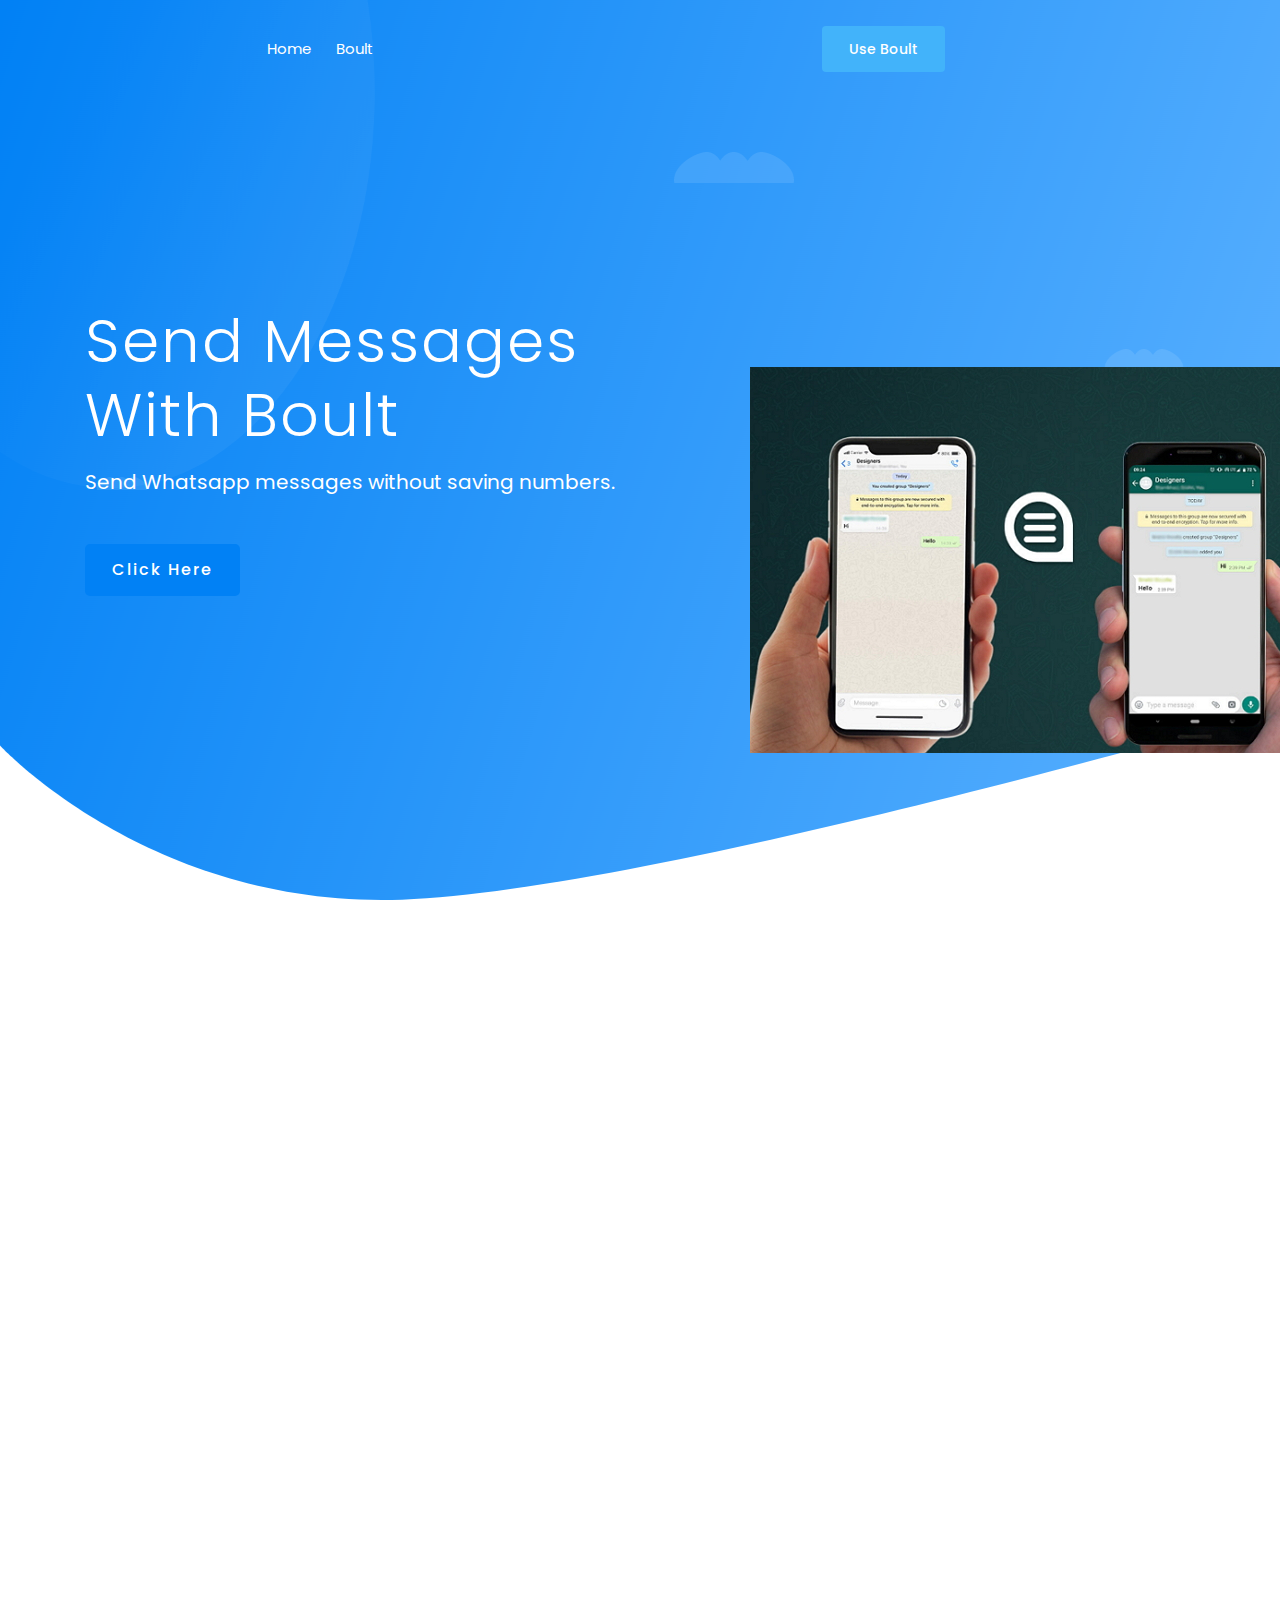
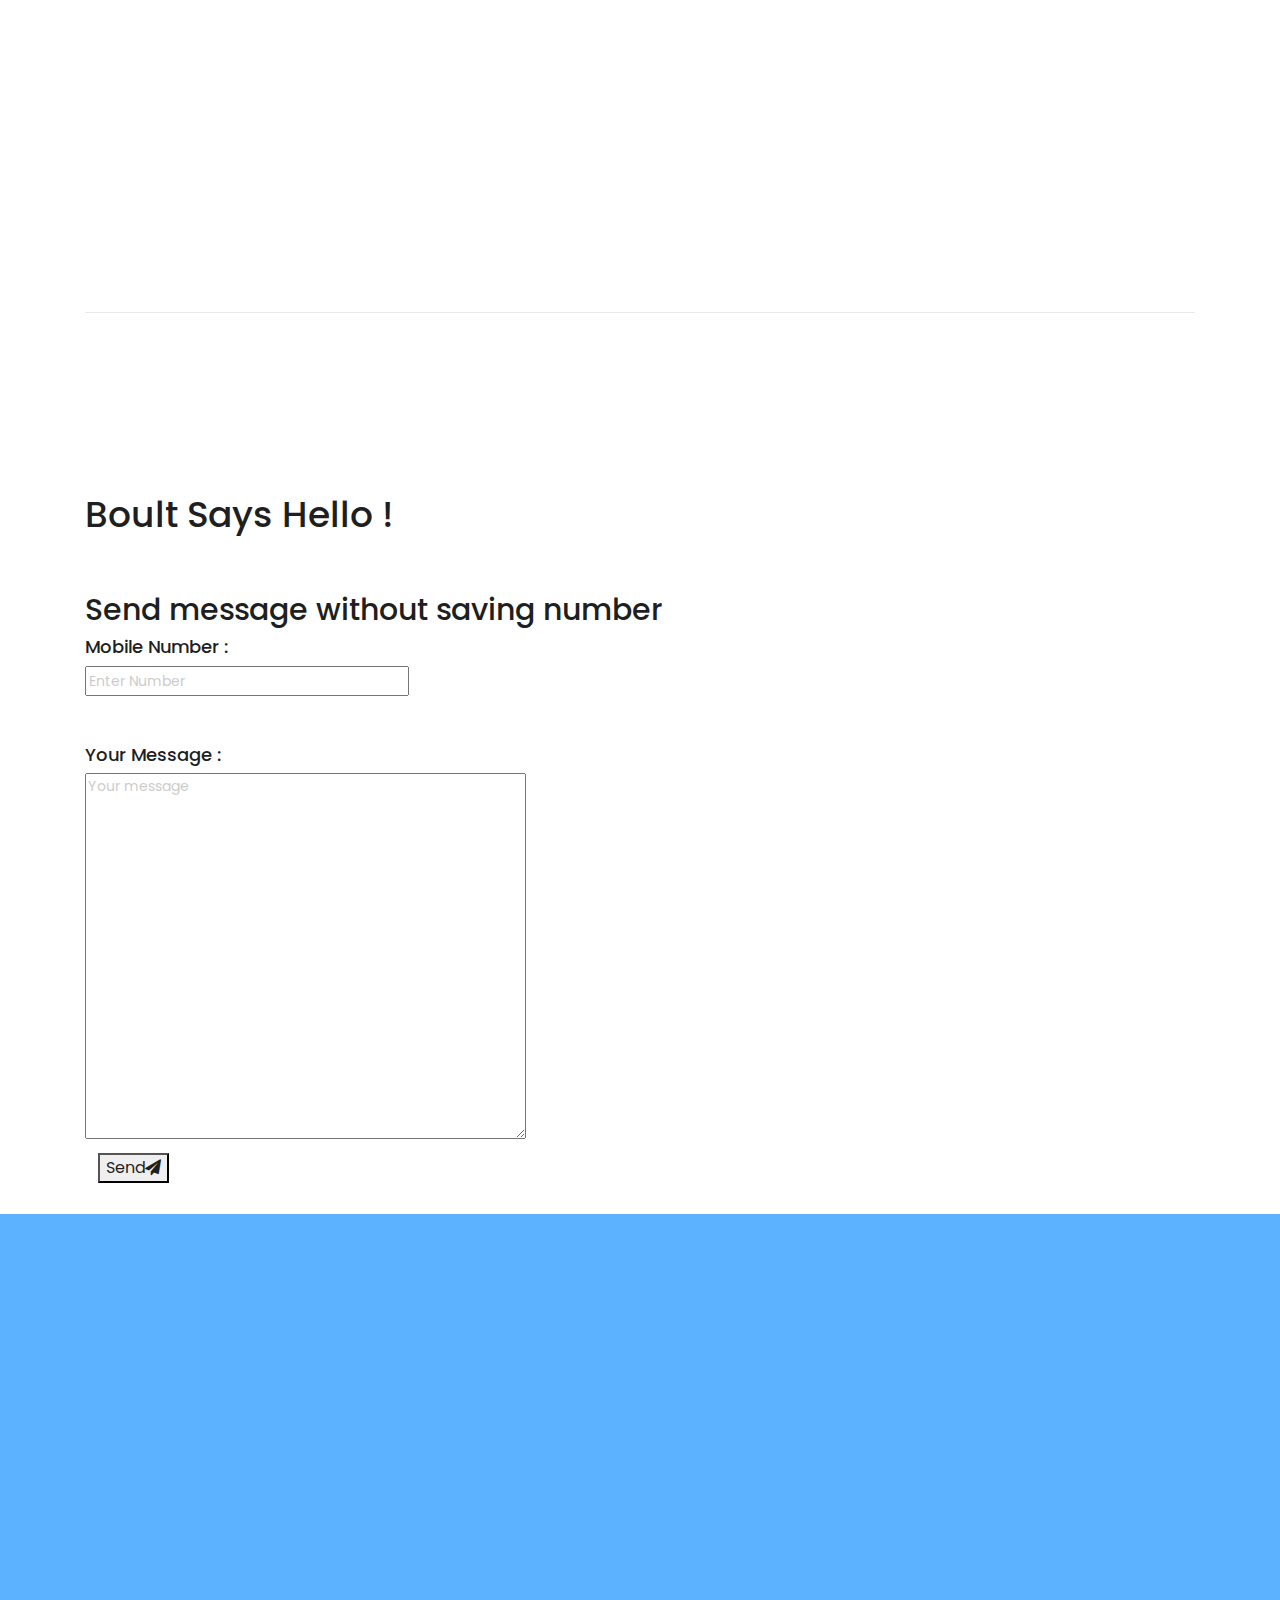
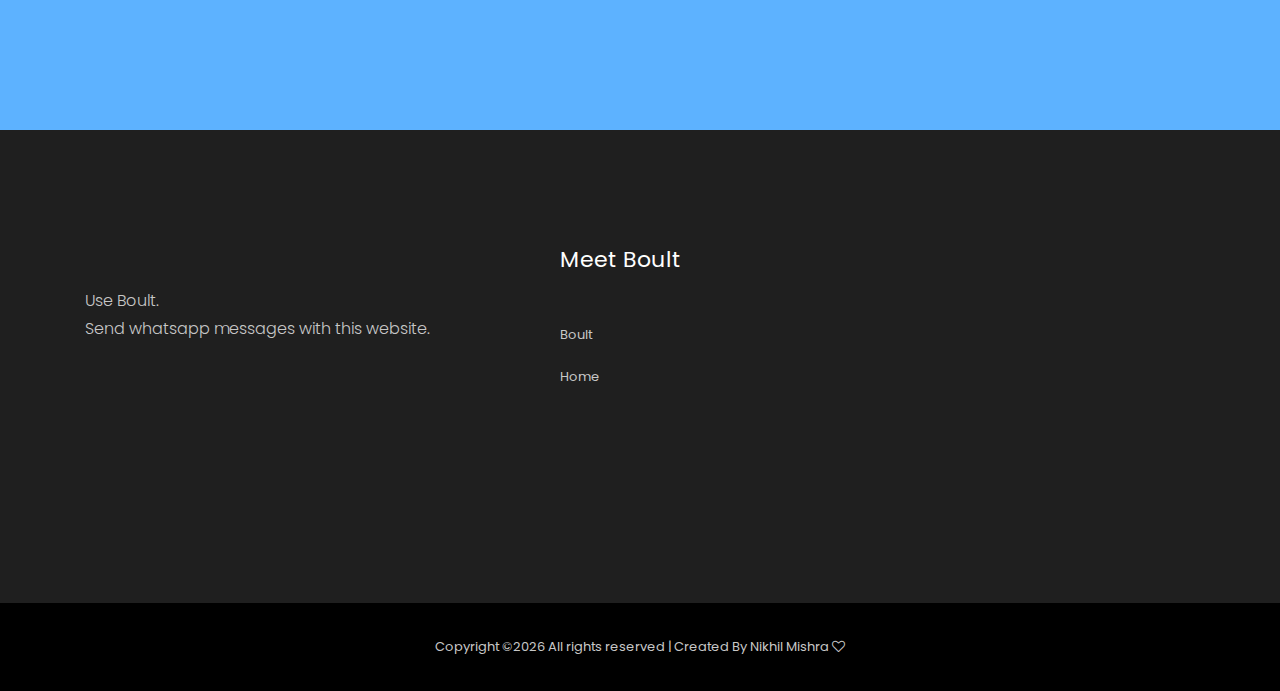
<file: index.html>
<!doctype html>
<html class="no-js" lang="zxx">

<head>
    <meta charset="utf-8">
    <meta http-equiv="x-ua-compatible" content="ie=edge">
    <title>Boult</title>
    <meta name="description" content="">
    <meta name="viewport" content="width=device-width, initial-scale=1">

    <!-- <link rel="manifest" href="site.webmanifest"> -->
    <!-- Place favicon.ico in the root directory -->

    <!-- CSS here -->
    <link rel="stylesheet" href="css/bootstrap.min.css">
    <link rel="stylesheet" href="css/owl.carousel.min.css">
    <link rel="stylesheet" href="css/magnific-popup.css">
    <link rel="stylesheet" href="css/font-awesome.min.css">
    <link rel="stylesheet" href="css/themify-icons.css">
    <link rel="stylesheet" href="css/nice-select.css">
    <link rel="stylesheet" href="css/flaticon.css">
    <link rel="stylesheet" href="css/gijgo.css">
    <link rel="stylesheet" href="css/animate.min.css">
    <link rel="stylesheet" href="css/slick.css">
    <link rel="stylesheet" href="css/slicknav.css">
    <link rel="stylesheet" href="css/style.css">
    <script async src="https://www.googletagmanager.com/gtag/js?id=UA-166755846-1"></script>
    <script>
      window.dataLayer = window.dataLayer || [];
      function gtag(){dataLayer.push(arguments);}
      gtag('js', new Date());

      gtag('config', 'UA-166755846-1');
    </script>
    <!-- <link rel="stylesheet" href="css/responsive.css"> -->
</head>

<body>
    <!--[if lte IE 9]>
            <p class="browserupgrade">You are using an <strong>outdated</strong> browser. Please <a href="https://browsehappy.com/">upgrade your browser</a> to improve your experience and security.</p>
        <![endif]-->

    <!-- header-start -->
    <header>
        <div class="header-area ">
            <div id="sticky-header" class="main-header-area">
                <div class="container-fluid">
                    <div class="row align-items-center">

                        <div class="col-xl-6 col-lg-7">
                            <div class="main-menu  d-none d-lg-block">
                                <nav>
                                    <ul id="navigation">
                                        <li><a class="active" href="index.html">Home</a></li>
                                        <li><a href="Boult.html">Boult</a></li>


                                        </li>


                                </ul>
                                </nav>
                            </div>
                        </div>
                        <div class="col-xl-3 col-lg-3 d-none d-lg-block">
                            <div class="Appointment">
                                <div class="book_btn d-none d-lg-block">
                                    <a  href="Boult.html">Use Boult</a>
                                </div>
                            </div>
                        </div>
                        <div class="col-12">
                            <div class="mobile_menu d-block d-lg-none"></div>
                        </div>
                    </div>

                </div>
            </div>
        </div>
    </header>
    <!-- header-end -->

    <!-- slider_area_start -->
    <div class="slider_area">
        <div class="single_slider  d-flex align-items-center slider_bg_1">
            <div class="container">
                <div class="row align-items-center">
                    <div class="col-xl-7 col-md-6">
                        <div class="slider_text ">
                            <h3 class="wow fadeInDown" data-wow-duration="1s" data-wow-delay=".1s" >Send Messages<br>
                                with Boult</h3>
                            <p class="wow fadeInLeft" data-wow-duration="1s" data-wow-delay=".1s">Send Whatsapp messages without saving numbers.</p>
                            <div class="about_btn">
                                <a class="boxed-btn4" href="Boult.html">Click Here</a>
                            </div>

                        </div>
                    </div>
                    <div class="col-xl-5 col-md-6">
                        <div class="phone_thumb wow fadeInDown" data-wow-duration="1.1s" data-wow-delay=".2s">
                            <img src="img/wp.jpg" alt="">
                        </div>
                    </div>
                </div>
            </div>
        </div>
    </div>
    <!-- slider_area_end -->
    <!-- service_area_2  -->
    <div class="service_area_2 plus_margin">
        <div class="container">
            <div class="row align-items-center">
                <div class="col-xl-4 col-lg-4 col-md-6 wow fadeInLeft" data-wow-duration=".4s" data-wow-delay=".5s">
                    <div class="man_thumb">
                        <img src="img/ilstrator_img/man_walk.png" alt="">
                    </div>
                </div>
                <div class="col-xl-5 offset-xl-1 col-lg-6 col-md-6 ">
                    <div class="mobile_screen wow fadeInRight" data-wow-duration=".8s" data-wow-delay=".5s">
                        <img src="img/ilstrator/wp3.jpg" alt="">
                    </div>
                </div>
            </div>
            <div class="service_content_wrap">
                <div class="row">
                    <div class="col-lg-4 col-md-4">
                        <div class="single_service  wow fadeInUp" data-wow-duration=".5s" data-wow-delay=".3s">
                            <span>01</span>
                            <h3>Send Messages .</h3>
                            <p>Without Saving contact one can easily send Whatsapp Messages .</p>
                        </div>
                    </div>
                    <div class="col-lg-4 col-md-4">
                        <div class="single_service  wow fadeInUp" data-wow-duration=".6s" data-wow-delay=".4s">
                            <span>02</span>
                            <h3>Easy to use .</h3>
                            <p>Just type your required no. and the coresponding message and just click send.</p>
                        </div>
                    </div>
                    <div class="col-lg-4 col-md-4  wow fadeInUp" data-wow-duration=".7s" data-wow-delay=".5s">
                        <div class="single_service">
                            <span>03</span>
                            <h3>Enjoy Boult .</h3>
                            <p>No need to expand the contacts group just use Boult .</p>
                        </div>
                    </div>
                </div>
            </div>
        </div>
    </div>
    <!--/ service_area_2  -->

    <!-- about  -->

        <div class="container">
            <div class="features_main_wrap">
                    <div class="row  align-items-center">
                            <div class="col-xl-5 col-lg-5 col-md-6">
                                <div class="features_info2">
                                    <h1>Boult Says Hello ! </h1>
                                    <br><br>
                                </div>
                            </div>
                            <div class="col-xl-5 col-lg-5 offset-xl-1 offset-lg-1 col-md-6 ">

                    </div>
            </div>
            <div class="wrapper">
              <div class="box">
                <h2>Send message without saving number</h2>
                <form>
                  <h4>Mobile Number : </h4>
                  <input

                    type="number"
                    id="user_value"
                    class="user__value"
                    placeholder="Enter Number"
                    pattern="\d*"
                    oninput="javascript: if (this.value.length > this.maxLength) this.value = this.value.slice(0, this.maxLength);"
                    maxlength="10"
                  /><br><br><br>
                  <h4>Your Message : </h4>
                  <div>
                    <textarea
                      rows="15" cols="30"
                      type="text"
                      id="user_message"
                      class="user__value text_aria"
                      placeholder="Your message"
                    ></textarea>
                  </div>
                </form>
                <div class="btn">

                  <button id="send__btn">Send<i class="fa fa-paper-plane" aria-hidden="true"></i>
                  </button>
                  <br><br>
                </div>
              </div>

            </div>
            <script src="app.js"></script>
        </div>
    </div>
    <!--/ about  -->
    <!-- productivity_area  -->
    <div class="productivity_area">
        <div class="container">
            <div class="row align-items-center">
                <div class="col-xl-7 col-md-12 col-lg-6">
                    <h3 class="wow fadeInDown" data-wow-duration="1s" data-wow-delay=".1s">Get started from now <br>
                            and increase productivity & save time ! </h3>
                </div>

            </div>
        </div>
    </div>
    <!--/ productivity_area  -->
    <!-- footer start -->
    <footer class="footer">
        <div class="footer_top">
            <div class="container">
                <div class="row">
                    <div class="col-xl-4 col-md-6 col-lg-4">
                        <div class="footer_widget">
                            <div class="footer_logo">

                            </div>
                            <p>
                                Use Boult.<br>Send whatsapp messages with this website.
                            </p>


                        </div>
                    </div>
                    <div class="col-xl-2 offset-xl-1 col-md-6 col-lg-3">
                        <div class="footer_widget">
                            <h3 class="footer_title">
                                    Meet Boult
                            </h3>
                            <ul>
                                <li><a href="Boult.html">Boult</a></li>
                                <li><a href="index.html">Home</a></li>
                                                        </ul>

                        </div>
                    </div>


                </div>
            </div>
        </div>
        <div class="copy-right_text">
            <div class="container">
                <div class="footer_border"></div>
                <div class="row">
                    <div class="col-xl-12">
                        <p class="copy_right text-center">
                            <!-- Link back to Colorlib can't be removed. Template is licensed under CC BY 3.0. -->
Copyright &copy;<script>document.write(new Date().getFullYear());</script> All rights reserved | Created By Nikhil Mishra <i class="fa fa-heart-o" aria-hidden="true"></i>
<!-- Link back to Colorlib can't be removed. Template is licensed under CC BY 3.0. -->
                        </p>
                    </div>
                </div>
            </div>
        </div>
    </footer>
    <!--/ footer end  -->

    <!-- JS here -->
    <script src="js/vendor/modernizr-3.5.0.min.js"></script>
    <script src="js/vendor/jquery-1.12.4.min.js"></script>
    <script src="js/popper.min.js"></script>
    <script src="js/bootstrap.min.js"></script>
    <script src="js/owl.carousel.min.js"></script>
    <script src="js/isotope.pkgd.min.js"></script>
    <script src="js/ajax-form.js"></script>
    <script src="js/waypoints.min.js"></script>
    <script src="js/jquery.counterup.min.js"></script>
    <script src="js/imagesloaded.pkgd.min.js"></script>
    <script src="js/scrollIt.js"></script>
    <script src="js/jquery.scrollUp.min.js"></script>
    <script src="js/wow.min.js"></script>
    <script src="js/nice-select.min.js"></script>
    <script src="js/jquery.slicknav.min.js"></script>
    <script src="js/jquery.magnific-popup.min.js"></script>
    <script src="js/plugins.js"></script>
    <script src="js/gijgo.min.js"></script>

    <!--contact js-->
    <script src="js/contact.js"></script>
    <script src="js/jquery.ajaxchimp.min.js"></script>
    <script src="js/jquery.form.js"></script>
    <script src="js/jquery.validate.min.js"></script>
    <script src="js/mail-script.js"></script>

    <script src="js/main.js"></script>
</body>

</html>
</file>
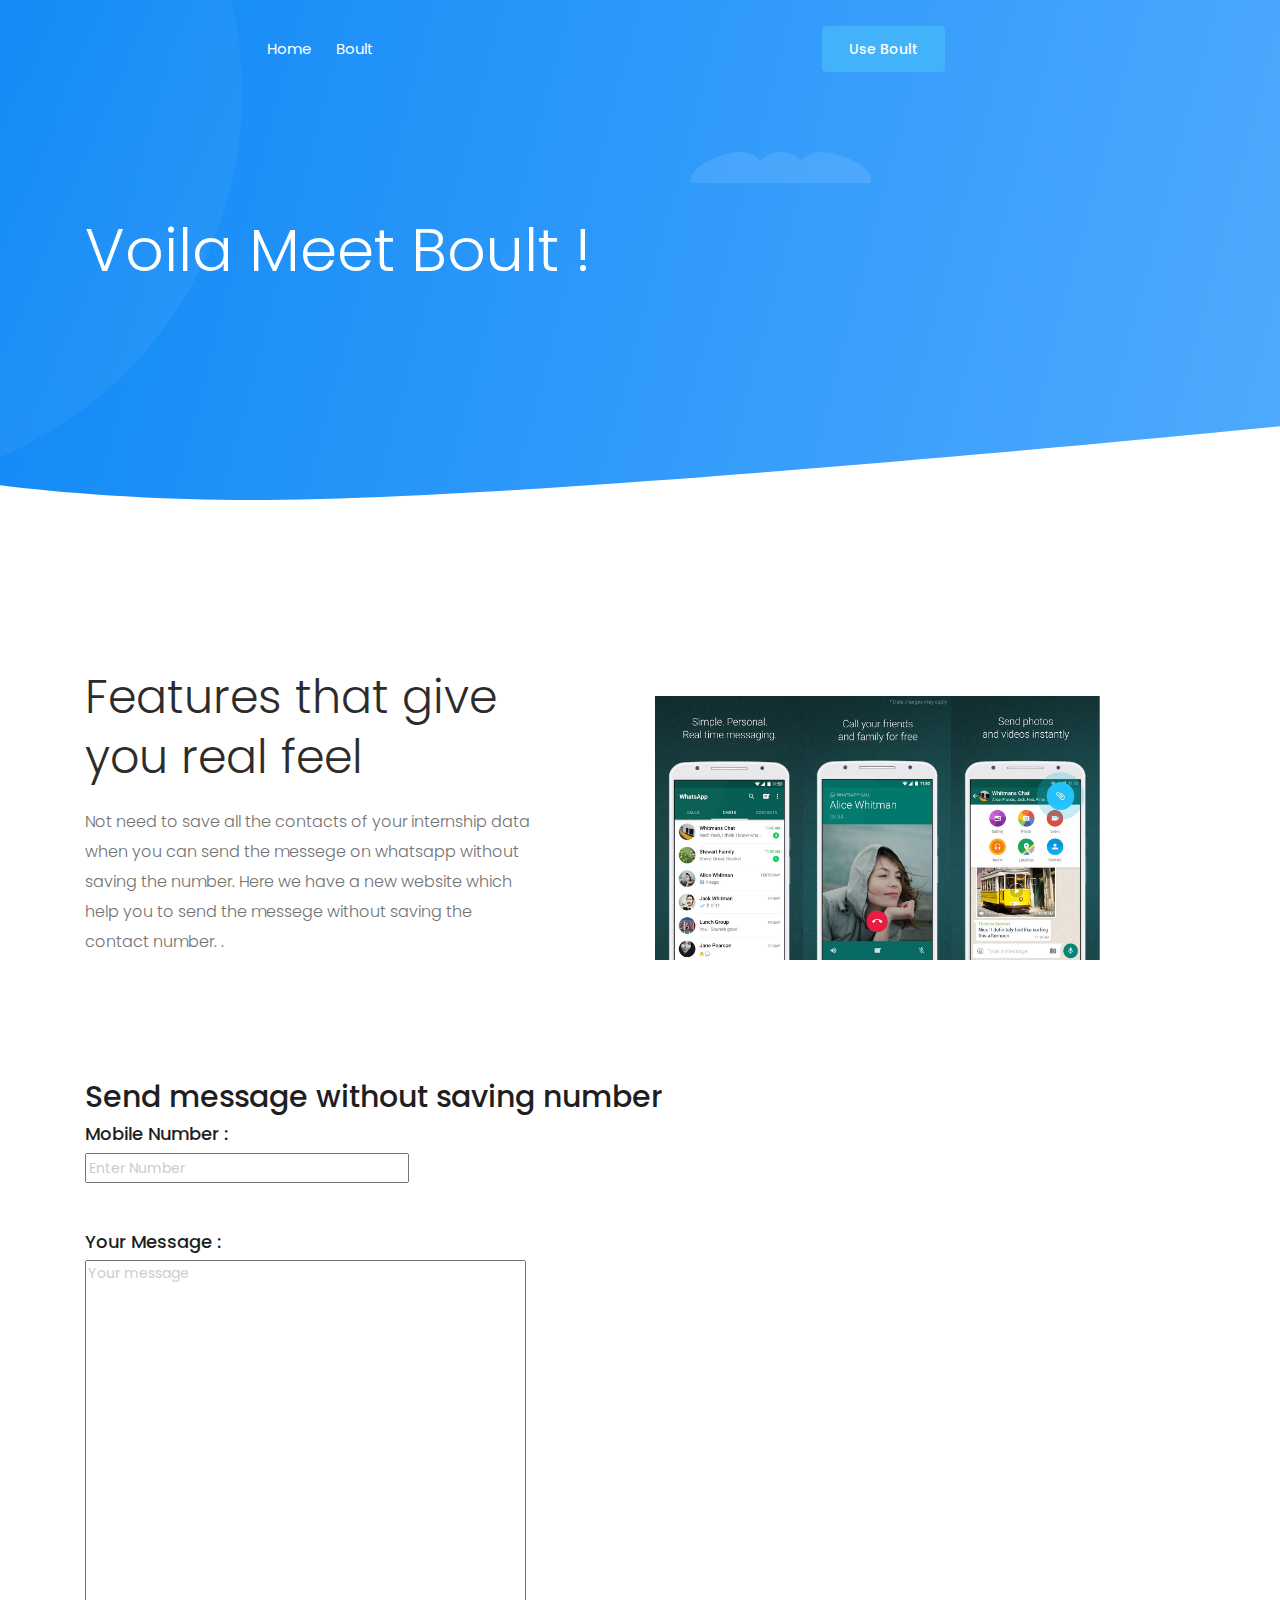
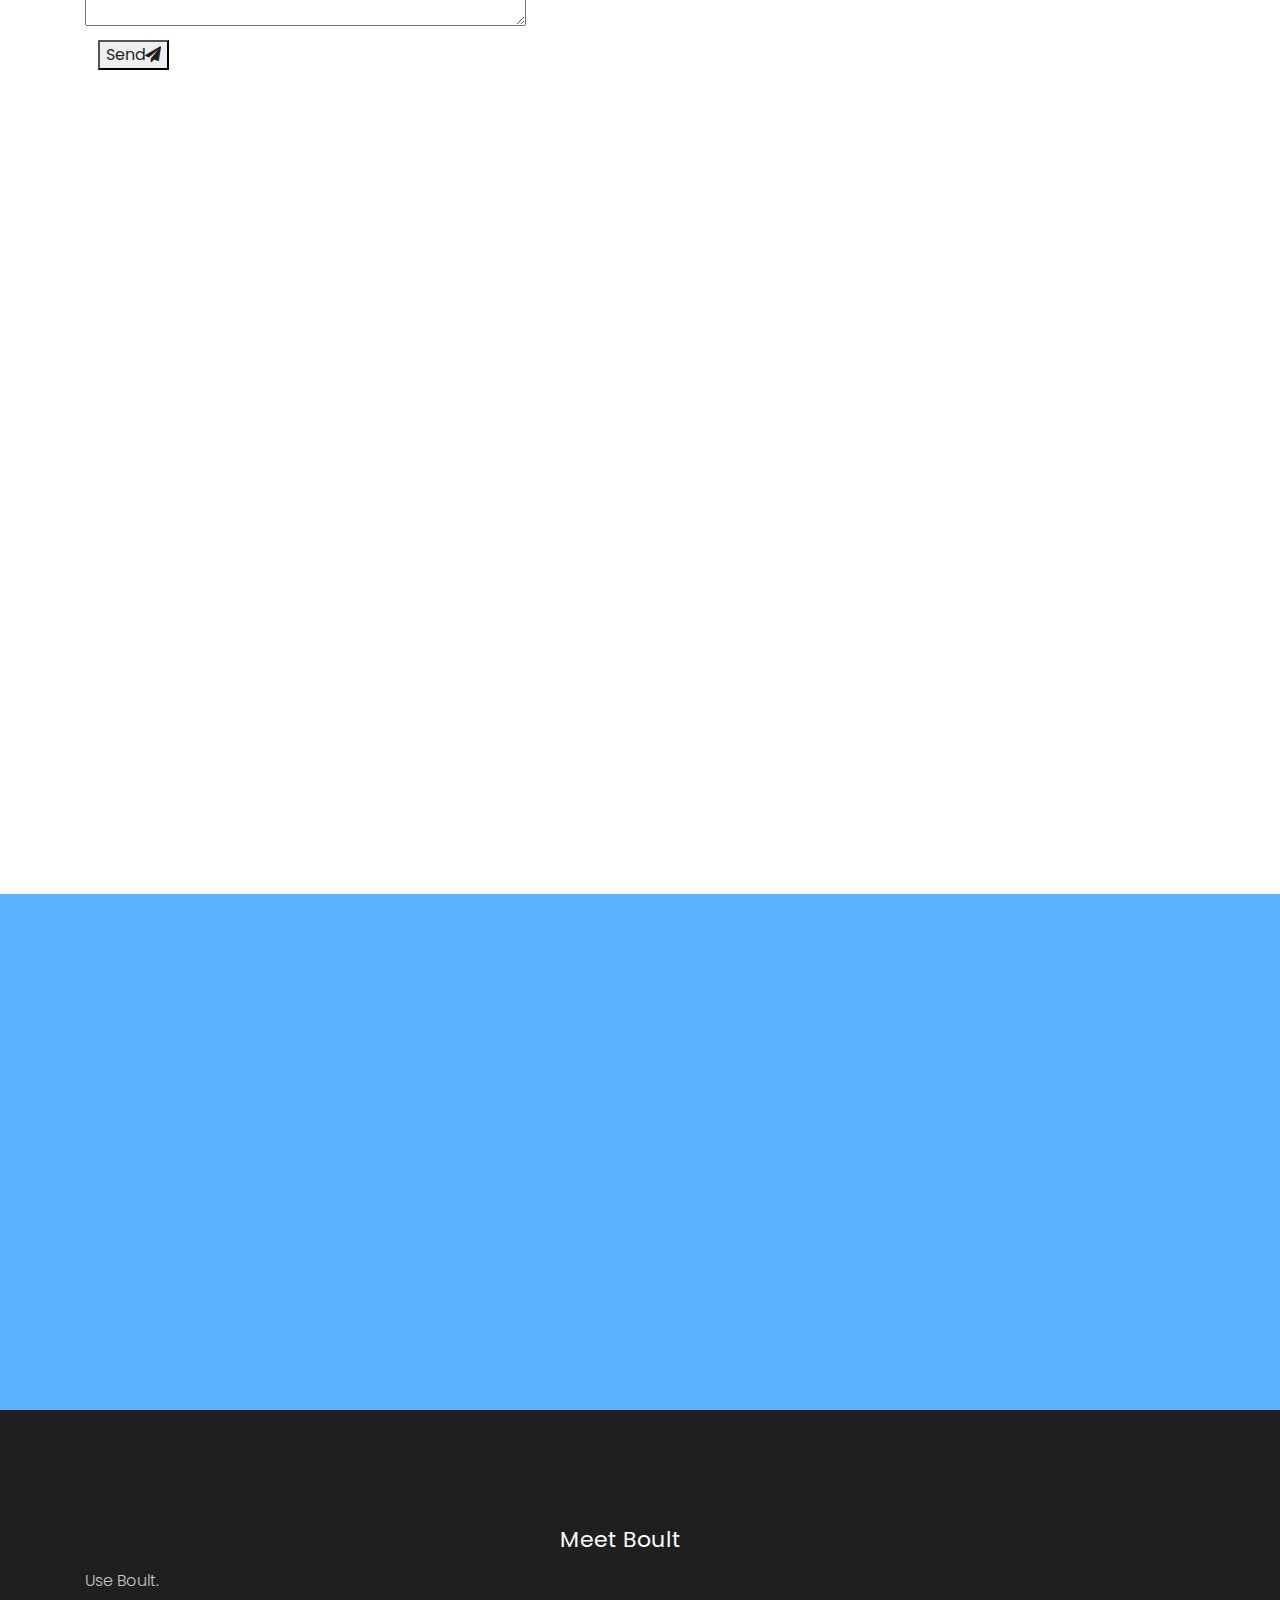
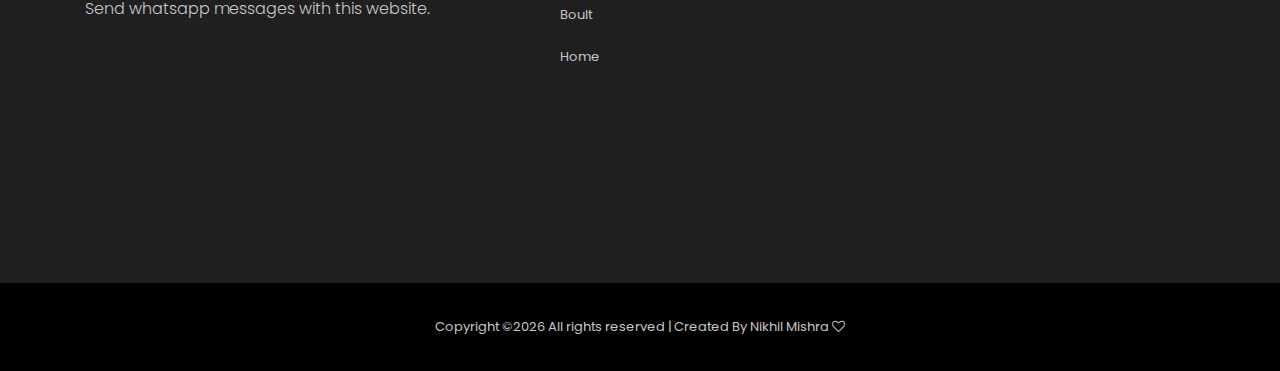
<file: Boult.html>
<!doctype html>
<html class="no-js" lang="zxx">

<head>
    <meta charset="utf-8">
    <meta http-equiv="x-ua-compatible" content="ie=edge">
    <title>Boult</title>
    <meta name="description" content="">
    <meta name="viewport" content="width=device-width, initial-scale=1">

    <!-- <link rel="manifest" href="site.webmanifest"> -->
    <!-- Place favicon.ico in the root directory -->

    <!-- CSS here -->
    <link rel="stylesheet" href="css/bootstrap.min.css">
    <link rel="stylesheet" href="css/owl.carousel.min.css">
    <link rel="stylesheet" href="css/magnific-popup.css">
    <link rel="stylesheet" href="css/font-awesome.min.css">
    <link rel="stylesheet" href="css/themify-icons.css">
    <link rel="stylesheet" href="css/nice-select.css">
    <link rel="stylesheet" href="css/flaticon.css">
    <link rel="stylesheet" href="css/gijgo.css">
    <link
     href="https://fonts.googleapis.com/css2?family=Inter:wght@300;400;500;600&display=swap"
     rel="stylesheet"
   />
   <link
     rel="stylesheet"
     href="https://cdnjs.cloudflare.com/ajax/libs/font-awesome/4.7.0/css/font-awesome.min.css"
   />
    <link rel="stylesheet" href="css/animate.min.css">
    <link rel="stylesheet" href="css/slick.css">
    <link rel="stylesheet" href="css/slicknav.css">
    <link rel="stylesheet" href="css/style.css">
    <!-- <link rel="stylesheet" href="css/responsive.css"> -->
</head>

<body>
    <!--[if lte IE 9]>
            <p class="browserupgrade">You are using an <strong>outdated</strong> browser. Please <a href="https://browsehappy.com/">upgrade your browser</a> to improve your experience and security.</p>
        <![endif]-->

        <!-- header-start -->
        <header>
            <div class="header-area ">
                <div id="sticky-header" class="main-header-area">
                    <div class="container-fluid">
                        <div class="row align-items-center">

                            <div class="col-xl-6 col-lg-7">
                                <div class="main-menu  d-none d-lg-block">
                                    <nav>
                                        <ul id="navigation">
                                            <li><a class="active" href="index.html">Home</a></li>
                                            <li><a href="Boult.html">Boult</a></li>


                                            </li>


                                    </ul>
                                    </nav>
                                </div>
                            </div>
                            <div class="col-xl-3 col-lg-3 d-none d-lg-block">
                                <div class="Appointment">
                                    <div class="book_btn d-none d-lg-block">
                                        <a  href="Boult.html">Use Boult</a>
                                    </div>
                                </div>
                            </div>
                            <div class="col-12">
                                <div class="mobile_menu d-block d-lg-none"></div>
                            </div>
                        </div>

                    </div>
                </div>
            </div>
        </header>
        <!-- header-end -->

    <!-- bradcam_area  -->
    <div class="bradcam_area bradcam_bg_1">
        <div class="container">
            <div class="row">
                <div class="col-xl-12">
                    <div class="bradcam_text">
                        <h3>Voila Meet Boult !</h3>
                    </div>
                </div>
            </div>
        </div>
    </div>
    <!-- /bradcam_area  -->

    <!-- about  -->
    <div class="features_area ">
        <div class="container">
            <div class="features_main_wrap">
                    <div class="row  align-items-center">
                            <div class="col-xl-5 col-lg-5 col-md-6">
                                <div class="features_info2">
                                    <h3>Features that give
                                        you real feel</h3>
                                    <p>Not need to save all the contacts of your internship data when you can send the messege on whatsapp without saving the number.

Here we have a new website which help you to send the messege without saving the contact number.
.</p>

                                </div>
                            </div>
                            <div class="col-xl-5 col-lg-5 offset-xl-1 offset-lg-1 col-md-6 ">
                                <div class="about_draw wow fadeInUp" data-wow-duration=".7s" data-wow-delay=".5s">
                                    <img src="img/ilstrator/wp2.jpg" alt="">
                                </div>
                            </div>
                    </div>
            </div>
            <div class="wrapper">
              <div class="box">
                <h2>Send message without saving number</h2>
                <form>
                  <h4>Mobile Number : </h4>
                  <input

                    type="number"
                    id="user_value"
                    class="user__value"
                    placeholder="Enter Number"
                    pattern="\d*"
                    oninput="javascript: if (this.value.length > this.maxLength) this.value = this.value.slice(0, this.maxLength);"
                    maxlength="10"
                  /><br><br><br>
                  <h4>Your Message : </h4>
                  <div>
                    <textarea
                      rows="15" cols="30"
                      type="text"
                      id="user_message"
                      class="user__value text_aria"
                      placeholder="Your message"
                    ></textarea>
                  </div>
                </form>
                <div class="btn">

                  <button id="send__btn">Send<i class="fa fa-paper-plane" aria-hidden="true"></i>
                  </button>
                </div>
              </div>

            </div>
            <script src="app.js"></script>
        </div>
    </div>
    <!--/ about  -->

    <!-- service_area  -->
    <div class="service_area">
        <div class="container">
            <div class="row">
                <div class="col-xl-12">
                    <div class="section_title text-center  wow fadeInUp" data-wow-duration=".5s" data-wow-delay=".3s">
                        <h3>Save your time to <br>
                                using Boult</h3>
                    </div>
                </div>
            </div>
            <div class="row">
                <div class="col-lg-4 col-md-4">
                    <div class="single_service text-center wow fadeInUp" data-wow-duration=".6s" data-wow-delay=".4s">
                        <div class="thumb">
                                <img src="img/icon/2.svg" alt="">
                        </div>
                        <h3>No need to save contacts <br>
                              for sending Whatsapp messages.  </h3>
                    </div>
                </div>
                <div class="col-lg-4 col-md-4">
                        <div class="single_service text-center wow fadeInUp" data-wow-duration=".7s" data-wow-delay=".5s">
                                <div class="thumb">
                                        <img src="img/icon/1.svg" alt="">
                                </div>
                                <h3>Simple to use and implement.<br>
                                      </h3>
                            </div>
                </div>
                <div class="col-lg-4 col-md-4">

                            <div class="single_service text-center wow fadeInUp " data-wow-duration=".8s" data-wow-delay=".6s">
                                <div class="thumb">
                                        <img src="img/icon/3.svg" alt="">
                                </div>
                                <h3>Establish a great opportunity to save time
                                        </h3>
                            </div>
                </div>
            </div>
        </div>
    </div>
    <!--/ service_area  -->
    <!-- productivity_area  -->
    <div class="productivity_area">
        <div class="container">
            <div class="row align-items-center">
                <div class="col-xl-7 col-md-12 col-lg-6">
                    <h3 class="wow fadeInDown" data-wow-duration="1s" data-wow-delay=".1s">Get started from now <br>
                            and increase productivity & save time ! </h3>
                </div>

            </div>
        </div>
    </div>
    <!--/ productivity_area  -->

    <!-- footer start -->
    <footer class="footer">
        <div class="footer_top">
            <div class="container">
                <div class="row">
                    <div class="col-xl-4 col-md-6 col-lg-4">
                        <div class="footer_widget">
                            <div class="footer_logo">

                            </div>
                            <p>
                                Use Boult.<br>Send whatsapp messages with this website.
                            </p>


                        </div>
                    </div>
                    <div class="col-xl-2 offset-xl-1 col-md-6 col-lg-3">
                        <div class="footer_widget">
                            <h3 class="footer_title">
                                    Meet Boult
                            </h3>
                            <ul>
                                <li><a href="Boult.html">Boult</a></li>
                                <li><a href="index.html">Home</a></li>
                                                        </ul>

                        </div>
                    </div>


                </div>
            </div>
        </div>
        <div class="copy-right_text">
            <div class="container">
                <div class="footer_border"></div>
                <div class="row">
                    <div class="col-xl-12">
                        <p class="copy_right text-center">
                            <!-- Link back to Colorlib can't be removed. Template is licensed under CC BY 3.0. -->
Copyright &copy;<script>document.write(new Date().getFullYear());</script> All rights reserved | Created By Nikhil Mishra <i class="fa fa-heart-o" aria-hidden="true"></i>
<!-- Link back to Colorlib can't be removed. Template is licensed under CC BY 3.0. -->
                        </p>
                    </div>
                </div>
            </div>
        </div>
    </footer>
    <!--/ footer end  -->


    <!-- JS here -->
    <script src="js/vendor/modernizr-3.5.0.min.js"></script>
    <script src="js/vendor/jquery-1.12.4.min.js"></script>
    <script src="js/popper.min.js"></script>
    <script src="js/bootstrap.min.js"></script>
    <script src="js/owl.carousel.min.js"></script>
    <script src="js/isotope.pkgd.min.js"></script>
    <script src="js/ajax-form.js"></script>
    <script src="js/waypoints.min.js"></script>
    <script src="js/jquery.counterup.min.js"></script>
    <script src="js/imagesloaded.pkgd.min.js"></script>
    <script src="js/scrollIt.js"></script>
    <script src="js/jquery.scrollUp.min.js"></script>
    <script src="js/wow.min.js"></script>
    <script src="js/nice-select.min.js"></script>
    <script src="js/jquery.slicknav.min.js"></script>
    <script src="js/jquery.magnific-popup.min.js"></script>
    <script src="js/plugins.js"></script>
    <script src="js/gijgo.min.js"></script>

    <!--contact js-->
    <script src="js/contact.js"></script>
    <script src="js/jquery.ajaxchimp.min.js"></script>
    <script src="js/jquery.form.js"></script>
    <script src="js/jquery.validate.min.js"></script>
    <script src="js/mail-script.js"></script>

    <script src="js/main.js"></script>
</body>

</html>
</file>
<file: css/themify-icons.css>
@font-face {
	font-family: 'themify';
	src:url('../fonts/themify.eot?-fvbane');
	src:url('../fonts/themify.eot?#iefix-fvbane') format('embedded-opentype'),
		url('../fonts/themify.woff?-fvbane') format('woff'),
		url('../fonts/themify.ttf?-fvbane') format('truetype'),
		url('../fonts/themify.svg?-fvbane#themify') format('svg');
	font-weight: normal;
	font-style: normal;
}

[class^="ti-"], [class*=" ti-"] {
	font-family: 'themify';
	/* speak: none; */
	font-style: normal;
	font-weight: normal;
	font-variant: normal;
	text-transform: none;
	line-height: 1;

	/* Better Font Rendering =========== */
	-webkit-font-smoothing: antialiased;
	-moz-osx-font-smoothing: grayscale;
}

.ti-wand:before {
	content: "\e600";
}
.ti-volume:before {
	content: "\e601";
}
.ti-user:before {
	content: "\e602";
}
.ti-unlock:before {
	content: "\e603";
}
.ti-unlink:before {
	content: "\e604";
}
.ti-trash:before {
	content: "\e605";
}
.ti-thought:before {
	content: "\e606";
}
.ti-target:before {
	content: "\e607";
}
.ti-tag:before {
	content: "\e608";
}
.ti-tablet:before {
	content: "\e609";
}
.ti-star:before {
	content: "\e60a";
}
.ti-spray:before {
	content: "\e60b";
}
.ti-signal:before {
	content: "\e60c";
}
.ti-shopping-cart:before {
	content: "\e60d";
}
.ti-shopping-cart-full:before {
	content: "\e60e";
}
.ti-settings:before {
	content: "\e60f";
}
.ti-search:before {
	content: "\e610";
}
.ti-zoom-in:before {
	content: "\e611";
}
.ti-zoom-out:before {
	content: "\e612";
}
.ti-cut:before {
	content: "\e613";
}
.ti-ruler:before {
	content: "\e614";
}
.ti-ruler-pencil:before {
	content: "\e615";
}
.ti-ruler-alt:before {
	content: "\e616";
}
.ti-bookmark:before {
	content: "\e617";
}
.ti-bookmark-alt:before {
	content: "\e618";
}
.ti-reload:before {
	content: "\e619";
}
.ti-plus:before {
	content: "\e61a";
}
.ti-pin:before {
	content: "\e61b";
}
.ti-pencil:before {
	content: "\e61c";
}
.ti-pencil-alt:before {
	content: "\e61d";
}
.ti-paint-roller:before {
	content: "\e61e";
}
.ti-paint-bucket:before {
	content: "\e61f";
}
.ti-na:before {
	content: "\e620";
}
.ti-mobile:before {
	content: "\e621";
}
.ti-minus:before {
	content: "\e622";
}
.ti-medall:before {
	content: "\e623";
}
.ti-medall-alt:before {
	content: "\e624";
}
.ti-marker:before {
	content: "\e625";
}
.ti-marker-alt:before {
	content: "\e626";
}
.ti-arrow-up:before {
	content: "\e627";
}
.ti-arrow-right:before {
	content: "\e628";
}
.ti-arrow-left:before {
	content: "\e629";
}
.ti-arrow-down:before {
	content: "\e62a";
}
.ti-lock:before {
	content: "\e62b";
}
.ti-location-arrow:before {
	content: "\e62c";
}
.ti-link:before {
	content: "\e62d";
}
.ti-layout:before {
	content: "\e62e";
}
.ti-layers:before {
	content: "\e62f";
}
.ti-layers-alt:before {
	content: "\e630";
}
.ti-key:before {
	content: "\e631";
}
.ti-import:before {
	content: "\e632";
}
.ti-image:before {
	content: "\e633";
}
.ti-heart:before {
	content: "\e634";
}
.ti-heart-broken:before {
	content: "\e635";
}
.ti-hand-stop:before {
	content: "\e636";
}
.ti-hand-open:before {
	content: "\e637";
}
.ti-hand-drag:before {
	content: "\e638";
}
.ti-folder:before {
	content: "\e639";
}
.ti-flag:before {
	content: "\e63a";
}
.ti-flag-alt:before {
	content: "\e63b";
}
.ti-flag-alt-2:before {
	content: "\e63c";
}
.ti-eye:before {
	content: "\e63d";
}
.ti-export:before {
	content: "\e63e";
}
.ti-exchange-vertical:before {
	content: "\e63f";
}
.ti-desktop:before {
	content: "\e640";
}
.ti-cup:before {
	content: "\e641";
}
.ti-crown:before {
	content: "\e642";
}
.ti-comments:before {
	content: "\e643";
}
.ti-comment:before {
	content: "\e644";
}
.ti-comment-alt:before {
	content: "\e645";
}
.ti-close:before {
	content: "\e646";
}
.ti-clip:before {
	content: "\e647";
}
.ti-angle-up:before {
	content: "\e648";
}
.ti-angle-right:before {
	content: "\e649";
}
.ti-angle-left:before {
	content: "\e64a";
}
.ti-angle-down:before {
	content: "\e64b";
}
.ti-check:before {
	content: "\e64c";
}
.ti-check-box:before {
	content: "\e64d";
}
.ti-camera:before {
	content: "\e64e";
}
.ti-announcement:before {
	content: "\e64f";
}
.ti-brush:before {
	content: "\e650";
}
.ti-briefcase:before {
	content: "\e651";
}
.ti-bolt:before {
	content: "\e652";
}
.ti-bolt-alt:before {
	content: "\e653";
}
.ti-blackboard:before {
	content: "\e654";
}
.ti-bag:before {
	content: "\e655";
}
.ti-move:before {
	content: "\e656";
}
.ti-arrows-vertical:before {
	content: "\e657";
}
.ti-arrows-horizontal:before {
	content: "\e658";
}
.ti-fullscreen:before {
	content: "\e659";
}
.ti-arrow-top-right:before {
	content: "\e65a";
}
.ti-arrow-top-left:before {
	content: "\e65b";
}
.ti-arrow-circle-up:before {
	content: "\e65c";
}
.ti-arrow-circle-right:before {
	content: "\e65d";
}
.ti-arrow-circle-left:before {
	content: "\e65e";
}
.ti-arrow-circle-down:before {
	content: "\e65f";
}
.ti-angle-double-up:before {
	content: "\e660";
}
.ti-angle-double-right:before {
	content: "\e661";
}
.ti-angle-double-left:before {
	content: "\e662";
}
.ti-angle-double-down:before {
	content: "\e663";
}
.ti-zip:before {
	content: "\e664";
}
.ti-world:before {
	content: "\e665";
}
.ti-wheelchair:before {
	content: "\e666";
}
.ti-view-list:before {
	content: "\e667";
}
.ti-view-list-alt:before {
	content: "\e668";
}
.ti-view-grid:before {
	content: "\e669";
}
.ti-uppercase:before {
	content: "\e66a";
}
.ti-upload:before {
	content: "\e66b";
}
.ti-underline:before {
	content: "\e66c";
}
.ti-truck:before {
	content: "\e66d";
}
.ti-timer:before {
	content: "\e66e";
}
.ti-ticket:before {
	content: "\e66f";
}
.ti-thumb-up:before {
	content: "\e670";
}
.ti-thumb-down:before {
	content: "\e671";
}
.ti-text:before {
	content: "\e672";
}
.ti-stats-up:before {
	content: "\e673";
}
.ti-stats-down:before {
	content: "\e674";
}
.ti-split-v:before {
	content: "\e675";
}
.ti-split-h:before {
	content: "\e676";
}
.ti-smallcap:before {
	content: "\e677";
}
.ti-shine:before {
	content: "\e678";
}
.ti-shift-right:before {
	content: "\e679";
}
.ti-shift-left:before {
	content: "\e67a";
}
.ti-shield:before {
	content: "\e67b";
}
.ti-notepad:before {
	content: "\e67c";
}
.ti-server:before {
	content: "\e67d";
}
.ti-quote-right:before {
	content: "\e67e";
}
.ti-quote-left:before {
	content: "\e67f";
}
.ti-pulse:before {
	content: "\e680";
}
.ti-printer:before {
	content: "\e681";
}
.ti-power-off:before {
	content: "\e682";
}
.ti-plug:before {
	content: "\e683";
}
.ti-pie-chart:before {
	content: "\e684";
}
.ti-paragraph:before {
	content: "\e685";
}
.ti-panel:before {
	content: "\e686";
}
.ti-package:before {
	content: "\e687";
}
.ti-music:before {
	content: "\e688";
}
.ti-music-alt:before {
	content: "\e689";
}
.ti-mouse:before {
	content: "\e68a";
}
.ti-mouse-alt:before {
	content: "\e68b";
}
.ti-money:before {
	content: "\e68c";
}
.ti-microphone:before {
	content: "\e68d";
}
.ti-menu:before {
	content: "\e68e";
}
.ti-menu-alt:before {
	content: "\e68f";
}
.ti-map:before {
	content: "\e690";
}
.ti-map-alt:before {
	content: "\e691";
}
.ti-loop:before {
	content: "\e692";
}
.ti-location-pin:before {
	content: "\e693";
}
.ti-list:before {
	content: "\e694";
}
.ti-light-bulb:before {
	content: "\e695";
}
.ti-Italic:before {
	content: "\e696";
}
.ti-info:before {
	content: "\e697";
}
.ti-infinite:before {
	content: "\e698";
}
.ti-id-badge:before {
	content: "\e699";
}
.ti-hummer:before {
	content: "\e69a";
}
.ti-home:before {
	content: "\e69b";
}
.ti-help:before {
	content: "\e69c";
}
.ti-headphone:before {
	content: "\e69d";
}
.ti-harddrives:before {
	content: "\e69e";
}
.ti-harddrive:before {
	content: "\e69f";
}
.ti-gift:before {
	content: "\e6a0";
}
.ti-game:before {
	content: "\e6a1";
}
.ti-filter:before {
	content: "\e6a2";
}
.ti-files:before {
	content: "\e6a3";
}
.ti-file:before {
	content: "\e6a4";
}
.ti-eraser:before {
	content: "\e6a5";
}
.ti-envelope:before {
	content: "\e6a6";
}
.ti-download:before {
	content: "\e6a7";
}
.ti-direction:before {
	content: "\e6a8";
}
.ti-direction-alt:before {
	content: "\e6a9";
}
.ti-dashboard:before {
	content: "\e6aa";
}
.ti-control-stop:before {
	content: "\e6ab";
}
.ti-control-shuffle:before {
	content: "\e6ac";
}
.ti-control-play:before {
	content: "\e6ad";
}
.ti-control-pause:before {
	content: "\e6ae";
}
.ti-control-forward:before {
	content: "\e6af";
}
.ti-control-backward:before {
	content: "\e6b0";
}
.ti-cloud:before {
	content: "\e6b1";
}
.ti-cloud-up:before {
	content: "\e6b2";
}
.ti-cloud-down:before {
	content: "\e6b3";
}
.ti-clipboard:before {
	content: "\e6b4";
}
.ti-car:before {
	content: "\e6b5";
}
.ti-calendar:before {
	content: "\e6b6";
}
.ti-book:before {
	content: "\e6b7";
}
.ti-bell:before {
	content: "\e6b8";
}
.ti-basketball:before {
	content: "\e6b9";
}
.ti-bar-chart:before {
	content: "\e6ba";
}
.ti-bar-chart-alt:before {
	content: "\e6bb";
}
.ti-back-right:before {
	content: "\e6bc";
}
.ti-back-left:before {
	content: "\e6bd";
}
.ti-arrows-corner:before {
	content: "\e6be";
}
.ti-archive:before {
	content: "\e6bf";
}
.ti-anchor:before {
	content: "\e6c0";
}
.ti-align-right:before {
	content: "\e6c1";
}
.ti-align-left:before {
	content: "\e6c2";
}
.ti-align-justify:before {
	content: "\e6c3";
}
.ti-align-center:before {
	content: "\e6c4";
}
.ti-alert:before {
	content: "\e6c5";
}
.ti-alarm-clock:before {
	content: "\e6c6";
}
.ti-agenda:before {
	content: "\e6c7";
}
.ti-write:before {
	content: "\e6c8";
}
.ti-window:before {
	content: "\e6c9";
}
.ti-widgetized:before {
	content: "\e6ca";
}
.ti-widget:before {
	content: "\e6cb";
}
.ti-widget-alt:before {
	content: "\e6cc";
}
.ti-wallet:before {
	content: "\e6cd";
}
.ti-video-clapper:before {
	content: "\e6ce";
}
.ti-video-camera:before {
	content: "\e6cf";
}
.ti-vector:before {
	content: "\e6d0";
}
.ti-themify-logo:before {
	content: "\e6d1";
}
.ti-themify-favicon:before {
	content: "\e6d2";
}
.ti-themify-favicon-alt:before {
	content: "\e6d3";
}
.ti-support:before {
	content: "\e6d4";
}
.ti-stamp:before {
	content: "\e6d5";
}
.ti-split-v-alt:before {
	content: "\e6d6";
}
.ti-slice:before {
	content: "\e6d7";
}
.ti-shortcode:before {
	content: "\e6d8";
}
.ti-shift-right-alt:before {
	content: "\e6d9";
}
.ti-shift-left-alt:before {
	content: "\e6da";
}
.ti-ruler-alt-2:before {
	content: "\e6db";
}
.ti-receipt:before {
	content: "\e6dc";
}
.ti-pin2:before {
	content: "\e6dd";
}
.ti-pin-alt:before {
	content: "\e6de";
}
.ti-pencil-alt2:before {
	content: "\e6df";
}
.ti-palette:before {
	content: "\e6e0";
}
.ti-more:before {
	content: "\e6e1";
}
.ti-more-alt:before {
	content: "\e6e2";
}
.ti-microphone-alt:before {
	content: "\e6e3";
}
.ti-magnet:before {
	content: "\e6e4";
}
.ti-line-double:before {
	content: "\e6e5";
}
.ti-line-dotted:before {
	content: "\e6e6";
}
.ti-line-dashed:before {
	content: "\e6e7";
}
.ti-layout-width-full:before {
	content: "\e6e8";
}
.ti-layout-width-default:before {
	content: "\e6e9";
}
.ti-layout-width-default-alt:before {
	content: "\e6ea";
}
.ti-layout-tab:before {
	content: "\e6eb";
}
.ti-layout-tab-window:before {
	content: "\e6ec";
}
.ti-layout-tab-v:before {
	content: "\e6ed";
}
.ti-layout-tab-min:before {
	content: "\e6ee";
}
.ti-layout-slider:before {
	content: "\e6ef";
}
.ti-layout-slider-alt:before {
	content: "\e6f0";
}
.ti-layout-sidebar-right:before {
	content: "\e6f1";
}
.ti-layout-sidebar-none:before {
	content: "\e6f2";
}
.ti-layout-sidebar-left:before {
	content: "\e6f3";
}
.ti-layout-placeholder:before {
	content: "\e6f4";
}
.ti-layout-menu:before {
	content: "\e6f5";
}
.ti-layout-menu-v:before {
	content: "\e6f6";
}
.ti-layout-menu-separated:before {
	content: "\e6f7";
}
.ti-layout-menu-full:before {
	content: "\e6f8";
}
.ti-layout-media-right-alt:before {
	content: "\e6f9";
}
.ti-layout-media-right:before {
	content: "\e6fa";
}
.ti-layout-media-overlay:before {
	content: "\e6fb";
}
.ti-layout-media-overlay-alt:before {
	content: "\e6fc";
}
.ti-layout-media-overlay-alt-2:before {
	content: "\e6fd";
}
.ti-layout-media-left-alt:before {
	content: "\e6fe";
}
.ti-layout-media-left:before {
	content: "\e6ff";
}
.ti-layout-media-center-alt:before {
	content: "\e700";
}
.ti-layout-media-center:before {
	content: "\e701";
}
.ti-layout-list-thumb:before {
	content: "\e702";
}
.ti-layout-list-thumb-alt:before {
	content: "\e703";
}
.ti-layout-list-post:before {
	content: "\e704";
}
.ti-layout-list-large-image:before {
	content: "\e705";
}
.ti-layout-line-solid:before {
	content: "\e706";
}
.ti-layout-grid4:before {
	content: "\e707";
}
.ti-layout-grid3:before {
	content: "\e708";
}
.ti-layout-grid2:before {
	content: "\e709";
}
.ti-layout-grid2-thumb:before {
	content: "\e70a";
}
.ti-layout-cta-right:before {
	content: "\e70b";
}
.ti-layout-cta-left:before {
	content: "\e70c";
}
.ti-layout-cta-center:before {
	content: "\e70d";
}
.ti-layout-cta-btn-right:before {
	content: "\e70e";
}
.ti-layout-cta-btn-left:before {
	content: "\e70f";
}
.ti-layout-column4:before {
	content: "\e710";
}
.ti-layout-column3:before {
	content: "\e711";
}
.ti-layout-column2:before {
	content: "\e712";
}
.ti-layout-accordion-separated:before {
	content: "\e713";
}
.ti-layout-accordion-merged:before {
	content: "\e714";
}
.ti-layout-accordion-list:before {
	content: "\e715";
}
.ti-ink-pen:before {
	content: "\e716";
}
.ti-info-alt:before {
	content: "\e717";
}
.ti-help-alt:before {
	content: "\e718";
}
.ti-headphone-alt:before {
	content: "\e719";
}
.ti-hand-point-up:before {
	content: "\e71a";
}
.ti-hand-point-right:before {
	content: "\e71b";
}
.ti-hand-point-left:before {
	content: "\e71c";
}
.ti-hand-point-down:before {
	content: "\e71d";
}
.ti-gallery:before {
	content: "\e71e";
}
.ti-face-smile:before {
	content: "\e71f";
}
.ti-face-sad:before {
	content: "\e720";
}
.ti-credit-card:before {
	content: "\e721";
}
.ti-control-skip-forward:before {
	content: "\e722";
}
.ti-control-skip-backward:before {
	content: "\e723";
}
.ti-control-record:before {
	content: "\e724";
}
.ti-control-eject:before {
	content: "\e725";
}
.ti-comments-smiley:before {
	content: "\e726";
}
.ti-brush-alt:before {
	content: "\e727";
}
.ti-youtube:before {
	content: "\e728";
}
.ti-vimeo:before {
	content: "\e729";
}
.ti-twitter:before {
	content: "\e72a";
}
.ti-time:before {
	content: "\e72b";
}
.ti-tumblr:before {
	content: "\e72c";
}
.ti-skype:before {
	content: "\e72d";
}
.ti-share:before {
	content: "\e72e";
}
.ti-share-alt:before {
	content: "\e72f";
}
.ti-rocket:before {
	content: "\e730";
}
.ti-pinterest:before {
	content: "\e731";
}
.ti-new-window:before {
	content: "\e732";
}
.ti-microsoft:before {
	content: "\e733";
}
.ti-list-ol:before {
	content: "\e734";
}
.ti-linkedin:before {
	content: "\e735";
}
.ti-layout-sidebar-2:before {
	content: "\e736";
}
.ti-layout-grid4-alt:before {
	content: "\e737";
}
.ti-layout-grid3-alt:before {
	content: "\e738";
}
.ti-layout-grid2-alt:before {
	content: "\e739";
}
.ti-layout-column4-alt:before {
	content: "\e73a";
}
.ti-layout-column3-alt:before {
	content: "\e73b";
}
.ti-layout-column2-alt:before {
	content: "\e73c";
}
.ti-instagram:before {
	content: "\e73d";
}
.ti-google:before {
	content: "\e73e";
}
.ti-github:before {
	content: "\e73f";
}
.ti-flickr:before {
	content: "\e740";
}
.ti-facebook:before {
	content: "\e741";
}
.ti-dropbox:before {
	content: "\e742";
}
.ti-dribbble:before {
	content: "\e743";
}
.ti-apple:before {
	content: "\e744";
}
.ti-android:before {
	content: "\e745";
}
.ti-save:before {
	content: "\e746";
}
.ti-save-alt:before {
	content: "\e747";
}
.ti-yahoo:before {
	content: "\e748";
}
.ti-wordpress:before {
	content: "\e749";
}
.ti-vimeo-alt:before {
	content: "\e74a";
}
.ti-twitter-alt:before {
	content: "\e74b";
}
.ti-tumblr-alt:before {
	content: "\e74c";
}
.ti-trello:before {
	content: "\e74d";
}
.ti-stack-overflow:before {
	content: "\e74e";
}
.ti-soundcloud:before {
	content: "\e74f";
}
.ti-sharethis:before {
	content: "\e750";
}
.ti-sharethis-alt:before {
	content: "\e751";
}
.ti-reddit:before {
	content: "\e752";
}
.ti-pinterest-alt:before {
	content: "\e753";
}
.ti-microsoft-alt:before {
	content: "\e754";
}
.ti-linux:before {
	content: "\e755";
}
.ti-jsfiddle:before {
	content: "\e756";
}
.ti-joomla:before {
	content: "\e757";
}
.ti-html5:before {
	content: "\e758";
}
.ti-flickr-alt:before {
	content: "\e759";
}
.ti-email:before {
	content: "\e75a";
}
.ti-drupal:before {
	content: "\e75b";
}
.ti-dropbox-alt:before {
	content: "\e75c";
}
.ti-css3:before {
	content: "\e75d";
}
.ti-rss:before {
	content: "\e75e";
}
.ti-rss-alt:before {
	content: "\e75f";
}
</file>
<file: css/nice-select.css>
.nice-select {
  -webkit-tap-highlight-color: transparent;
  background-color: #fff;
  border-radius: 5px;
  border: solid 1px #e8e8e8;
  box-sizing: border-box;
  clear: both;
  cursor: pointer;
  display: block;
  float: left;
  font-family: inherit;
  font-size: 14px;
  font-weight: normal;
  height: 42px;
  line-height: 40px;
  outline: none;
  padding-left: 18px;
  padding-right: 30px;
  position: relative;
  text-align: left !important;
  -webkit-transition: all 0.2s ease-in-out;
  transition: all 0.2s ease-in-out;
  -webkit-user-select: none;
     -moz-user-select: none;
      -ms-user-select: none;
          user-select: none;
  white-space: nowrap;
  width: auto; }
  .nice-select:hover {
    border-color: #dbdbdb; }
  .nice-select:active, .nice-select.open, .nice-select:focus {
    border-color: #999; }


  .nice-select.disabled {
    border-color: #ededed;
    color: #999;
    pointer-events: none; }
    .nice-select.disabled:after {
      border-color: #cccccc; }
  .nice-select.wide {
    width: 100%; }
    .nice-select.wide .list {
      left: 0 !important;
      right: 0 !important; }
  .nice-select.right {
    float: right; }
    .nice-select.right .list {
      left: auto;
      right: 0; }
  .nice-select.small {
    font-size: 12px;
    height: 36px;
    line-height: 34px; }
    .nice-select.small:after {
      height: 4px;
      width: 4px; }
    .nice-select.small .option {
      line-height: 34px;
      min-height: 34px; }
  .nice-select .list {
    background-color: #fff;
    border-radius: 5px;
    box-shadow: 0 0 0 1px rgba(68, 68, 68, 0.11);
    box-sizing: border-box;
    margin-top: 4px;
    opacity: 0;
    overflow: hidden;
    padding: 0;
    pointer-events: none;
    position: absolute;
    top: 100%;
    left: 0;
    -webkit-transform-origin: 50% 0;
        -ms-transform-origin: 50% 0;
            transform-origin: 50% 0;
    -webkit-transform: scale(0.75) translateY(-21px);
        -ms-transform: scale(0.75) translateY(-21px);
            transform: scale(0.75) translateY(-21px);
    -webkit-transition: all 0.2s cubic-bezier(0.5, 0, 0, 1.25), opacity 0.15s ease-out;
    transition: all 0.2s cubic-bezier(0.5, 0, 0, 1.25), opacity 0.15s ease-out;
    z-index: 9; }
    .nice-select .list:hover .option:not(:hover) {
      background-color: transparent !important; }
  .nice-select .option {
    cursor: pointer;
    font-weight: 400;
    line-height: 40px;
    list-style: none;
    min-height: 40px;
    outline: none;
    padding-left: 18px;
    padding-right: 29px;
    text-align: left;
    -webkit-transition: all 0.2s;
    transition: all 0.2s; }
    .nice-select .option:hover, .nice-select .option.focus, .nice-select .option.selected.focus {
      background-color: #f6f6f6; }
    .nice-select .option.selected {
      font-weight: bold; }
    .nice-select .option.disabled {
      background-color: transparent;
      color: #999;
      cursor: default; }

.no-csspointerevents .nice-select .list {
  display: none; }

.no-csspointerevents .nice-select.open .list {
  display: block; }





  /* ,,,,,,,,,,,,,,,, */


  .nice-select:after {
    content: "\e64b";
    display: block;
    height: 5px;
    margin-top: -5px;
    pointer-events: none;
    position: absolute;
    right: 30px;
    top: 8px;
    transition: all 0.15s ease-in-out;
    width: 5px;
    font-family: 'themify';
    color: #ddd; }

    .nice-select.open:after {
 }
    .nice-select.open .list {
      opacity: 1;
      pointer-events: auto;
      -webkit-transform: scale(1) translateY(0);
          -ms-transform: scale(1) translateY(0);
              transform: scale(1) translateY(0); }
</file>
<file: css/flaticon.css>
/*
  	Flaticon icon font: Flaticon
  	Creation date: 07/09/2019 08:07
  	*/

	  @font-face {
		font-family: "Flaticon";
		src: url("../fonts/Flaticon.eot");
		src: url("../fonts/Flaticon.eot");
		src: url("../fonts/Flaticon.eot?#iefix") format("embedded-opentype"),
			 url("../fonts/Flaticon.woff2") format("woff2"),
			 url("../fonts/Flaticon.woff") format("woff"),
			 url("../fonts/Flaticon.ttf") format("truetype"),
			 url("../fonts/Flaticon.svg#Flaticon") format("svg");
		font-weight: normal;
		font-style: normal;
	  }
	  
	  @media screen and (-webkit-min-device-pixel-ratio:0) {
		@font-face {
		  font-family: "Flaticon";
		  src: url("./Flaticon.svg#Flaticon") format("svg");
		}
	  }
	  
	  [class^="flaticon-"]:before, [class*=" flaticon-"]:before,
	  [class^="flaticon-"]:after, [class*=" flaticon-"]:after {   
		font-family: Flaticon;
			  font-size: 20px;
	  font-style: normal;
	  margin-left: 20px;
	  }
	  
	.flaticon-legal-paper:before {
		content: "\e001";
	}
	.flaticon-case:before {
		content: "\e002";
	}
	.flaticon-survey:before {
		content: "\e003";
	}
	.flaticon-bar-chart:before {
		content: "\e004";
	}
	.flaticon-controls:before {
		content: "\e005";
	}
	.flaticon-puzzle:before {
		content: "\e006";
	}
	.flaticon-right:before {
		content: "\e007";
	}
</file>
<file: css/gijgo.css>
.gj-button {
    background-color: #f5f5f5;
    border: 1px solid #ddd;
    color: #000;
    border-radius: 3px;
    padding: 6px 10px;
    cursor: pointer;
}

.gj-unselectable {
    -webkit-touch-callout: none;
    -webkit-user-select: none;
    -khtml-user-select: none;
    -moz-user-select: none;
    -ms-user-select: none;
    user-select: none;
}

.gj-row {
    display: -webkit-box;
    display: -ms-flexbox;
    display: flex;
    -ms-flex-wrap: wrap;
    flex-wrap: wrap;
}

.gj-margin-left-5 {
    margin-left: 5px;
}

.gj-margin-left-10 {
    margin-left: 10px;
}

.gj-width-full {
    width: 100%;
}

.gj-cursor-pointer {
    cursor: pointer;
}

.gj-text-align-center {
    text-align: center;
}

.gj-font-size-16 {
    font-size: 16px;
}

.gj-hidden {
    display: none;
}

/** Material Design */
.gj-button-md {
    background: 0 0;
    border: none;
    border-radius: 2px;
    color: rgba(0, 0, 0, 0.87);
    position: relative;
    height: 36px;
    margin: 0;
    min-width: 64px;
    padding: 0 16px;
    display: inline-block;
    font-family: "Roboto","Helvetica","Arial",sans-serif;
    font-size: 1rem;
    font-weight: 500;
    text-transform: uppercase;
    letter-spacing: 0;
    overflow: hidden;
    will-change: box-shadow;
    transition: box-shadow .2s cubic-bezier(.4,0,1,1),background-color .2s cubic-bezier(.4,0,.2,1),color .2s cubic-bezier(.4,0,.2,1);
    outline: none;
    cursor: pointer;
    text-decoration: none;
    text-align: center;
    line-height: 36px;
    vertical-align: middle;
    overflow: hidden;
    -webkit-user-select: none;
    -moz-user-select: none;
    -ms-user-select: none;
    user-select: none;
}

.gj-button-md:hover {
    background-color: rgba(158,158,158,.2);
}

.gj-button-md:disabled {
    color: rgba(0,0,0,.26);
    background: 0 0;
}

.gj-button-md .material-icons,
.gj-button-md .gj-icon {
    vertical-align: middle;
    /*font-size: 1.3rem;
    margin-right: 4px;*/
}

.gj-button-md.gj-button-md-icon {
    width: 24px;
    height: 31px;
    min-width: 24px;
    padding: 0px;
    display: table;
}

.gj-button-md.gj-button-md-icon .material-icons,
.gj-button-md.gj-button-md-icon .gj-icon {
    display: table-cell;
    margin-right: 0px;
    width: 24px;
    height: 24px;
}

.gj-button-md.active {
    background-color: rgba(158,158,158,.4);
}

.gj-button-md-group {
    position: relative;
    display: inline-block;
    vertical-align: middle;
}

.gj-textbox-md {
    border: none;
    border-bottom: 1px solid rgba(0,0,0,.42);
    display: block;
    font-family: "Helvetica","Arial",sans-serif;
    font-size: 16px;
    line-height: 16px;
    padding: 4px 0px;
    margin: 0;
    width: 100%;
    background: 0 0;
    text-align: left;
    color: rgba(0,0,0,.87);
}

.gj-textbox-md:focus,
.gj-textbox-md:active {
    border-bottom: 2px solid rgba(0,0,0,.42);
    outline: none;
}

.gj-textbox-md::placeholder {
    color: #8e8e8e;
}

.gj-textbox-md:-ms-input-placeholder {
    color: #8e8e8e;
}

.gj-textbox-md::-ms-input-placeholder {
    color: #8e8e8e;
}

.gj-md-spacer-24 {
    min-width: 24px;
    width: 24px;
    display: inline-block;
}

.gj-md-spacer-32 {
    min-width: 32px;
    width: 32px;
    display: inline-block;
}

.gj-modal {
    position: fixed;
    top: 0;
    right: 0;
    bottom: 0;
    left: 0;
    z-index: 1203;
    display: none;
    overflow: hidden;
    -webkit-overflow-scrolling: touch;
    outline: 0;
    background-color: rgba(0, 0, 0, 0.54118);
    transition: 200ms ease opacity;
    will-change: opacity;
}

/* List */
ul.gj-list li [data-role="wrapper"] {
    display: table;
    width: 100%;
}

ul.gj-list li [data-role="checkbox"] {
    display: table-cell;
    vertical-align:middle;
    text-align:center;
}

ul.gj-list li [data-role="image"] {
    display: table-cell;
    vertical-align:middle;
    text-align:center;
}

ul.gj-list li [data-role="display"] {
    display: table-cell;
    vertical-align:middle;
    cursor: pointer;
}

ul.gj-list li [data-role="display"]:empty:before {
  content: "\200b"; /* unicode zero width space character */
}

/* List - Bootstrap */
ul.gj-list-bootstrap {
    padding-left: 0px;
    margin-bottom: 0px;
}

ul.gj-list-bootstrap li {
    padding: 0px;
}

ul.gj-list-bootstrap li [data-role="wrapper"] {
    padding: 0px 10px;
}

ul.gj-list-bootstrap li [data-role="checkbox"] {
    width: 24px;
    padding: 3px;
}

ul.gj-list-bootstrap li [data-role="image"] {
    width: 24px;
    height: 24px;
}

ul.gj-list-bootstrap li [data-role="display"] {
    padding: 8px 0px 8px 4px;
}

.list-group-item.active ul li, .list-group-item.active:focus ul li, .list-group-item.active:hover ul li {
    text-shadow: none;
    color:initial;
}

/* List - Material Design */
ul.gj-list-md {
    padding: 0px;
    list-style: none;
    list-style-type: none;
    line-height: 24px;
    letter-spacing: 0;
    color: #616161; /* Gray 700 */
}

ul.gj-list-md li {
    display: list-item;
    list-style-type: none;
    padding: 0px;
    min-height: unset;
    box-sizing: border-box;
    align-items: center;
    cursor: default;
    overflow: hidden;

    font-family: "Roboto","Helvetica","Arial",sans-serif;
    font-size: 16px;
    font-weight: 400;
    letter-spacing: .04em;
    line-height: 1;
    
    -webkit-flex-direction: row;
    -ms-flex-direction: row;
    flex-direction: row;
    -webkit-flex-wrap: nowrap;
    -ms-flex-wrap: nowrap;
    flex-wrap: nowrap;
}

ul.gj-list-md li [data-role="checkbox"] {
    height: 24px;
    width: 24px;
}

ul.gj-list-md li [data-role="image"] {
    height: 24px;
    width: 24px;
}

ul.gj-list-md li [data-role="display"] {
    padding: 8px 0px 8px 5px;
    order: 0;
    flex-grow: 2;
    text-decoration: none;
    box-sizing: border-box;
    align-items: center;
    text-align: left;
    color: rgba(0,0,0,.87);
}

ul.gj-list-md li.disabled>[data-role="wrapper"]>[data-role="display"] {
    color: #9E9E9E; /* Gray 500 */
}

.gj-list-md-active {
    background: #e0e0e0;
    color: #3f51b5;
}


/* Picker */
.gj-picker {
    position: absolute;
    z-index: 1203;
    background-color: #fff;
}

.gj-picker .selected {
    color: #fff;
}

/* Material Design */
.gj-picker-md {
    font-family: "Roboto","Helvetica","Arial",sans-serif;
    font-size: 16px;
    font-weight: 400;
    letter-spacing: .04em;
    line-height: 1;
    color: rgba(0,0,0,.87);
    border: 1px solid #E0E0E0;
}

.gj-modal .gj-picker-md {
    border: 0px;
}

.gj-picker-md [role="header"] {
    color: rgba(255, 255, 255, 0.54);
    display: flex;
    background: #2196f3;
    align-items: baseline;
    user-select: none;
    justify-content: center;
}

.gj-picker-md [role="footer"] {
    float: right;
    padding: 10px;
}

.gj-picker-md [role="footer"] button.gj-button-md {
    color: #2196f3;
    font-weight: bold;
    font-size: 13px;
}

/* Bootstrap */
.gj-picker-bootstrap {
    border-radius: 4px;
    border: 1px solid #E0E0E0;
}

.gj-picker-bootstrap .selected {
    color: #888;
}

.gj-picker-bootstrap [role="header"] {
    background: #eee;
    color: #AAA;
}
@font-face {
    font-family: 'gijgo-material';
    src: url('../fonts/gijgo-material.eot?235541');
    src: url('../fonts/gijgo-material.eot?235541#iefix') format('embedded-opentype'), url('../fonts/gijgo-material.ttf?235541') format('truetype'), url('../fonts/gijgo-material.woff?235541') format('woff'), url('../fonts/gijgo-material.svg?235541#gijgo-material') format('svg');
    font-weight: normal;
    font-style: normal;
}

.gj-icon {
    /* use !important to prevent issues with browser extensions that change fonts */
    font-family: 'gijgo-material' !important;
    font-size: 24px;
    speak: none;
    font-style: normal;
    font-weight: normal;
    font-variant: normal;
    text-transform: none;
    line-height: 1;
    /* Enable Ligatures ================ */
    letter-spacing: 0;
    -webkit-font-feature-settings: "liga";
    -moz-font-feature-settings: "liga=1";
    -moz-font-feature-settings: "liga";
    -ms-font-feature-settings: "liga" 1;
    font-feature-settings: "liga";
    -webkit-font-variant-ligatures: discretionary-ligatures;
    font-variant-ligatures: discretionary-ligatures;
    /* Better Font Rendering =========== */
    -webkit-font-smoothing: antialiased;
    -moz-osx-font-smoothing: grayscale;
}

.gj-icon.undo:before {
    content: "\e900";
}

.gj-icon.vertical-align-top:before {
    content: "\e901";
}

.gj-icon.vertical-align-center:before {
    content: "\e902";
}

.gj-icon.vertical-align-bottom:before {
    content: "\e903";
}

.gj-icon.arrow-dropup:before {
    content: "\e904";
}

.gj-icon.clock:before {
    content: "\e905";
}

.gj-icon.refresh:before {
    content: "\e906";
}

.gj-icon.last-page:before {
    content: "\e907";
}

.gj-icon.first-page:before {
    content: "\e908";
}

.gj-icon.cancel:before {
    content: "\e909";
}

.gj-icon.clear:before {
    content: "\e90a";
}

.gj-icon.check-circle:before {
    content: "\e90b";
}

.gj-icon.delete:before {
    content: "\e90c";
}

.gj-icon.arrow-upward:before {
    content: "\e90d";
}

.gj-icon.arrow-forward:before {
    content: "\e90e";
}

.gj-icon.arrow-downward:before {
    content: "\e90f";
}

.gj-icon.arrow-back:before {
    content: "\e910";
}

.gj-icon.list-numbered:before {
    content: "\e911";
}

.gj-icon.list-bulleted:before {
    content: "\e912";
}

.gj-icon.indent-increase:before {
    content: "\e913";
}

.gj-icon.indent-decrease:before {
    content: "\e914";
}

.gj-icon.redo:before {
    content: "\e915";
}

.gj-icon.align-right:before {
    content: "\e916";
}

.gj-icon.align-left:before {
    content: "\e917";
}

.gj-icon.align-justify:before {
    content: "\e918";
}

.gj-icon.align-center:before {
    content: "\e919";
}

.gj-icon.strikethrough:before {
    content: "\e91a";
}

.gj-icon.italic:before {
    content: "\e91b";
}

.gj-icon.underlined:before {
    content: "\e91c";
}

.gj-icon.bold:before {
    content: "\e91d";
}

.gj-icon.arrow-dropdown:before {
    content: "\e91e";
}

.gj-icon.done:before {
    content: "\e91f";
}

.gj-icon.pencil:before {
    content: "\e920";
}

.gj-icon.minus:before {
    content: "\e921";
}

.gj-icon.plus:before {
    content: "\e922";
}

.gj-icon.chevron-up:before {
    content: "\e923";
}

.gj-icon.chevron-right:before {
    content: "\e924";
}

.gj-icon.chevron-down:before {
    content: "\e925";
}

.gj-icon.chevron-left:before {
    content: "\e926";
}

.gj-icon.event:before {
    content: "\e927";
}
.gj-draggable {
    cursor: move;
}
.gj-resizable-handle {
    position: absolute;
    font-size: 0.1px;
    display: block;
    -ms-touch-action: none;
    touch-action: none;
    z-index: 1203;
}

.gj-resizable-n {
    cursor: n-resize;
    height: 7px;
    width: 100%;
    top: -5px;
    left: 0;
}
.gj-resizable-e {
    cursor: e-resize;
    width: 7px;
    right: -5px;
    top: 0;
    height: 100%;
}
.gj-resizable-s {
    cursor: s-resize;
    height: 7px;
    width: 100%;
    bottom: -5px;
    left: 0;
}
.gj-resizable-w {
	cursor: w-resize;
	width: 7px;
	left: -5px;
	top: 0;
	height: 100%;
}
.gj-resizable-se {
	cursor: se-resize;
	width: 12px;
	height: 12px;
	right: 1px;
	bottom: 1px;
}
.gj-resizable-sw {
	cursor: sw-resize;
	width: 9px;
	height: 9px;
	left: -5px;
	bottom: -5px;
}
.gj-resizable-nw {
	cursor: nw-resize;
	width: 9px;
	height: 9px;
	left: -5px;
	top: -5px;
}
.gj-resizable-ne {
	cursor: ne-resize;
	width: 9px;
	height: 9px;
	right: -5px;
	top: -5px;
}

.gj-dialog-footer {
    position: absolute;
    bottom: 0px;
    width: 100%;
    margin-top: 0px;
}

.gj-dialog-scrollable [data-role="body"] {
    overflow-x: hidden;
    overflow-y: scroll;
}

/** Bootstrap 3 **/
.gj-dialog-bootstrap {
    overflow: hidden;
    z-index: 1202;
}

.gj-dialog-bootstrap [data-role="title"] {
    display: inline;
}
.gj-dialog-bootstrap [data-role="close"] {
    line-height: 1.42857143;
}

/** Bootstrap 4 **/
.gj-dialog-bootstrap4 {
    overflow: hidden;
    z-index: 1202;
}

.gj-dialog-bootstrap4 [data-role="title"] {
    display: inline;
}
.gj-dialog-bootstrap4 [data-role="close"] {
    line-height: 1.5;
}

/** Material Design **/
.gj-dialog-md {
    background-color: #FFF;
    overflow: hidden;
    border: none;
    box-shadow: 0 11px 15px -7px rgba(0,0,0,.2), 0 24px 38px 3px rgba(0,0,0,.14), 0 9px 46px 8px rgba(0,0,0,.12);
    box-sizing: border-box;
    position: relative;
    display: -webkit-box;
    display: -webkit-flex;
    display: -ms-flexbox;
    display: flex;
    -webkit-box-orient: vertical;
    -webkit-box-direction: normal;
    -webkit-flex-direction: column;
    -ms-flex-direction: column;
    flex-direction: column;
    -webkit-background-clip: padding-box;
    background-clip: padding-box;
    outline: 0;
    z-index: 1202;
}

.gj-dialog-md-header {
    padding: 24px 24px 0px 24px;
    font-family: "Roboto","Helvetica","Arial",sans-serif;
}

.gj-dialog-md-title {
    margin: 0;
    font-weight: 400;
    display: inline;
    line-height: 28px;
    font-size: 20px;
}

.gj-dialog-md-close {
    -webkit-appearance: none;
    padding: 0;
    cursor: pointer;
    background: 0 0;
    border: 0;
    float: right;
    line-height: 28px;
    font-size: 28px;
}

.gj-dialog-md-body {
    padding: 20px 24px 24px 24px;
    color: rgba(0,0,0,.54);
    font-family: "Helvetica","Arial",sans-serif;
    font-size: 14px;
    font-weight: 400;
    line-height: 20px;
}

.gj-dialog-md-footer {
    padding: 8px 8px 8px 24px;
    display: -webkit-flex;
    display: -ms-flexbox;
    display: flex;
    -webkit-flex-direction: row-reverse;
    -ms-flex-direction: row-reverse;
    flex-direction: row-reverse;
    -webkit-flex-wrap: wrap;
    -ms-flex-wrap: wrap;
    flex-wrap: wrap;

    box-sizing: border-box;
}

.gj-dialog-md-footer>*:first-child {
    margin-right: 0;
}

.gj-dialog-md-footer>* {
    margin-right: 8px;
    height: 36px;
}
DIV.gj-grid-wrapper {
    margin: auto;
    position: relative;
    clear:both;
    z-index: 1;
}

TABLE.gj-grid {
    margin: auto;    
    border-collapse: collapse;
    width: 100%;
    table-layout: fixed;
}

TABLE.gj-grid THEAD TH [data-role="selectAll"] {
    margin: auto;
}

TABLE.gj-grid THEAD TH [data-role="title"] {
    display: inline-block;
}

TABLE.gj-grid THEAD TH [data-role="sorticon"] {
    display: inline-block;
}

TABLE.gj-grid THEAD TH {
    overflow: hidden;
    text-overflow: ellipsis;
}

TABLE.gj-grid.autogrow-header-row THEAD TH {
    overflow: auto;
    text-overflow: initial;
    white-space: pre-wrap;
    -ms-word-break: break-word;
    word-break: break-word;
}

TABLE.gj-grid > tbody > tr > td {
    overflow: hidden;
    position: relative;
}

table.gj-grid tbody div[data-role="display"] {
    vertical-align: middle;
    text-indent: 0;
    white-space: pre-wrap;
    -ms-word-break: break-word;
    word-break: break-word;
}

table.gj-grid.fixed-body-rows tbody div[data-role="display"] {
    overflow: hidden;
    text-overflow: ellipsis;
    white-space: nowrap;
    -ms-word-break: initial;
    word-break: initial;
}

table.gj-grid tfoot DIV[data-role="display"] {
    vertical-align: middle;
    text-indent: 0;
    display: flex;
}

TABLE.gj-grid .fa {
    padding: 2px;
}

TABLE.gj-grid > tbody > tr > td > div {
    padding: 2px;
    overflow: hidden;
}

DIV.gj-grid-wrapper DIV.gj-grid-loading-cover
{
    background: #BBBBBB;
    opacity: 0.5;
    position: absolute;
    vertical-align: middle;
}

DIV.gj-grid-wrapper DIV.gj-grid-loading-text
{
    position: absolute;
    font-weight: bold;
}

/* Bootstrap Theme */
table.gj-grid-bootstrap thead th {
    background-color: #f5f5f5;
    vertical-align:middle;
}

table.gj-grid-bootstrap thead th [data-role="sorticon"] {
    margin-left: 5px;
}

table.gj-grid-bootstrap thead th [data-role="sorticon"] i.gj-icon,
table.gj-grid-bootstrap thead th [data-role="sorticon"] i.material-icons {
    position: absolute;
    font-size: 20px;
    top: 15px;
}

table.gj-grid-bootstrap tbody tr td div[data-role="display"] {
    padding: 0px;
}

.gj-grid-bootstrap-4 .gj-checkbox-bootstrap {
    display: inline-block;
    padding-top: 2px;
}

.gj-grid-bootstrap-4 tbody tr.active {
    background-color: rgba(0,0,0,.075);
}

/* Material Design Theme */
.gj-grid-md {
    position: relative;
    border: 1px solid #e0e0e0;
    border-collapse: collapse;
    white-space: nowrap;
    font-size: 13px;
    font-family: "Roboto","Helvetica","Arial",sans-serif;
    background-color: #fff;
}

.gj-grid-md td:first-of-type, .gj-grid-md th:first-of-type {
    padding-left: 24px;
}

.gj-grid-md th {
    position: relative;
    vertical-align: bottom;
    font-weight: 700;
    line-height: 31px;
    letter-spacing: 0;
    height: 56px;
    font-size: 12px;
    color: rgba(0,0,0,.54);
    padding-bottom: 8px;
    box-sizing: border-box;
    padding: 12px 18px;
    text-align: right;
}

.gj-grid-md td {
    position: relative;
    height: 48px;
    border-top: 1px solid #e0e0e0;
    border-bottom: 1px solid #e0e0e0;
    padding: 12px 18px;
    box-sizing: border-box;
    text-align: left;
    color: rgba(0,0,0,.87);
}

.gj-grid-md tbody tr {
    position: relative;
    height: 48px;
    transition-duration: .28s;
    transition-timing-function: cubic-bezier(.4,0,.2,1);
    transition-property: background-color;
}

.gj-grid-md tbody tr:hover {
    background-color: #EEEEEE; /* Gray 200 */
}

.gj-grid-md tbody tr.gj-grid-md-select {
    background-color: #F5F5F5; /* Grey 100 */
}


table.gj-grid-md thead th [data-role="sorticon"] {
    margin-left: 5px;
}

table.gj-grid-md thead th [data-role="sorticon"] i.gj-icon,
table.gj-grid-md thead th [data-role="sorticon"] i.material-icons {
    position: absolute;
    font-size: 16px;
    top: 19px;
}

table.gj-grid-md thead th.gj-grid-select-all {
    padding-bottom: 3px;
}
/* Hide all prioritized columns by default */
@media only all {
	th.display-1120,
	td.display-1120,
	th.display-960,
	td.display-960,
	th.display-800,
	td.display-800,
	th.display-640,
	td.display-640,
	th.display-480,
	td.display-480,
	th.display-320,
	td.display-320 {
		display: none;
	}
}

/* Show at 320px (20em x 16px) */
@media screen and (min-width: 20em) {
	TABLE.gj-grid-bootstrap th.display-320,
	TABLE.gj-grid-bootstrap td.display-320 {
		display: table-cell;
	}
}
/* Show at 480px (30em x 16px) */
@media screen and (min-width: 30em) {
	TABLE.gj-grid-bootstrap th.display-480,
	TABLE.gj-grid-bootstrap td.display-480 {
		display: table-cell;
	}
}
/* Show at 640px (40em x 16px) */
@media screen and (min-width: 40em) {
	TABLE.gj-grid-bootstrap th.display-640,
	TABLE.gj-grid-bootstrap td.display-640 {
		display: table-cell;
	}
}
/* Show at 800px (50em x 16px) */
@media screen and (min-width: 50em) {
	TABLE.gj-grid-bootstrap th.display-800,
	TABLE.gj-grid-bootstrap td.display-800 {
		display: table-cell;
	}
}
/* Show at 960px (60em x 16px) */
@media screen and (min-width: 60em) {
	TABLE.gj-grid-bootstrap th.display-960,
	TABLE.gj-grid-bootstrap td.display-960 {
		display: table-cell;
	}
}
/* Show at 1,120px (70em x 16px) */
@media screen and (min-width: 70em) {
	TABLE.gj-grid-bootstrap th.display-1120,
	TABLE.gj-grid-bootstrap td.display-1120 {
		display: table-cell;
	}
}

/* Material Design Theme */
.gj-grid-md tfoot tr th {
    padding-right: 14px;
}

.gj-grid-md tfoot tr[data-role="pager"] .gj-grid-mdl-pager-label {
    padding-left: 5px;
    padding-right: 5px;
}

.gj-grid-md tfoot tr[data-role="pager"] .gj-dropdown-md {
    margin-left: 12px;
}

.gj-grid-md tfoot tr[data-role="pager"] .gj-dropdown-md [role="presenter"] {
    font-size: 12px;
    font-weight: bold;
    color: rgba(0,0,0,.54);
}

.gj-grid-md tfoot tr[data-role="pager"] .gj-dropdown-md [role="presenter"] [role="display"] {
    text-align: right;
}

.gj-grid-md tfoot tr[data-role="pager"] .gj-grid-md-limit-select {
    margin-left: 10px;
    font-size: 12px;
    font-weight: bold;
    color: rgba(0,0,0,.54);
}

/* Bootstrap */
.gj-grid-bootstrap tfoot tr[data-role="pager"] th {
    line-height: 30px;
    background-color: #f5f5f5;
}

.gj-grid-bootstrap tfoot tr[data-role="pager"] th > div > div {
    margin-right: 5px;
}

.gj-grid-bootstrap tfoot tr[data-role="pager"] th > div > button {
    margin-right: 5px;
}

.gj-grid-bootstrap-4 tfoot tr[data-role="pager"] th > div button {
    height: 34px;
}

.gj-grid-bootstrap-4 tfoot tr[data-role="pager"] th div .gj-dropdown-bootstrap-4 .gj-dropdown-expander-mi .gj-icon {
    top: 5px;
}

.gj-grid-bootstrap-3 tfoot tr[data-role="pager"] th > div > input {
    margin-right: 5px;
    width: 40px;
    text-align: right;
    display: inline-block;
    font-weight: bold;
}

.gj-grid-bootstrap-4 tfoot tr[data-role="pager"] th > div > div.input-group {
    width: 40px;
}

.gj-grid-bootstrap-4 tfoot tr[data-role="pager"] th > div > div.input-group input {
    text-align: right;
    font-weight: bold;
    height: 34px;
    padding-top: 2px;
    padding-bottom: 6px;
}

.gj-grid-bootstrap tfoot tr[data-role="pager"] th > div > select {
    display: inline-block;
    margin-right: 5px;
    width: 60px;
}

.gj-grid-bootstrap tfoot tr[data-role="pager"] th .gj-dropdown-bootstrap .gj-list-bootstrap [data-role="display"] {
    line-height: 14px;
}

.gj-grid-bootstrap tfoot tr[data-role="pager"] th .gj-dropdown-bootstrap [role="presenter"] [role="display"] {
    font-weight: bold;
}

.gj-grid-bootstrap tfoot tr[data-role="pager"] th .gj-dropdown-bootstrap-3 [role="presenter"] {
    padding: 2px 8px;
}

.gj-grid-bootstrap tfoot tr[data-role="pager"] th .gj-dropdown-bootstrap-4 [role="presenter"] {
    padding: 1px 8px;
}
.gj-grid thead tr th div.gj-grid-column-resizer-wrapper {
    position: relative;
    width: 100%;
    height: 0px; 
    top: 0px; 
    left: 0px; 
    padding: 0px;
}

span.gj-grid-column-resizer {
    position: absolute;
    right: 0px;
    width: 10px;
    top: -100px;
    height: 300px;
    z-index: 1203;
    cursor: e-resize;
}

.gj-grid-resize-cursor {
    cursor: e-resize;
}
.gj-grid-md tbody tr.gj-grid-top-border td {
  border-top: 2px solid #777;
}
.gj-grid-md tbody tr.gj-grid-bottom-border td {
  border-bottom: 2px solid #777;
}

.gj-grid-bootstrap tbody tr.gj-grid-top-border td {
  border-top: 2px solid #777;
}
.gj-grid-bootstrap tbody tr.gj-grid-bottom-border td {
  border-bottom: 2px solid #777;
}
.gj-grid-md thead tr th.gj-grid-left-border,
.gj-grid-md tbody tr td.gj-grid-left-border
{
    border-left: 3px solid #777;
}
.gj-grid-md thead tr th.gj-grid-right-border,
.gj-grid-md tbody tr td.gj-grid-right-border
{
    border-right: 3px solid #777;
}

.gj-grid-bootstrap thead tr th.gj-grid-left-border,
.gj-grid-bootstrap tbody tr td.gj-grid-left-border
{
    border-left: 5px solid #ddd;
}
.gj-grid-bootstrap thead tr th.gj-grid-right-border,
.gj-grid-bootstrap tbody tr td.gj-grid-right-border
{
    border-right: 5px solid #ddd;
}
.gj-dirty {
    position: absolute;
    top: 0px;
    left: 0px;
    border-style: solid;
    border-width: 3px;
    border-color: #f00 transparent transparent #f00;
    padding: 0;
    overflow: hidden;
    vertical-align: top;
}

/* Material Design */
.gj-grid-md tbody tr td.gj-grid-management-column {
    padding: 3px;
}

.gj-grid-md tbody tr td[data-mode="edit"] {
    padding: 0px 18px;
}

.gj-grid-md tbody .gj-dropdown-md [role="presenter"] [role="display"] {
    padding: 0px;
}

/* Bootstrap */
.gj-grid-bootstrap tbody tr td[data-mode="edit"] {
    padding: 0px;
}

.gj-grid-bootstrap tbody tr td[data-mode="edit"] [data-role="edit"] {
    padding: 0px;
}

/* Bootstrap 3 */
.gj-grid-bootstrap-3 tbody tr td.gj-grid-management-column {
    padding: 3px;
}

.gj-grid-bootstrap-3 tbody tr td[data-mode="edit"] {
    height: 38px;
}

.gj-grid-bootstrap-3 tbody tr td[data-mode="edit"] [data-role="edit"] input[type="text"] {
    height: 37px;
    padding: 8px;
}

.gj-grid-bootstrap-3 tbody tr td[data-mode="edit"] .gj-dropdown-bootstrap [role="presenter"] {
    border: 0px;
    border-radius: 0px;
    height: 37px;
    padding-left: 8px;
}

.gj-grid-bootstrap-3 tbody tr td[data-mode="edit"] .gj-datepicker-bootstrap {
    height: 37px;
}

.gj-grid-bootstrap-3 tbody tr td[data-mode="edit"] .gj-datepicker-bootstrap [role="input"] {
    height: 37px;
    border:0px;
    border-radius: 0px;
}

.gj-grid-bootstrap-3 tbody tr td[data-mode="edit"] .gj-datepicker-bootstrap [role="right-icon"] {
    border:0px;
    border-radius: 0px;
}

.gj-grid-bootstrap-3 tbody tr td[data-mode="edit"] .gj-checkbox-bootstrap {
    display: inline-block;
    padding-top: 10px;
    height: 32px;
}

/* Bootstrap 4 */
.gj-grid-bootstrap-4 tbody tr td.gj-grid-management-column {
    padding: 6px;
}

.gj-grid-bootstrap-4 tbody tr td[data-mode="edit"] [data-role="edit"] input[type="text"] {
    height: 48px;
    padding-left: 12px;
}

.gj-grid-bootstrap-4 tbody tr td[data-mode="edit"] .gj-dropdown-bootstrap [role="presenter"] {
    border: 0px;
    border-radius: 0px;
    height: 48px;
    padding-left: 12px;
    font-family: -apple-system,system-ui,BlinkMacSystemFont,"Segoe UI",Roboto,"Helvetica Neue",Arial,sans-serif;
}

.gj-grid-bootstrap-4 tbody tr td[data-mode="edit"] .gj-dropdown-bootstrap-4 [role="expander"].gj-dropdown-expander-mi .gj-icon,
.gj-grid-bootstrap-4 tbody tr td[data-mode="edit"] .gj-dropdown-bootstrap-4 [role="expander"].gj-dropdown-expander-mi .material-icons {
    top: 13px;
}

.gj-grid-bootstrap-4 tbody tr td[data-mode="edit"] .gj-datepicker-bootstrap {
    height: 48px;
}

.gj-grid-bootstrap-4 tbody tr td[data-mode="edit"] .gj-datepicker-bootstrap [role="input"] {
    height: 48px;
    border:0px;
    border-radius: 0px;
}

.gj-grid-bootstrap-4 tbody tr td[data-mode="edit"] .gj-datepicker-bootstrap [role="right-icon"] {
    background-color: #fff;
}

.gj-grid-bootstrap-4 tbody tr td[data-mode="edit"] .gj-datepicker-bootstrap [role="right-icon"] button {
    border: 0px;
    border-radius: 0px;
    width: 43px;
    position: relative;
}

.gj-grid-bootstrap-4 tbody tr td[data-mode="edit"] .gj-datepicker-bootstrap [role="right-icon"] .gj-icon,
.gj-grid-bootstrap-4 tbody tr td[data-mode="edit"] .gj-datepicker-bootstrap [role="right-icon"] .material-icons {
    top: 13px;
    left: 10px;
    font-size: 24px;
}

.gj-grid-bootstrap-4 tbody tr td[data-mode="edit"] .gj-checkbox-bootstrap {
    display: inline-block;
    padding-top: 15px;
    height: 42px;
}
.gj-grid-md thead tr[data-role="filter"] th {
    border-top: 1px solid #e0e0e0;
}

div.gj-grid-wrapper div.gj-grid-bootstrap-toolbar {
    background-color: #f5f5f5;
    padding: 8px;
    font-weight: bold;
    border: 1px solid #ddd;
}

div.gj-grid-wrapper div.gj-grid-bootstrap-4-toolbar {
    background-color: #f5f5f5;
    padding: 12px;
    font-weight: bold;
    border: 1px solid #ddd;
}

div.gj-grid-wrapper div.gj-grid-md-toolbar {
    font-weight: bold;
    font-size: 24px;
    font-family: "Helvetica","Arial",sans-serif;
    background-color: rgb(255, 255, 255);
    
    border-top: 1px solid #e0e0e0;
    border-left: 1px solid #e0e0e0;
    border-right: 1px solid #e0e0e0;
    border-bottom: 0px;
    border-collapse: collapse;

    padding: 0 18px 0px 18px;
    line-height: 56px;
}
table.gj-grid-scrollable tbody {
    overflow-y: auto;
    overflow-x: hidden;
    display: block;
}

/* Material Design */
table.gj-grid-md.gj-grid-scrollable {
    border-bottom: 0px;
}

table.gj-grid-md.gj-grid-scrollable tbody {
    border-right: 1px solid #e0e0e0;
    border-bottom: 1px solid #e0e0e0;
}

table.gj-grid-md.gj-grid-scrollable tfoot {
    border-bottom: 1px solid #e0e0e0;
}

/* Bootstrap 3 */
table.gj-grid-bootstrap.gj-grid-scrollable {
    border-bottom: 0px;
}

table.gj-grid-bootstrap.gj-grid-scrollable tbody {
    border-right: 1px solid #ddd;
    border-bottom: 1px solid #ddd;
}

table.gj-grid-bootstrap.gj-grid-scrollable tbody tr[data-role="row"]:first-child td {
    border-top: 0px;
}

table.gj-grid-bootstrap.gj-grid-scrollable tbody tr[data-role="row"] td:first-child {
    border-left: 0px;
}

table.gj-grid-bootstrap.gj-grid-scrollable tbody tr[data-role="row"] td:last-child {
    border-right: 0px;
}

table.gj-grid-bootstrap.gj-grid-scrollable tfoot {
    border-bottom: 1px solid #ddd;
}

ul.gj-list li [data-role="spacer"] {
    display: table-cell;
}

ul.gj-list li [data-role="expander"] {
    display: table-cell;
    vertical-align:middle;
    text-align:center;
    cursor: pointer;
}

[data-type="tree"] ul li [data-role="expander"].gj-tree-material-icons-expander {
    width: 24px;
}

[data-type="tree"] ul li [data-role="expander"].gj-tree-font-awesome-expander {
    width: 24px;
}

[data-type="tree"] ul li [data-role="expander"].gj-tree-glyphicons-expander {
    width: 24px;
}

[data-type="tree"] ul li [data-role="expander"].gj-tree-glyphicons-expander .glyphicon {
    top: 4px;
    height: 24px;
}

/* Bootstrap Theme */
.gj-tree-bootstrap-3 ul.gj-list-bootstrap li {
    border: 0px;
    border-radius: 0px;
    color: #333;
}

.gj-tree-bootstrap-3 ul.gj-list-bootstrap li.active {
    color: #fff;
}

.gj-tree-bootstrap-3 ul.gj-list-bootstrap li.disabled {
    color: #777;
    background-color: #eee;
}

.gj-tree-bootstrap-4 ul.gj-list-bootstrap li {
    border: 0px;
    border-radius: 0px;
    color: #212529;
}

.gj-tree-bootstrap-4 ul.gj-list-bootstrap li.active {
    color: #fff;
}

.gj-tree-bootstrap-4 ul.gj-list-bootstrap li.disabled {
    color: #868e96;
}

.gj-tree-bootstrap-4 ul.gj-list-bootstrap li ul.gj-list-bootstrap {
    width: 100%;
}

.gj-tree-bootstrap-border ul.gj-list-bootstrap li {
    border: 1px solid #ddd;
}

.gj-tree-bootstrap-border ul.gj-list-bootstrap li ul.gj-list-bootstrap li {
    border-left: 0px;
    border-right: 0px;
}

.gj-tree-bootstrap-border ul.gj-list-bootstrap li:first-child {
    border-top-left-radius: 4px;
    border-top-right-radius: 4px;
}

.gj-tree-bootstrap-border ul.gj-list-bootstrap li:last-child {
    border-bottom-left-radius: 4px;
    border-bottom-right-radius: 4px;
}

.gj-tree-bootstrap-border ul.gj-list-bootstrap li ul.gj-list-bootstrap li:first-child {
    border-top-left-radius: 0px;
    border-top-right-radius: 0px;
}

.gj-tree-bootstrap-border ul.gj-list-bootstrap li ul.gj-list-bootstrap li:last-child {
    border-bottom: 0px;
    border-bottom-left-radius: 0px;
    border-bottom-right-radius: 0px;
}

ul.gj-list-bootstrap li [data-role="expander"].gj-tree-material-icons-expander {
    padding-top: 8px;
    padding-bottom: 4px;
}

ul.gj-list-bootstrap li [data-role="expander"].gj-tree-material-icons-expander .gj-icon {
    width: 24px;
    height: 24px;
}

/* Material Design Theme */
ul.gj-list-md li.disabled > [data-role="wrapper"] > [data-role="expander"] {
    color: #9E9E9E; /* Gray 500 */
}

.gj-tree-md-border ul.gj-list-md li {
    border: 1px solid #616161; /* Gray 700 */
    margin-bottom: -1px;
}

.gj-tree-md-border ul.gj-list-md li ul.gj-list-md li {
    border-left: 0px;
    border-right: 0px;
}

.gj-tree-md-border ul.gj-list-md li ul.gj-list-md li:last-child {
    border-bottom: 0px;
}
.gj-tree-drop-above {    
    border-top: 1px solid #000;
}

.gj-tree-drop-below {
    border-bottom: 1px solid #000;
}

.gj-tree-bootstrap-3 ul.gj-list-bootstrap li [data-role="wrapper"].drop-above {
    border-top: 2px solid #000;
}

.gj-tree-bootstrap-3 ul.gj-list-bootstrap li [data-role="wrapper"].drop-below {
    border-bottom: 2px solid #000;
}

.gj-tree-bootstrap-4 ul.gj-list-bootstrap li [data-role="wrapper"].drop-above {
    border-top: 2px solid #000;
}

.gj-tree-bootstrap-4 ul.gj-list-bootstrap li [data-role="wrapper"].drop-below {
    border-bottom: 2px solid #000;
}

.gj-tree-drag-el {
    padding: 0px;
    margin: 0px;
    z-index: 1203;
}

.gj-tree-drag-el li {
    padding: 0px;
    margin: 0px;
}

.gj-tree-drag-el [data-role="wrapper"] {
    cursor: move;
    display: table;
}

.gj-tree-drag-el [data-role="indicator"] {
    width: 14px;
    padding: 0px 3px;
    display: table-cell;
    vertical-align: middle;
    text-align: center;
}

.gj-tree-bootstrap-drag-el li.list-group-item {
    border: 0px;
    background: unset;
}

.gj-tree-bootstrap-drag-el [data-role="indicator"] {
    width: 24px;
    height: 24px;
    padding: 0px;
}

.gj-tree-md-drag-el [data-role="indicator"] {
    width: 24px;
    height: 24px;
    padding: 0px;
}
/* Bootstrap */
.gj-checkbox-bootstrap {
    min-width: 0;
    font-size: 0;
    font-weight: normal;
    margin: 0px;
    text-align: center;
    width: 18px;
    height: 18px;
    position: relative;
    display: inline;
}

.gj-checkbox-bootstrap input[type="checkbox"] {
    display: none;
    margin-bottom: -12px;
}

.gj-checkbox-bootstrap span {
    background: #fff;
    display: block;
    content: " ";
    width: 18px;
    height: 18px;
    line-height: 11px;
    font-size: 11px;
    padding: 2px;
    color: #555555;
    border: 1px solid #CCCCCC;
    border-radius: 3px;
    transition: box-shadow 0.2s linear, border-color 0.2s linear;
    cursor: pointer;
    margin: auto;
}

.gj-checkbox-bootstrap input[type="checkbox"]:focus + span:before {
    outline: 0;
    box-shadow: 0 0 0 0 #66afe9, 0 0 6px rgba(102, 175, 233, .6);
    border-color: #66afe9;
}

.gj-checkbox-bootstrap input[type="checkbox"][disabled] + span {
    opacity: 0.6;
    cursor: not-allowed;
}

/* Bootstrap 4 */
.gj-checkbox-bootstrap.gj-checkbox-bootstrap-4 span {
    line-height: 16px;
    padding: 0px;
}

.gj-checkbox-bootstrap-4.gj-checkbox-material-icons input[type="checkbox"]:checked + span:after {
    font-size: 16px;
}

.gj-checkbox-bootstrap-4.gj-checkbox-material-icons input[type="checkbox"]:indeterminate + span:after {
    font-size: 16px;
}

/* Material Design */
.gj-checkbox-md {
    min-width: 0;
    font-size: 0;
    font-weight: normal;
    margin: 0px;
    text-align: center;
    width: 16px;
    height: 16px;
    position: relative;
}

.gj-checkbox-md input[type="checkbox"] {
    display: none;
    margin-bottom: -12px;
}

.gj-checkbox-md span {
    display: inline-block;
    box-sizing: border-box;
    width: 16px;
    height: 16px;
    margin: 0;
    cursor: pointer;
    overflow: hidden;
    border: 2px solid #616161; /* Gray 700 */
    border-radius: 2px;
    z-index: 2;
}

.gj-checkbox-md input[type="checkbox"]:checked + span {
    border: 2px solid #536DFE; /* Indigo A200 */
}

.gj-checkbox-md input[type="checkbox"]:checked + span:after {
    color: #FFF;
    background-color: #536DFE; /* Indigo A200 */
    position: absolute;
    left: 1px;
    top: -15px;
}

.gj-checkbox-md input[type="checkbox"]:indeterminate + span {
    border: 2px solid #616161; /* Gray 700 */
}

.gj-checkbox-md input[type="checkbox"]:indeterminate + span:after {    
    color: #616161;/*color: rgba(0, 0, 0, 1);*/
    position: absolute;
    left: 1px;
    top: -15px;
}

.gj-checkbox-md input[type="checkbox"][disabled] + span {
    border: 2px solid #9E9E9E;
}

.gj-checkbox-md input[type="checkbox"][disabled] + span:after {
    background-color: #9E9E9E;
}

.gj-checkbox-md input[type="checkbox"][disabled]:indeterminate + span:after {
    color: #FFFFFF;
}

/* Material Icons */
.gj-checkbox-material-icons input[type="checkbox"]:checked + span:after {
    content: "\e91f";
    font-size: 14px;
    font-weight: bold;
    white-space: pre;
}

.gj-checkbox-material-icons input[type="checkbox"]:indeterminate + span:after {
    content: "\e921";
    font-size: 14px;
    font-weight: bold;
    white-space: pre;
}

/* Glyphicons */
.gj-checkbox-glyphicons input[type="checkbox"]:checked + span:after {
    display: inline-block;
    font-family: 'Glyphicons Halflings';
    content: "\e013 ";
}

.gj-checkbox-glyphicons input[type="checkbox"]:indeterminate + span:after {
    display: inline-block;
    font-family: 'Glyphicons Halflings';
    content: "\2212 ";
    padding-right: 1px;
}

/* fontawesome */
.gj-checkbox-fontawesome .fa {
    font-size: 14px;
}
.gj-checkbox-bootstrap.gj-checkbox-fontawesome .fa {
    line-height: 18px;
}

.gj-checkbox-fontawesome input[type="checkbox"]:checked + span:before {
    content: "\f00c ";
}

.gj-checkbox-fontawesome input[type="checkbox"]:indeterminate + span:before {
    content: "\f068 ";
}
.gj-editor [role="body"] {
    overflow: auto;
    outline: 0px solid transparent;
    box-sizing: border-box;
}

/* Material Design */
.gj-editor-md {
    padding: 7px;
    font-family: "Roboto","Helvetica","Arial",sans-serif;
    font-size: 14px;
    font-weight: 500;
    letter-spacing: 0;
    border: 1px solid rgba(158,158,158,.2);
}

.gj-editor-md [role="toolbar"] {
    margin-bottom: 7px;
}

.gj-editor-md [role="toolbar"] .gj-button-md {
    min-width: 54px;
    margin-right: 5px;
}

.gj-editor-md [role="toolbar"] .gj-button-md .gj-icon {
    width: 24px;
    height: 24px;
}

.gj-editor-md [role="body"] {
    border: 1px solid rgba(158,158,158,.2);
}

.gj-editor-md p {
    margin: 0;
    padding: 0;
}

.gj-editor-md blockquote {
    font-size: 14px;
}

/* Bootstrap */
.gj-editor-bootstrap {
    padding: 7px;
    border: 1px solid #eceeef;
}

.gj-editor-bootstrap [role="toolbar"] {
    margin-bottom: 7px;
}

.gj-editor-bootstrap [role="toolbar"] .btn-group {
    margin-right: 10px;
}

.gj-editor-bootstrap [role="toolbar"] button {
    height: 36px;
}

.gj-editor-bootstrap [role="body"] {
    border: 1px solid #eceeef;
}

.gj-editor-bootstrap p {
    margin: 0;
    padding: 0;
}

.gj-editor-bootstrap blockquote {
    font-size: 14px;
}
.gj-dropdown {
    position: relative;
    border-collapse: separate;
}

.gj-dropdown [role="presenter"] {
    display: table;
    cursor: pointer;
    outline: none;
    position: relative;
}

.gj-dropdown [role="presenter"] [role="display"] {
    display: table-cell;
    text-align: left;
    width: 100%;
}

.gj-dropdown [role="presenter"] [role="expander"] {
    display: table-cell;
    vertical-align:middle;
    text-align:center;
    width: 24px;
    height: 24px;
}

/* Material Design */
.gj-dropdown-md [role="presenter"] {
    font-family: "Roboto","Helvetica","Arial",sans-serif;
    font-size: 16px;
    font-weight: 400;
    letter-spacing: .04em;
    line-height: 1;
    color: rgba(0,0,0,.87);
    padding: 0px;
    border: 0px;
    border-bottom: 1px solid rgba(0,0,0,.42);
    background: transparent;
}

.gj-dropdown-md [role="presenter"]:focus,
.gj-dropdown-md [role="presenter"]:active {
    border-bottom: 2px solid rgba(0,0,0,.42);
}

.gj-dropdown-md [role="presenter"] [role="display"] {
    padding: 4px 0px;
    line-height: 18px;
}

.gj-dropdown-md [role="presenter"] [role="display"] .placeholder {
    color: #8e8e8e;
}

.gj-dropdown-list-md {
    position: absolute;
    top: 0px;
    left: 0px;
    background-color: #f5f5f5;
    color: #000;
    margin: 0px;
    z-index: 1203;
}

.gj-dropdown-list-md li:hover, .gj-dropdown-list-md li.active {
    background-color: #eee;
}

/* Bootstrap */
.gj-dropdown-bootstrap [role="presenter"] [role="display"] {
    padding-right: 5px;
}

.gj-dropdown-bootstrap [role="presenter"] [role="expander"] {
    padding-left: 5px;
}

.gj-dropdown-bootstrap [role="presenter"] [role="expander"].gj-dropdown-expander-mi {
    width: 24px;
}

.gj-dropdown-bootstrap-3 [role="presenter"] [role="display"] {
    line-height: 20px;
}

.gj-dropdown-bootstrap-3 [role="presenter"] [role="display"] .placeholder {
    color: #9999b3;
}

.gj-dropdown-bootstrap-3 [role="presenter"] [role="expander"] {
    width: 20px;
    height: 20px;
}

.gj-dropdown-bootstrap-3 [role="presenter"] [role="expander"].gj-dropdown-expander-mi .gj-icon,
.gj-dropdown-bootstrap-3 [role="presenter"] [role="expander"].gj-dropdown-expander-mi .material-icons {
    top: 5px;
    right: 10px;
    position: absolute;
}

.gj-dropdown-bootstrap-4 [role="presenter"] {
    border: 1px solid #ced4da;
}

.gj-dropdown-bootstrap-4 [role="presenter"] [role="display"] {
    line-height: 24px;
}

.gj-dropdown-bootstrap-4 [role="presenter"] [role="expander"].gj-dropdown-expander-mi .gj-icon,
.gj-dropdown-bootstrap-4 [role="presenter"] [role="expander"].gj-dropdown-expander-mi .material-icons {
    top: 7px;
    right: 10px;
    position: absolute;
}

.gj-dropdown-list-bootstrap {
    position: absolute;
    top: 32px;
    left: 0px;
    margin: 0px;
    z-index: 1203;
}
.gj-datepicker [role="input"]::-ms-clear {
    display: none;
}

.gj-datepicker [role="right-icon"] {
    cursor: pointer;
}

.gj-picker div[role="navigator"] {
    display: -webkit-box;
    display: -ms-flexbox;
    display: flex;
    -ms-flex-wrap: wrap;
    flex-wrap: wrap;
}

.gj-picker div[role="navigator"] div {
    cursor: pointer;
    position: relative;
    flex-basis: 0;
    -webkit-box-flex: 1;
    -ms-flex-positive: 1;
    flex-grow: 1;
    max-width: 100%;
}

.gj-picker div[role="navigator"] div[role="period"] {
    width: 100%;
    text-align: center;
}

/* Material Design */
.gj-datepicker-md {
    font-family: "Roboto","Helvetica","Arial",sans-serif;
    font-size: 16px;
    font-weight: 400;
    letter-spacing: .04em;
    line-height: 1;
    color: rgba(0,0,0,.87);
    position: relative;
}

.gj-datepicker-md [role="right-icon"] {
    position: absolute;
    right: 0px;
    top: 0px;
    font-size: 24px;
}

.gj-datepicker-md.small .gj-textbox-md {
    font-size: 14px;
}

.gj-datepicker-md.small .gj-icon {
    font-size: 22px;
}

.gj-datepicker-md.large .gj-textbox-md {
    font-size: 18px;
}

.gj-datepicker-md.large .gj-icon {
    font-size: 28px;
}

.gj-picker-md.datepicker [role="header"] {
    padding: 20px 20px;
    display: block;
}

.gj-picker-md.datepicker [role="header"] [role="year"] {
    font-size: 17px;
    padding-bottom: 5px;
    cursor: pointer;
}

.gj-picker-md.datepicker [role="header"] [role="date"] {
    font-size: 36px;
    cursor: pointer;
}

.gj-picker-md div[role="navigator"] {
    height: 42px;
    line-height: 42px;
}

.gj-picker div[role="navigator"] div[role="period"] {
    font-weight: bold;
    font-size: 15px;
}

.gj-picker-md div[role="navigator"] div:first-child {
    max-width: 42px;
}

.gj-picker-md div[role="navigator"] div:last-child {
    max-width: 42px;
}

.gj-picker-md div[role="navigator"] div i.gj-icon,
.gj-picker-md div[role="navigator"] div i.material-icons {
    position: absolute;
    top: 8px;
}

.gj-picker-md div[role="navigator"] div:first-child i.gj-icon,
.gj-picker-md div[role="navigator"] div:first-child i.material-icons {
    left: 10px;
}

.gj-picker-md div[role="navigator"] div:last-child i.gj-icon,
.gj-picker-md div[role="navigator"] div:last-child i.material-icons {
    right: 11px;
}

.gj-picker-md table thead {
    color: #9E9E9E; /* Gray 500 */
}

.gj-picker-md table tr th div,
.gj-picker-md table tr td div {
    display: block;
    width: 40px;
    height: 40px;
    line-height: 40px;
    font-size: 13px;
    text-align: center;
    vertical-align: middle;
}

[type="year"].gj-picker-md table tr td div,
[type="decade"].gj-picker-md table tr td div,
[type="century"].gj-picker-md table tr td div {
    width: 73px;
    height: 73px;
    line-height: 73px;
    cursor: pointer;
}

.gj-picker-md table tr td.gj-cursor-pointer div:hover {
    background: #EEEEEE;
    border-radius: 50%;
    color: rgba(0,0,0,.87);
}

.gj-picker-md table tr td.other-month div,
.gj-picker-md table tr td.disabled div {
    color: #BDBDBD; /* Gray 400 */
}

.gj-picker-md table tr td.focused div {
    background: #E0E0E0; /* Gray 300 */
    border-radius: 50%;
}

.gj-picker-md table tr td.today div {
    color: #1976D2;
}

.gj-picker-md table tr td.selected.gj-cursor-pointer div {
    color: #FFFFFF;
    background: #1976D2; /* Blue 700 */
    border-radius: 50%;
}

.gj-picker-md table tr td.calendar-week div {
    font-weight: bold;
}

/* Bootstrap */
.gj-datepicker-bootstrap :focus,
.gj-datepicker-bootstrap :active {
    box-shadow: none;
}

.gj-picker-bootstrap {
    border: 1px solid rgba(0,0,0,0.15);
    border-radius: 4px;
    padding: 4px;
}

.gj-modal .gj-picker-bootstrap {
    padding: 0px;
}

.gj-picker-bootstrap.datepicker [role="header"] {
    padding: 10px 20px;
    display: block;
}

.gj-picker-bootstrap.datepicker [role="header"] [role="year"] {
    font-size: 15px;
    cursor: pointer;
}

.gj-picker-bootstrap [role="header"] [role="date"] {
    font-size: 24px;
    cursor: pointer;
}

.gj-modal .gj-picker-bootstrap.datepicker [role="body"] {
    padding: 15px;
}

.gj-picker-bootstrap div[role="navigator"] {
    height: 30px;
    line-height: 30px;
    text-align: center;
}

.gj-picker-bootstrap div[role="navigator"] div:first-child {
    max-width: 30px;
}

.gj-picker-bootstrap div[role="navigator"] div:last-child {
    max-width: 30px;
}

.gj-picker-bootstrap table tr td div,
.gj-picker-bootstrap table tr th div {
    display: block;
    width: 30px;
    height: 30px;
    line-height: 30px;
    text-align: center;
    vertical-align: middle;
}

[type="year"].gj-picker-bootstrap table tr td div,
[type="decade"].gj-picker-bootstrap table tr td div,
[type="century"].gj-picker-bootstrap table tr td div {
    width: 53px;
    height: 53px;
    line-height: 53px;
    cursor: pointer;
}

.gj-picker-bootstrap table tr th div i,
.gj-picker-bootstrap table tr th div span {
    line-height: 30px;
}

.gj-picker-bootstrap div[role="navigator"] .gj-icon,
.gj-picker-bootstrap div[role="navigator"] .material-icons {
    margin: 3px;
}

.gj-picker-bootstrap table tr td.focused div,
.gj-picker-bootstrap table tr td.gj-cursor-pointer div:hover {
    background: #EEEEEE;
    border-radius: 4px;
    color: #212529;
}

.gj-picker-bootstrap table tr td.today div {
    color: #204d74;
    font-weight: bold;
}

.gj-picker-bootstrap table tr td.selected.gj-cursor-pointer div {
    color: #fff;
    background-color: #204d74;
    border-color: #122b40;
    border-radius: 4px;
}

.gj-picker-bootstrap table tr td.other-month div,
.gj-picker-bootstrap table tr td.disabled div {
    color: #777;
}

/* Bootstrap 3 */
.gj-datepicker-bootstrap span[role="right-icon"].input-group-addon {
    border-top-left-radius: 0px;
    border-bottom-left-radius: 0px;
    border-top-right-radius: 4px;
    border-bottom-right-radius: 4px;
    border-left: 0px;
    position: relative;
    /*width: 38px;*/
}

.gj-datepicker-bootstrap span[role="right-icon"].input-group-addon .gj-icon,
.gj-datepicker-bootstrap span[role="right-icon"].input-group-addon .material-icons {
    position: absolute;
    top: 7px;
    left: 7px;
}

/* Bootstrap 4 */
.gj-datepicker-bootstrap [role="right-icon"] button {
    width: 38px;
    position: relative;
    border: 1px solid #ced4da;
}

.gj-datepicker-bootstrap [role="right-icon"] button:hover {
    color: #6c757d;
    background-color: transparent;
}

.gj-datepicker-bootstrap.input-group-sm [role="right-icon"] button {
    width: 30px;
}

.gj-datepicker-bootstrap.input-group-lg [role="right-icon"] button {
    width: 48px;
}

.gj-datepicker-bootstrap [role="right-icon"] button .gj-icon,
.gj-datepicker-bootstrap [role="right-icon"] button .material-icons {
    position: absolute;
    font-size: 21px;
    top: 9px;
    left: 9px;
}

.gj-datepicker-bootstrap.input-group-sm [role="right-icon"] button .gj-icon,
.gj-datepicker-bootstrap.input-group-sm [role="right-icon"] button .material-icons {
    top: 6px;
    left: 6px;
    font-size: 19px;
}

.gj-datepicker-bootstrap.input-group-lg [role="right-icon"] button .gj-icon,
.gj-datepicker-bootstrap.input-group-lg [role="right-icon"] button .material-icons {
    font-size: 27px;
    top: 10px;
    left: 10px;
}
.gj-timepicker [role="input"]::-ms-clear {
    display: none;
}

.gj-timepicker [role="right-icon"] {
    cursor: pointer;
}

.gj-picker.timepicker [role="header"] {
    font-size: 58px;
    padding: 20px 0;
    line-height: 58px;

    display: flex;
    align-items: baseline;
    user-select: none;
    justify-content: center;
}

.gj-picker.timepicker [role="header"] div {
    cursor: pointer;
    width: 66px;
    text-align: right;
}

.gj-picker [role="header"] [role="mode"] {
    position: relative;
    width: 0px;
}

.gj-picker [role="header"] [role="mode"] span {
    position: absolute;
    left: 7px;
    line-height: 18px;
    font-size: 18px;
}

.gj-picker [role="header"] [role="mode"] span[role="am"] {
    top: 7px;
}

.gj-picker [role="header"] [role="mode"] span[role="pm"] {
    bottom: 7px;
}

.gj-picker [role="body"] [role="dial"] {
    width: 256px;
    color: rgba(0, 0, 0, 0.87);
    height: 256px;
    position: relative;
    background: #eeeeee;
    border-radius: 50%;
    margin: 10px;
}

.gj-picker [role="body"] [role="hour"] {
    top: calc(50% - 16px);
    left: calc(50% - 16px);
    width: 32px;
    height: 32px;
    cursor: pointer;
    position: absolute;
    font-size: 14px;
    text-align: center;
    line-height: 32px;
    user-select: none;
    pointer-events: none;
}

.gj-picker [role="body"] [role="hour"].selected {
    color: rgba(255, 255, 255, 1);
}

.gj-picker [role="body"] [role="arrow"] {
    top: calc(50% - 1px);
    left: 50%;
    width: calc(50% - 20px);
    height: 2px;
    position: absolute;
    pointer-events: none;
    transform-origin: left center;
    transition: all 250ms cubic-bezier(0.4, 0, 0.2, 1);
    width: calc(50% - 52px);
}

.gj-picker .arrow-begin {
    top: -3px;
    left: -4px;
    width: 8px;
    height: 8px;
    position: absolute;
    border-radius: 50%;
}

.gj-picker .arrow-end {
    top: -15px;
    right: -16px;
    width: 0;
    height: 0;
    position: absolute;
    box-sizing: content-box;
    border-width: 16px;
    border-radius: 50%;
}

/* Material Design */
.gj-timepicker-md {
    font-family: "Roboto","Helvetica","Arial",sans-serif;
    font-size: 16px;
    font-weight: 400;
    letter-spacing: .04em;
    line-height: 1;
    color: rgba(0,0,0,.87);
    position: relative;
}

.gj-timepicker-md.small .gj-textbox-md {
    font-size: 14px;
}

.gj-timepicker-md.small .gj-icon {
    font-size: 22px;
}

.gj-timepicker-md.large .gj-textbox-md {
    font-size: 18px;
}

.gj-timepicker-md.large .gj-icon {
    font-size: 28px;
}

.gj-timepicker-md [role="right-icon"] {
    cursor: pointer;
    position: absolute;
    right: 0px;
    top: 0px;
    font-size: 24px;
}

.gj-picker-md .arrow-begin {
    background-color: #2196f3;
}
.gj-picker-md .arrow-end {
    border: 16px solid #2196f3;
}

.gj-picker-md [role="body"] [role="arrow"] {
    background-color: #2196f3;
}

/* Bootstrap */
.gj-timepicker-bootstrap :focus,
.gj-timepicker-bootstrap :active {
    box-shadow: none;
}

.gj-picker-bootstrap [role="body"] [role="arrow"] {
    background-color: #888;
}

.gj-picker-bootstrap .arrow-begin {
    background-color: #888;
}

.gj-picker-bootstrap .arrow-end {
    border: 16px solid #888;
}

/* Bootstrap 3 */
.gj-timepicker-bootstrap .input-group-addon {
    border-top-left-radius: 0px;
    border-bottom-left-radius: 0px;
    border-top-right-radius: 4px;
    border-bottom-right-radius: 4px;
    border-left: 0px;
    position: relative;
    width: 38px;
}

.gj-timepicker-bootstrap.input-group-sm .input-group-addon {
    width: 30px;
}

.gj-timepicker-bootstrap.input-group-lg .input-group-addon {
    width: 46px;
}

.gj-timepicker-bootstrap .input-group-addon .gj-icon,
.gj-timepicker-bootstrap .input-group-addon .material-icons {
    position: absolute;
    font-size: 21px;
    top: 6px;
    left: 8px;
}

.gj-timepicker-bootstrap.input-group-sm .input-group-addon .gj-icon,
.gj-timepicker-bootstrap.input-group-sm .input-group-addon .material-icons {
    font-size: 19px;
    top: 5px;
    left: 5px;
}

.gj-timepicker-bootstrap.input-group-lg .input-group-addon .gj-icon,
.gj-timepicker-bootstrap.input-group-lg .input-group-addon .material-icons {
    font-size: 27px;
    top: 10px;
    left: 10px;
}

/* Bootstrap 4 */
.gj-timepicker-bootstrap [role="right-icon"] button {
    width: 38px;
    position: relative;
}

.gj-timepicker-bootstrap.input-group-sm [role="right-icon"] button {
    width: 30px;
}

.gj-timepicker-bootstrap.input-group-lg [role="right-icon"] button {
    width: 48px;
}

.gj-timepicker-bootstrap [role="right-icon"] button .gj-icon,
.gj-timepicker-bootstrap [role="right-icon"] button .material-icons {
    position: absolute;
    font-size: 21px;
    top: 7px;
    left: 9px;
}

.gj-timepicker-bootstrap.input-group-sm [role="right-icon"] button .gj-icon,
.gj-timepicker-bootstrap.input-group-sm [role="right-icon"] button .material-icons {
    top: 4px;
    left: 6px;
    font-size: 19px;
}

.gj-timepicker-bootstrap.input-group-lg [role="right-icon"] button .gj-icon,
.gj-timepicker-bootstrap.input-group-lg [role="right-icon"] button .material-icons {
    font-size: 27px;
    top: 8px;
    left: 10px;
}
.gj-picker.datetimepicker [role="header"] [role="date"] {
    padding-bottom: 5px;
    text-align: center;
    cursor: pointer;
}

.gj-picker [role="switch"] {
    align-items: baseline;
    user-select: none;
    position: relative;
}

.gj-picker [role="switch"] [role="calendarMode"] {
    cursor: pointer;
    position: absolute;
    bottom: 2px;
    left: 0px;
}

.gj-picker [role="switch"] [role="time"] {
    width: 100%;
    text-align: center;
}

.gj-picker [role="switch"] [role="time"] div {
    display: inline;
    cursor: pointer;
}

.gj-picker [role="switch"] [role="calendarMode"] {
    cursor: pointer;
}

.gj-picker [role="switch"] [role="clockMode"] {
    position: absolute;
    right: 0px;
    bottom: 3px;
    cursor: pointer;
}

/* Material Design */
.gj-picker-md.datetimepicker [role="header"] {
    font-size: 36px;
    padding: 10px 20px;
    display: block;
}

.gj-picker-md [role="switch"] {
    color: rgba(255, 255, 255, 0.54);
    background: #2196f3;
    font-size: 32px;
}

/* Bootstrap */
.gj-picker-bootstrap.datetimepicker [role="header"] {
    font-size: 36px;
    padding: 10px 20px;
    display: block;
}

.gj-picker-bootstrap.datetimepicker [role="header"] [role="time"] {
    font-size: 22px;
}

.gj-slider {
    position: relative;
    padding: 8px 6px;
}

.gj-slider [role="track"] {
    width: 100%;
}

.gj-slider [role="progress"] {
    position: absolute;
    z-index: 1203;
}

.gj-slider [role="handle"] {
    position: absolute;
}

.gj-slider-md [role="track"] {
    display: -webkit-box;
    display: -ms-flexbox;
    display: flex;
    -webkit-box-orient: vertical;
    -webkit-box-direction: normal;
    -ms-flex-direction: column;
    flex-direction: column;
    -webkit-box-pack: center;
    -ms-flex-pack: center;
    justify-content: center;
    color: #fff;
    text-align: center;
    background-color: #e9ecef;
    height: 2px;
    background-color: rgba(0,0,0,.26);
}

.gj-slider-md [role="progress"] {
    display: -webkit-box;
    display: -ms-flexbox;
    display: flex;
    -webkit-box-orient: vertical;
    -webkit-box-direction: normal;
    -ms-flex-direction: column;
    flex-direction: column;
    -webkit-box-pack: center;
    -ms-flex-pack: center;
    justify-content: center;
    color: #fff;
    text-align: center;
    height: 2px;
    background-color: #536DFE; /* Indigo A200 */
    top: 8px;
    left: 6px;
}

.gj-slider-md [role="handle"] {
    top: 3px;
    left: 0px;
    width: 12px;
    height: 12px;
    background-color: #536DFE; /* Indigo A200 */
    filter: progid:DXImageTransform.Microsoft.gradient(startColorstr='#ff337ab7', endColorstr='#ff2e6da4', GradientType=0);
    filter: none;
    -webkit-box-shadow: inset 0 1px 0 rgba(255,255,255,.2), 0 1px 2px rgba(0,0,0,.05);
    box-shadow: inset 0 1px 0 rgba(255,255,255,.2), 0 1px 2px rgba(0,0,0,.05);
    border: 0px solid transparent;
    border-radius: 50%;
    cursor: pointer;
    z-index: 1204;
}

/* Bootstrap */
.gj-slider-bootstrap [role="track"] {
    border-radius: 4px;
    height: 10px;
}

.gj-slider-bootstrap [role="progress"] {
    height: 10px;
    border-radius: 4px;
    top: 8px;
    left: 6px;
    transition: none;
}

.gj-slider-bootstrap [role="handle"] {
    top: 2px;
    left: 0px;
    width: 20px;
    height: 20px;
    filter: progid:DXImageTransform.Microsoft.gradient(startColorstr='#ff337ab7', endColorstr='#ff2e6da4', GradientType=0);
    filter: none;
    -webkit-box-shadow: inset 0 1px 0 rgba(255,255,255,.2), 0 1px 2px rgba(0,0,0,.05);
    box-shadow: inset 0 1px 0 rgba(255,255,255,.2), 0 1px 2px rgba(0,0,0,.05);
    border: 0px solid transparent;
    border-radius: 50%;
    cursor: pointer;
    z-index: 1204;
}

.gj-slider-bootstrap-3 [role="handle"] {
    background-color: #337ab7;
    background-image: -webkit-linear-gradient(top, #337ab7 0%, #2e6da4 100%);
    background-image: -o-linear-gradient(top, #337ab7 0%, #2e6da4 100%);
    background-image: linear-gradient(to bottom, #337ab7 0%, #2e6da4 100%);
    background-repeat: repeat-x;
}

.gj-slider-bootstrap-4 [role="handle"] {
    background-color: #007bff;
    background-image: -webkit-linear-gradient(top, #007bff 0%, #2e6da4 100%);
    background-image: -o-linear-gradient(top, #007bff 0%, #2e6da4 100%);
    background-image: linear-gradient(to bottom, #007bff 0%, #2e6da4 100%);
    background-repeat: repeat-x;
}


.gj-colorpicker [role="right-icon"] {
    cursor: pointer;
}


/* Material Design */
.gj-colorpicker-md {
    font-family: "Roboto","Helvetica","Arial",sans-serif;
    font-size: 16px;
    font-weight: 400;
    letter-spacing: .04em;
    line-height: 1;
    color: rgba(0,0,0,.87);
    position: relative;
}

.gj-colorpicker-md [role="right-icon"] {
    position: absolute;
    right: 0px;
    top: 0px;
    font-size: 24px;
}

/* ...........
 */
 .gj-datepicker-md [role="right-icon"] {
    position: absolute;
    right: 0px;
    top: 0px;
    font-size: 16px;
    color: #919191;
    margin-right: 15px;
}
</file>
<file: css/style.css>
@import url("https://fonts.googleapis.com/css?family=Poppins:200,200i,300,300i,400,400i,500,500i,600,600i,700&display=swap");
@import url("https://fonts.googleapis.com/css?family=Poppins:200,200i,300,300i,400,400i,500,500i,600,600i,700&display=swap");
/* line 1, ../../Arafath/CL/CL October/214. App Landing Page/HTML/scss/_extend.scss */
.flex-center-start {
  display: -webkit-box;
  display: -ms-flexbox;
  display: flex;
  -webkit-box-align: center;
  -ms-flex-align: center;
  align-items: center;
  -webkit-box-pack: start;
  -ms-flex-pack: start;
  justify-content: start;
}

/* Normal desktop :1200px. */
/* Normal desktop :992px. */
/* Tablet desktop :768px. */
/* small mobile :320px. */
/* Large Mobile :480px. */
/* 1. Theme default css */
/* line 5, ../../Arafath/CL/CL October/214. App Landing Page/HTML/scss/theme-default.scss */
body {
  font-family: "Poppins", sans-serif;
  font-weight: normal;
  font-style: normal;
}

/* line 12, ../../Arafath/CL/CL October/214. App Landing Page/HTML/scss/theme-default.scss */
.img {
  max-width: 100%;
  -webkit-transition: 0.3s;
  -moz-transition: 0.3s;
  -o-transition: 0.3s;
  transition: 0.3s;
}

/* line 16, ../../Arafath/CL/CL October/214. App Landing Page/HTML/scss/theme-default.scss */
a,
.button {
  -webkit-transition: 0.3s;
  -moz-transition: 0.3s;
  -o-transition: 0.3s;
  transition: 0.3s;
}

/* line 20, ../../Arafath/CL/CL October/214. App Landing Page/HTML/scss/theme-default.scss */
a:focus,
.button:focus, button:focus {
  text-decoration: none;
  outline: none;
}

/* line 25, ../../Arafath/CL/CL October/214. App Landing Page/HTML/scss/theme-default.scss */
a:focus {
  text-decoration: none;
}

/* line 28, ../../Arafath/CL/CL October/214. App Landing Page/HTML/scss/theme-default.scss */
a:focus,
a:hover,
.portfolio-cat a:hover,
.footer -menu li a:hover {
  text-decoration: none;
}

/* line 34, ../../Arafath/CL/CL October/214. App Landing Page/HTML/scss/theme-default.scss */
a,
button {
  color: #1F1F1F;
  outline: medium none;
}

/* line 39, ../../Arafath/CL/CL October/214. App Landing Page/HTML/scss/theme-default.scss */
h1, h2, h3, h4, h5 {
  font-family: "Poppins", sans-serif;
  color: #1F1F1F;
}

/* line 43, ../../Arafath/CL/CL October/214. App Landing Page/HTML/scss/theme-default.scss */
h1 a,
h2 a,
h3 a,
h4 a,
h5 a,
h6 a {
  color: inherit;
}

/* line 52, ../../Arafath/CL/CL October/214. App Landing Page/HTML/scss/theme-default.scss */
ul {
  margin: 0px;
  padding: 0px;
}

/* line 56, ../../Arafath/CL/CL October/214. App Landing Page/HTML/scss/theme-default.scss */
li {
  list-style: none;
}

/* line 59, ../../Arafath/CL/CL October/214. App Landing Page/HTML/scss/theme-default.scss */
p {
  font-size: 16px;
  font-weight: 300;
  line-height: 28px;
  color: #4D4D4D;
  margin-bottom: 13px;
  font-family: "Poppins", sans-serif;
}

/* line 68, ../../Arafath/CL/CL October/214. App Landing Page/HTML/scss/theme-default.scss */
label {
  color: #7e7e7e;
  cursor: pointer;
  font-size: 14px;
  font-weight: 400;
}

/* line 74, ../../Arafath/CL/CL October/214. App Landing Page/HTML/scss/theme-default.scss */
*::-moz-selection {
  background: #444;
  color: #fff;
  text-shadow: none;
}

/* line 79, ../../Arafath/CL/CL October/214. App Landing Page/HTML/scss/theme-default.scss */
::-moz-selection {
  background: #444;
  color: #fff;
  text-shadow: none;
}

/* line 84, ../../Arafath/CL/CL October/214. App Landing Page/HTML/scss/theme-default.scss */
::selection {
  background: #444;
  color: #fff;
  text-shadow: none;
}

/* line 89, ../../Arafath/CL/CL October/214. App Landing Page/HTML/scss/theme-default.scss */
*::-webkit-input-placeholder {
  color: #cccccc;
  font-size: 14px;
  opacity: 1;
}

/* line 94, ../../Arafath/CL/CL October/214. App Landing Page/HTML/scss/theme-default.scss */
*:-ms-input-placeholder {
  color: #cccccc;
  font-size: 14px;
  opacity: 1;
}

/* line 99, ../../Arafath/CL/CL October/214. App Landing Page/HTML/scss/theme-default.scss */
*::-ms-input-placeholder {
  color: #cccccc;
  font-size: 14px;
  opacity: 1;
}

/* line 104, ../../Arafath/CL/CL October/214. App Landing Page/HTML/scss/theme-default.scss */
*::placeholder {
  color: #cccccc;
  font-size: 14px;
  opacity: 1;
}

/* line 110, ../../Arafath/CL/CL October/214. App Landing Page/HTML/scss/theme-default.scss */
h3 {
  font-size: 24px;
}

/* line 114, ../../Arafath/CL/CL October/214. App Landing Page/HTML/scss/theme-default.scss */
.mb-65 {
  margin-bottom: 67px;
}

/* line 118, ../../Arafath/CL/CL October/214. App Landing Page/HTML/scss/theme-default.scss */
.black-bg {
  background: #020c26 !important;
}

/* line 122, ../../Arafath/CL/CL October/214. App Landing Page/HTML/scss/theme-default.scss */
.white-bg {
  background: #ffffff;
}

/* line 125, ../../Arafath/CL/CL October/214. App Landing Page/HTML/scss/theme-default.scss */
.gray-bg {
  background: #f5f5f5;
}

/* line 130, ../../Arafath/CL/CL October/214. App Landing Page/HTML/scss/theme-default.scss */
.bg-img-1 {
  background-image: url(../img/slider/slider-img-1.jpg);
}

/* line 133, ../../Arafath/CL/CL October/214. App Landing Page/HTML/scss/theme-default.scss */
.bg-img-2 {
  background-image: url(../img/background-img/bg-img-2.jpg);
}

/* line 136, ../../Arafath/CL/CL October/214. App Landing Page/HTML/scss/theme-default.scss */
.cta-bg-1 {
  background-image: url(../img/background-img/bg-img-3.jpg);
}

/* line 141, ../../Arafath/CL/CL October/214. App Landing Page/HTML/scss/theme-default.scss */
.overlay {
  position: relative;
  z-index: 0;
}

/* line 145, ../../Arafath/CL/CL October/214. App Landing Page/HTML/scss/theme-default.scss */
.overlay::before {
  position: absolute;
  content: "";
  background-color: #1f1f1f;
  top: 0;
  left: 0;
  width: 100%;
  height: 100%;
  z-index: -1;
  opacity: .5;
}

/* line 157, ../../Arafath/CL/CL October/214. App Landing Page/HTML/scss/theme-default.scss */
.overlay2 {
  position: relative;
  z-index: 0;
}

/* line 161, ../../Arafath/CL/CL October/214. App Landing Page/HTML/scss/theme-default.scss */
.overlay2::before {
  position: absolute;
  content: "";
  background-color: #2C2C2C;
  top: 0;
  left: 0;
  width: 100%;
  height: 100%;
  z-index: -1;
  opacity: 0.6;
}

/* line 173, ../../Arafath/CL/CL October/214. App Landing Page/HTML/scss/theme-default.scss */
.overlay_03 {
  position: relative;
  z-index: 0;
}

/* line 177, ../../Arafath/CL/CL October/214. App Landing Page/HTML/scss/theme-default.scss */
.overlay_03::before {
  position: absolute;
  width: 100%;
  height: 100%;
  left: 0;
  top: 0;
  background: #2C2C2C;
  opacity: .6;
  content: '';
  z-index: -1;
}

/* line 190, ../../Arafath/CL/CL October/214. App Landing Page/HTML/scss/theme-default.scss */
.bradcam_overlay {
  position: relative;
  z-index: 0;
}

/* line 194, ../../Arafath/CL/CL October/214. App Landing Page/HTML/scss/theme-default.scss */
.bradcam_overlay::before {
  position: absolute;
  content: "";
  /* Permalink - use to edit and share this gradient: https://colorzilla.com/gradient-editor/#5db2ff+0,7db9e8+100&1+24,0+96 */
  background: -moz-linear-gradient(left, #5db2ff 0%, #65b4f9 24%, rgba(124, 185, 233, 0) 96%, rgba(125, 185, 232, 0) 100%);
  /* FF3.6-15 */
  background: -webkit-linear-gradient(left, #5db2ff 0%, #65b4f9 24%, rgba(124, 185, 233, 0) 96%, rgba(125, 185, 232, 0) 100%);
  /* Chrome10-25,Safari5.1-6 */
  background: linear-gradient(to right, #5db2ff 0%, #65b4f9 24%, rgba(124, 185, 233, 0) 96%, rgba(125, 185, 232, 0) 100%);
  /* W3C, IE10+, FF16+, Chrome26+, Opera12+, Safari7+ */
  filter: progid:DXImageTransform.Microsoft.gradient( startColorstr='#5db2ff', endColorstr='#007db9e8',GradientType=1 );
  /* IE6-9 */
  top: 0;
  left: 0;
  width: 100%;
  height: 100%;
  z-index: -1;
  opacity: 1;
}

/* line 210, ../../Arafath/CL/CL October/214. App Landing Page/HTML/scss/theme-default.scss */
.section-padding {
  padding-top: 120px;
  padding-bottom: 120px;
}

/* line 214, ../../Arafath/CL/CL October/214. App Landing Page/HTML/scss/theme-default.scss */
.pt-120 {
  padding-top: 120px;
}

/* button style */
/* line 220, ../../Arafath/CL/CL October/214. App Landing Page/HTML/scss/theme-default.scss */
.owl-carousel .owl-nav div {
  background: transparent;
  height: 50px;
  left: 0px;
  position: absolute;
  text-align: center;
  top: 50%;
  -webkit-transform: translateY(-50%);
  -ms-transform: translateY(-50%);
  transform: translateY(-50%);
  -webkit-transition: all 0.3s ease 0s;
  -o-transition: all 0.3s ease 0s;
  transition: all 0.3s ease 0s;
  width: 50px;
  color: #fff;
  background-color: transparent;
  -webkit-border-radius: 50%;
  -moz-border-radius: 50%;
  border-radius: 50%;
  left: 50px;
  font-size: 15px;
  line-height: 50px;
  border: 1px solid #787878;
  left: 150px;
}

/* line 247, ../../Arafath/CL/CL October/214. App Landing Page/HTML/scss/theme-default.scss */
.owl-carousel .owl-nav div.owl-next {
  left: auto;
  right: 150px;
}

/* line 252, ../../Arafath/CL/CL October/214. App Landing Page/HTML/scss/theme-default.scss */
.owl-carousel .owl-nav div.owl-next i {
  position: relative;
  right: 0;
}

/* line 259, ../../Arafath/CL/CL October/214. App Landing Page/HTML/scss/theme-default.scss */
.owl-carousel .owl-nav div.owl-prev i {
  position: relative;
  top: 0px;
}

/* line 269, ../../Arafath/CL/CL October/214. App Landing Page/HTML/scss/theme-default.scss */
.owl-carousel:hover .owl-nav div {
  opacity: 1;
  visibility: visible;
}

/* line 272, ../../Arafath/CL/CL October/214. App Landing Page/HTML/scss/theme-default.scss */
.owl-carousel:hover .owl-nav div:hover {
  color: #fff;
  background: #28AE61;
  border: 1px solid transparent;
}

/* line 282, ../../Arafath/CL/CL October/214. App Landing Page/HTML/scss/theme-default.scss */
.mb-20px {
  margin-bottom: 20px;
}

/* line 286, ../../Arafath/CL/CL October/214. App Landing Page/HTML/scss/theme-default.scss */
.mb-55 {
  margin-bottom: 55px;
}

/* line 289, ../../Arafath/CL/CL October/214. App Landing Page/HTML/scss/theme-default.scss */
.mb-40 {
  margin-bottom: 40px;
}

/* line 292, ../../Arafath/CL/CL October/214. App Landing Page/HTML/scss/theme-default.scss */
.mb-20 {
  margin-bottom: 20px;
}

/* line 1, ../../Arafath/CL/CL October/214. App Landing Page/HTML/scss/_btn.scss */
.boxed-btn {
  background: #fff;
  color: #131313;
  display: inline-block;
  padding: 18px 44px;
  font-family: "Poppins", sans-serif;
  font-size: 14px;
  font-weight: 400;
  border: 0;
  border: 1px solid #48B6FB;
  letter-spacing: 3px;
  text-align: center;
  color: #48B6FB !important;
  text-transform: uppercase;
  cursor: pointer;
}

/* line 17, ../../Arafath/CL/CL October/214. App Landing Page/HTML/scss/_btn.scss */
.boxed-btn:hover {
  background: #48B6FB;
  color: #fff !important;
  border: 1px solid #48B6FB;
}

/* line 22, ../../Arafath/CL/CL October/214. App Landing Page/HTML/scss/_btn.scss */
.boxed-btn:focus {
  outline: none;
}

/* line 25, ../../Arafath/CL/CL October/214. App Landing Page/HTML/scss/_btn.scss */
.boxed-btn.large-width {
  width: 220px;
}

/* line 29, ../../Arafath/CL/CL October/214. App Landing Page/HTML/scss/_btn.scss */
.boxed-btn3 {
  /* Permalink - use to edit and share this gradient: https://colorzilla.com/gradient-editor/#0181f5+0,5db2ff+100 */
  background: #37EBED;
  color: #fff;
  display: inline-block;
  padding: 14px 27px;
  font-family: "Poppins", sans-serif;
  font-size: 16px;
  font-weight: 500;
  border: 0;
  -webkit-border-radius: 5px;
  -moz-border-radius: 5px;
  border-radius: 5px;
  text-align: center;
  color: #fff !important;
  text-transform: capitalize;
  -webkit-transition: 0.5s;
  -moz-transition: 0.5s;
  -o-transition: 0.5s;
  transition: 0.5s;
  cursor: pointer;
  letter-spacing: 2px;
}

/* line 48, ../../Arafath/CL/CL October/214. App Landing Page/HTML/scss/_btn.scss */
.boxed-btn3:hover {
  background: #4BA8FD;
  color: #fff !important;
}

/* line 53, ../../Arafath/CL/CL October/214. App Landing Page/HTML/scss/_btn.scss */
.boxed-btn3:focus {
  outline: none;
}

/* line 56, ../../Arafath/CL/CL October/214. App Landing Page/HTML/scss/_btn.scss */
.boxed-btn3.large-width {
  width: 220px;
}

/* line 60, ../../Arafath/CL/CL October/214. App Landing Page/HTML/scss/_btn.scss */
.boxed-btn4 {
  /* Permalink - use to edit and share this gradient: https://colorzilla.com/gradient-editor/#0181f5+0,5db2ff+100 */
  background: #0181F5;
  color: #fff;
  display: inline-block;
  padding: 14px 27px;
  font-family: "Poppins", sans-serif;
  font-size: 16px;
  font-weight: 500;
  border: 0;
  -webkit-border-radius: 5px;
  -moz-border-radius: 5px;
  border-radius: 5px;
  text-align: center;
  color: #fff !important;
  text-transform: capitalize;
  -webkit-transition: 0.5s;
  -moz-transition: 0.5s;
  -o-transition: 0.5s;
  transition: 0.5s;
  cursor: pointer;
  letter-spacing: 2px;
}

/* line 79, ../../Arafath/CL/CL October/214. App Landing Page/HTML/scss/_btn.scss */
.boxed-btn4:hover {
  background: #0181F5;
  color: #fff !important;
}

/* line 84, ../../Arafath/CL/CL October/214. App Landing Page/HTML/scss/_btn.scss */
.boxed-btn4:focus {
  outline: none;
}

/* line 87, ../../Arafath/CL/CL October/214. App Landing Page/HTML/scss/_btn.scss */
.boxed-btn4.large-width {
  width: 220px;
}

/* line 92, ../../Arafath/CL/CL October/214. App Landing Page/HTML/scss/_btn.scss */
.boxed-btn3-white {
  color: #fff;
  display: inline-block;
  padding: 13px 27px;
  font-family: "Poppins", sans-serif;
  font-size: 14px;
  font-weight: 400;
  border: 0;
  border: 1px solid #fff;
  -webkit-border-radius: 5px;
  -moz-border-radius: 5px;
  border-radius: 5px;
  text-align: center;
  color: #fff !important;
  text-transform: capitalize;
  -webkit-transition: 0.5s;
  -moz-transition: 0.5s;
  -o-transition: 0.5s;
  transition: 0.5s;
  cursor: pointer;
  letter-spacing: 2px;
}

/* line 109, ../../Arafath/CL/CL October/214. App Landing Page/HTML/scss/_btn.scss */
.boxed-btn3-white:hover {
  background: #28AE61;
  color: #fff !important;
  border: 1px solid transparent;
}

/* line 114, ../../Arafath/CL/CL October/214. App Landing Page/HTML/scss/_btn.scss */
.boxed-btn3-white i {
  margin-right: 2px;
}

/* line 117, ../../Arafath/CL/CL October/214. App Landing Page/HTML/scss/_btn.scss */
.boxed-btn3-white:focus {
  outline: none;
}

/* line 120, ../../Arafath/CL/CL October/214. App Landing Page/HTML/scss/_btn.scss */
.boxed-btn3-white.large-width {
  width: 220px;
}

/* line 125, ../../Arafath/CL/CL October/214. App Landing Page/HTML/scss/_btn.scss */
.boxed-btn3-green-2 {
  color: #48B6FB !important;
  display: inline-block;
  padding: 14px 31px;
  font-family: "Poppins", sans-serif;
  font-size: 14px;
  font-weight: 400;
  border: 0;
  border: 1px solid #48B6FB;
  -webkit-border-radius: 5px;
  -moz-border-radius: 5px;
  border-radius: 5px;
  text-align: center;
  text-transform: capitalize;
  -webkit-transition: 0.5s;
  -moz-transition: 0.5s;
  -o-transition: 0.5s;
  transition: 0.5s;
  cursor: pointer;
  letter-spacing: 2px;
}

/* line 141, ../../Arafath/CL/CL October/214. App Landing Page/HTML/scss/_btn.scss */
.boxed-btn3-green-2:hover {
  background: #48B6FB;
  color: #fff !important;
  border: 1px solid transparent;
}

/* line 146, ../../Arafath/CL/CL October/214. App Landing Page/HTML/scss/_btn.scss */
.boxed-btn3-green-2:focus {
  outline: none;
}

/* line 149, ../../Arafath/CL/CL October/214. App Landing Page/HTML/scss/_btn.scss */
.boxed-btn3-green-2.large-width {
  width: 220px;
}

/* line 153, ../../Arafath/CL/CL October/214. App Landing Page/HTML/scss/_btn.scss */
.boxed-btn2 {
  background: transparent;
  color: #fff;
  display: inline-block;
  padding: 18px 24px;
  font-family: "Poppins", sans-serif;
  font-size: 14px;
  font-weight: 400;
  border: 0;
  border: 1px solid #fff;
  letter-spacing: 2px;
  text-transform: uppercase;
}

/* line 165, ../../Arafath/CL/CL October/214. App Landing Page/HTML/scss/_btn.scss */
.boxed-btn2:hover {
  background: #fff;
  color: #131313 !important;
}

/* line 169, ../../Arafath/CL/CL October/214. App Landing Page/HTML/scss/_btn.scss */
.boxed-btn2:focus {
  outline: none;
}

/* line 173, ../../Arafath/CL/CL October/214. App Landing Page/HTML/scss/_btn.scss */
.line-button {
  color: #919191;
  font-size: 16px;
  font-weight: 400;
  display: inline-block;
  position: relative;
  padding-right: 5px;
  padding-bottom: 2px;
}

/* line 181, ../../Arafath/CL/CL October/214. App Landing Page/HTML/scss/_btn.scss */
.line-button::before {
  position: absolute;
  content: "";
  background: #919191;
  width: 100%;
  height: 1px;
  bottom: 0;
  left: 0;
}

/* line 190, ../../Arafath/CL/CL October/214. App Landing Page/HTML/scss/_btn.scss */
.line-button:hover {
  color: #009DFF;
}

/* line 193, ../../Arafath/CL/CL October/214. App Landing Page/HTML/scss/_btn.scss */
.line-button:hover::before {
  background: #009DFF;
}

/* line 197, ../../Arafath/CL/CL October/214. App Landing Page/HTML/scss/_btn.scss */
.prising_btn {
  display: inline-block;
  font-size: 14px;
  color: #5DB2FF;
  border: 1px solid #5DB2FF;
  text-transform: capitalize;
  padding: 8px 28px;
  font-weight: 500;
  -webkit-border-radius: 5px;
  -moz-border-radius: 5px;
  border-radius: 5px;
}

/* line 206, ../../Arafath/CL/CL October/214. App Landing Page/HTML/scss/_btn.scss */
.prising_btn:hover {
  background: #5DB2FF;
  color: #fff;
}

/* line 2, ../../Arafath/CL/CL October/214. App Landing Page/HTML/scss/_section_title.scss */
.section_title h3 {
  font-size: 46px;
  line-height: 60px;
  font-weight: 300;
  color: #2C2C2C;
  position: relative;
  z-index: 0;
  padding-bottom: 15px;
}

@media (max-width: 767px) {
  /* line 2, ../../Arafath/CL/CL October/214. App Landing Page/HTML/scss/_section_title.scss */
  .section_title h3 {
    font-size: 30px;
    line-height: 36px;
  }
}

@media (min-width: 768px) and (max-width: 991px) {
  /* line 2, ../../Arafath/CL/CL October/214. App Landing Page/HTML/scss/_section_title.scss */
  .section_title h3 {
    font-size: 36px;
    line-height: 42px;
  }
}

@media (max-width: 767px) {
  /* line 19, ../../Arafath/CL/CL October/214. App Landing Page/HTML/scss/_section_title.scss */
  .section_title h3 br {
    display: none;
  }
}

/* line 25, ../../Arafath/CL/CL October/214. App Landing Page/HTML/scss/_section_title.scss */
.section_title p {
  font-size: 16px;
  color: #727272;
  line-height: 28px;
  margin-bottom: 0;
  font-weight: 400;
}

@media (max-width: 767px) {
  /* line 31, ../../Arafath/CL/CL October/214. App Landing Page/HTML/scss/_section_title.scss */
  .section_title p br {
    display: none;
  }
}

/* line 39, ../../Arafath/CL/CL October/214. App Landing Page/HTML/scss/_section_title.scss */
.mb-50 {
  margin-bottom: 50px;
}

@media (max-width: 767px) {
  /* line 39, ../../Arafath/CL/CL October/214. App Landing Page/HTML/scss/_section_title.scss */
  .mb-50 {
    margin-bottom: 40px;
  }
}

@media (max-width: 767px) {
  /* line 4, ../../Arafath/CL/CL October/214. App Landing Page/HTML/scss/_slick-nav.scss */
  .mobile_menu {
    position: absolute;
    right: 0px;
    width: 100%;
    z-index: 9;
  }
}

/* line 13, ../../Arafath/CL/CL October/214. App Landing Page/HTML/scss/_slick-nav.scss */
.slicknav_menu .slicknav_nav {
  background: #fff;
  float: right;
  margin-top: 0;
  padding: 0;
  width: 95%;
  padding: 0;
  border-radius: 0px;
  margin-top: 5px;
  position: absolute;
  left: 0;
  right: 0;
  margin: auto;
  top: 11px;
}

/* line 28, ../../Arafath/CL/CL October/214. App Landing Page/HTML/scss/_slick-nav.scss */
.slicknav_menu .slicknav_nav a:hover {
  background: transparent;
  color: #5DB2FF;
}

/* line 32, ../../Arafath/CL/CL October/214. App Landing Page/HTML/scss/_slick-nav.scss */
.slicknav_menu .slicknav_nav a.active {
  color: #5DB2FF;
}

@media (max-width: 767px) {
  /* line 35, ../../Arafath/CL/CL October/214. App Landing Page/HTML/scss/_slick-nav.scss */
  .slicknav_menu .slicknav_nav a i {
    display: none;
  }
}

@media (min-width: 768px) and (max-width: 991px) {
  /* line 35, ../../Arafath/CL/CL October/214. App Landing Page/HTML/scss/_slick-nav.scss */
  .slicknav_menu .slicknav_nav a i {
    display: none;
  }
}

/* line 44, ../../Arafath/CL/CL October/214. App Landing Page/HTML/scss/_slick-nav.scss */
.slicknav_menu .slicknav_nav .slicknav_btn {
  background-color: transparent;
  cursor: pointer;
  margin-bottom: 10px;
  margin-top: -40px;
  position: relative;
  z-index: 99;
  border: 1px solid #ddd;
  top: 3px;
  right: 5px;
  top: -36px;
}

/* line 55, ../../Arafath/CL/CL October/214. App Landing Page/HTML/scss/_slick-nav.scss */
.slicknav_menu .slicknav_nav .slicknav_btn .slicknav_icon {
  margin-right: 6px;
  margin-top: 3px;
  position: relative;
  padding-bottom: 3px;
  top: -11px;
  right: -5px;
}

@media (max-width: 767px) {
  /* line 12, ../../Arafath/CL/CL October/214. App Landing Page/HTML/scss/_slick-nav.scss */
  .slicknav_menu {
    margin-right: 0px;
  }
}

/* line 72, ../../Arafath/CL/CL October/214. App Landing Page/HTML/scss/_slick-nav.scss */
.slicknav_nav .slicknav_arrow {
  float: right;
  font-size: 22px;
  position: relative;
  top: -9px;
}

/* line 78, ../../Arafath/CL/CL October/214. App Landing Page/HTML/scss/_slick-nav.scss */
.slicknav_btn {
  background-color: transparent;
  cursor: pointer;
  margin-bottom: 10px;
  position: relative;
  z-index: 99;
  border: none;
  border-radius: 3px;
  top: 5px;
  padding: 5px;
  right: 0;
  margin-top: -5px;
  top: -29px;
  right: 5px;
}

/* line 1, ../../Arafath/CL/CL October/214. App Landing Page/HTML/scss/_header.scss */
.header-area {
  left: 0;
  right: 0;
  width: 100%;
  top: 0;
  z-index: 9;
  position: absolute;
}

@media (max-width: 767px) {
  /* line 1, ../../Arafath/CL/CL October/214. App Landing Page/HTML/scss/_header.scss */
  .header-area {
    padding-top: 0;
  }
}

@media (min-width: 768px) and (max-width: 991px) {
  /* line 1, ../../Arafath/CL/CL October/214. App Landing Page/HTML/scss/_header.scss */
  .header-area {
    padding-top: 0;
  }
}

/* line 16, ../../Arafath/CL/CL October/214. App Landing Page/HTML/scss/_header.scss */
.header-area .main-header-area {
  padding: 20px 200px;
  background: #fff;
  background: transparent;
}

@media (max-width: 767px) {
  /* line 16, ../../Arafath/CL/CL October/214. App Landing Page/HTML/scss/_header.scss */
  .header-area .main-header-area {
    padding: 10px 0px;
    background: #2C2C2C;
  }
}

@media (min-width: 768px) and (max-width: 991px) {
  /* line 16, ../../Arafath/CL/CL October/214. App Landing Page/HTML/scss/_header.scss */
  .header-area .main-header-area {
    padding: 10px 15px;
    background: #2C2C2C;
  }
}

@media (min-width: 992px) and (max-width: 1200px) {
  /* line 16, ../../Arafath/CL/CL October/214. App Landing Page/HTML/scss/_header.scss */
  .header-area .main-header-area {
    padding: 25px 0px;
  }
}

@media (min-width: 1200px) and (max-width: 1500px) {
  /* line 16, ../../Arafath/CL/CL October/214. App Landing Page/HTML/scss/_header.scss */
  .header-area .main-header-area {
    padding: 25px 0px;
  }
}

/* line 36, ../../Arafath/CL/CL October/214. App Landing Page/HTML/scss/_header.scss */
.header-area .main-header-area.details_nav_bg {
  background: #727272;
  padding-bottom: 0;
}

@media (max-width: 767px) {
  /* line 36, ../../Arafath/CL/CL October/214. App Landing Page/HTML/scss/_header.scss */
  .header-area .main-header-area.details_nav_bg {
    padding-bottom: 10px;
  }
}

/* line 56, ../../Arafath/CL/CL October/214. App Landing Page/HTML/scss/_header.scss */
.header-area .main-header-area .logo-img {
  text-align: center;
}

@media (max-width: 767px) {
  /* line 56, ../../Arafath/CL/CL October/214. App Landing Page/HTML/scss/_header.scss */
  .header-area .main-header-area .logo-img {
    text-align: left;
  }
}

@media (min-width: 768px) and (max-width: 991px) {
  /* line 56, ../../Arafath/CL/CL October/214. App Landing Page/HTML/scss/_header.scss */
  .header-area .main-header-area .logo-img {
    text-align: left;
  }
}

@media (min-width: 992px) and (max-width: 1200px) {
  /* line 56, ../../Arafath/CL/CL October/214. App Landing Page/HTML/scss/_header.scss */
  .header-area .main-header-area .logo-img {
    text-align: left;
  }
}

@media (max-width: 767px) {
  /* line 70, ../../Arafath/CL/CL October/214. App Landing Page/HTML/scss/_header.scss */
  .header-area .main-header-area .logo-img img {
    width: 70px;
  }
}

@media (min-width: 768px) and (max-width: 991px) {
  /* line 70, ../../Arafath/CL/CL October/214. App Landing Page/HTML/scss/_header.scss */
  .header-area .main-header-area .logo-img img {
    width: 70px;
  }
}

/* line 82, ../../Arafath/CL/CL October/214. App Landing Page/HTML/scss/_header.scss */
.header-area .main-header-area .Appointment {
  display: -webkit-box;
  display: -moz-box;
  display: -ms-flexbox;
  display: -webkit-flex;
  display: flex;
  -webkit-align-items: center;
  -moz-align-items: center;
  -ms-align-items: center;
  align-items: center;
  -webkit-justify-content: flex-end;
  -moz-justify-content: flex-end;
  -ms-justify-content: flex-end;
  justify-content: flex-end;
  -ms-flex-pack: flex-end;
}

@media (min-width: 992px) and (max-width: 1200px) {
  /* line 86, ../../Arafath/CL/CL October/214. App Landing Page/HTML/scss/_header.scss */
  .header-area .main-header-area .Appointment .search_button {
    margin-right: 15px;
  }
}

@media (min-width: 1200px) and (max-width: 1500px) {
  /* line 86, ../../Arafath/CL/CL October/214. App Landing Page/HTML/scss/_header.scss */
  .header-area .main-header-area .Appointment .search_button {
    margin-right: 15px;
  }
}

/* line 95, ../../Arafath/CL/CL October/214. App Landing Page/HTML/scss/_header.scss */
.header-area .main-header-area .Appointment .search_button a i {
  color: #E8E8E8;
}

/* line 102, ../../Arafath/CL/CL October/214. App Landing Page/HTML/scss/_header.scss */
.header-area .main-header-area .Appointment .socail_links ul li {
  display: inline-block;
}

/* line 105, ../../Arafath/CL/CL October/214. App Landing Page/HTML/scss/_header.scss */
.header-area .main-header-area .Appointment .socail_links ul li a {
  color: #A8A7A0;
  margin: 0 10px;
  font-size: 15px;
}

/* line 109, ../../Arafath/CL/CL October/214. App Landing Page/HTML/scss/_header.scss */
.header-area .main-header-area .Appointment .socail_links ul li a:hover {
  color: #fff;
}

/* line 116, ../../Arafath/CL/CL October/214. App Landing Page/HTML/scss/_header.scss */
.header-area .main-header-area .Appointment .book_btn {
  margin-left: 30px;
}

@media (min-width: 992px) and (max-width: 1200px) {
  /* line 116, ../../Arafath/CL/CL October/214. App Landing Page/HTML/scss/_header.scss */
  .header-area .main-header-area .Appointment .book_btn {
    margin-left: 0;
  }
}

@media (min-width: 1200px) and (max-width: 1500px) {
  /* line 116, ../../Arafath/CL/CL October/214. App Landing Page/HTML/scss/_header.scss */
  .header-area .main-header-area .Appointment .book_btn {
    margin-left: 0;
  }
}

/* line 124, ../../Arafath/CL/CL October/214. App Landing Page/HTML/scss/_header.scss */
.header-area .main-header-area .Appointment .book_btn a {
  background: #42B3FA;
  padding: 12px 26px;
  font-size: 14px;
  font-weight: 500;
  border: 1px solid transparent;
  color: #fff;
  -webkit-border-radius: 4px;
  -moz-border-radius: 4px;
  border-radius: 4px;
}

@media (min-width: 992px) and (max-width: 1200px) {
  /* line 124, ../../Arafath/CL/CL October/214. App Landing Page/HTML/scss/_header.scss */
  .header-area .main-header-area .Appointment .book_btn a {
    padding: 12px 20px;
  }
}

/* line 135, ../../Arafath/CL/CL October/214. App Landing Page/HTML/scss/_header.scss */
.header-area .main-header-area .Appointment .book_btn a:hover {
  background: #4BA8FD;
  color: #fff;
  border: 1px solid #4BA8FD;
}

/* line 143, ../../Arafath/CL/CL October/214. App Landing Page/HTML/scss/_header.scss */
.header-area .main-header-area .main-menu {
  text-align: center;
  padding: 12px 0;
}

/* line 147, ../../Arafath/CL/CL October/214. App Landing Page/HTML/scss/_header.scss */
.header-area .main-header-area .main-menu ul li {
  display: inline-block;
  position: relative;
  margin: 0 10px;
}

/* line 157, ../../Arafath/CL/CL October/214. App Landing Page/HTML/scss/_header.scss */
.header-area .main-header-area .main-menu ul li a {
  color: #fff;
  font-size: 15px;
  text-transform: capitalize;
  font-weight: 400;
  display: inline-block;
  padding: 0px 0px 0px 0px;
  font-family: "Poppins", sans-serif;
  position: relative;
  text-transform: capitalize;
}

@media (min-width: 992px) and (max-width: 1200px) {
  /* line 157, ../../Arafath/CL/CL October/214. App Landing Page/HTML/scss/_header.scss */
  .header-area .main-header-area .main-menu ul li a {
    font-size: 15px;
  }
}

@media (min-width: 1200px) and (max-width: 1500px) {
  /* line 157, ../../Arafath/CL/CL October/214. App Landing Page/HTML/scss/_header.scss */
  .header-area .main-header-area .main-menu ul li a {
    font-size: 15px;
  }
}

/* line 176, ../../Arafath/CL/CL October/214. App Landing Page/HTML/scss/_header.scss */
.header-area .main-header-area .main-menu ul li a i {
  font-size: 9px;
}

@media (max-width: 767px) {
  /* line 176, ../../Arafath/CL/CL October/214. App Landing Page/HTML/scss/_header.scss */
  .header-area .main-header-area .main-menu ul li a i {
    display: none !important;
  }
}

@media (min-width: 768px) and (max-width: 991px) {
  /* line 176, ../../Arafath/CL/CL October/214. App Landing Page/HTML/scss/_header.scss */
  .header-area .main-header-area .main-menu ul li a i {
    display: none !important;
  }
}

/* line 197, ../../Arafath/CL/CL October/214. App Landing Page/HTML/scss/_header.scss */
.header-area .main-header-area .main-menu ul li a:hover::before {
  opacity: 1;
  transform: scaleX(1);
}

/* line 202, ../../Arafath/CL/CL October/214. App Landing Page/HTML/scss/_header.scss */
.header-area .main-header-area .main-menu ul li a.active::before {
  opacity: 1;
  transform: scaleX(1);
}

/* line 211, ../../Arafath/CL/CL October/214. App Landing Page/HTML/scss/_header.scss */
.header-area .main-header-area .main-menu ul li .submenu {
  position: absolute;
  left: 0;
  top: 160%;
  background: #fff;
  width: 200px;
  z-index: 2;
  box-shadow: 0 0 10px rgba(0, 0, 0, 0.02);
  opacity: 0;
  visibility: hidden;
  text-align: left;
  -webkit-transition: 0.6s;
  -moz-transition: 0.6s;
  -o-transition: 0.6s;
  transition: 0.6s;
}

/* line 223, ../../Arafath/CL/CL October/214. App Landing Page/HTML/scss/_header.scss */
.header-area .main-header-area .main-menu ul li .submenu li {
  display: block;
}

/* line 225, ../../Arafath/CL/CL October/214. App Landing Page/HTML/scss/_header.scss */
.header-area .main-header-area .main-menu ul li .submenu li a {
  padding: 10px 15px;
  position: inherit;
  -webkit-transition: 0.3s;
  -moz-transition: 0.3s;
  -o-transition: 0.3s;
  transition: 0.3s;
  display: block;
  color: #000;
}

/* line 231, ../../Arafath/CL/CL October/214. App Landing Page/HTML/scss/_header.scss */
.header-area .main-header-area .main-menu ul li .submenu li a::before {
  display: none;
}

/* line 235, ../../Arafath/CL/CL October/214. App Landing Page/HTML/scss/_header.scss */
.header-area .main-header-area .main-menu ul li .submenu li:hover a {
  color: #000;
}

/* line 240, ../../Arafath/CL/CL October/214. App Landing Page/HTML/scss/_header.scss */
.header-area .main-header-area .main-menu ul li:hover > .submenu {
  opacity: 1;
  visibility: visible;
  top: 150%;
}

/* line 245, ../../Arafath/CL/CL October/214. App Landing Page/HTML/scss/_header.scss */
.header-area .main-header-area .main-menu ul li:hover > a::before {
  opacity: 1;
  transform: scaleX(1);
}

/* line 249, ../../Arafath/CL/CL October/214. App Landing Page/HTML/scss/_header.scss */
.header-area .main-header-area .main-menu ul li:first-child a {
  padding-left: 0;
}

/* line 255, ../../Arafath/CL/CL October/214. App Landing Page/HTML/scss/_header.scss */
.header-area .main-header-area.sticky {
  box-shadow: 0px 3px 16px 0px rgba(0, 0, 0, 0.1);
  position: fixed;
  width: 100%;
  top: -70px;
  left: 0;
  right: 0;
  z-index: 990;
  transform: translateY(70px);
  transition: transform 500ms ease, background 500ms ease;
  -webkit-transition: transform 500ms ease, background 500ms ease;
  box-shadow: 0px 3px 16px 0px rgba(0, 0, 0, 0.1);
  background: rgba(255, 255, 255, 0.96);
  background: #000;
}

@media (max-width: 767px) {
  /* line 255, ../../Arafath/CL/CL October/214. App Landing Page/HTML/scss/_header.scss */
  .header-area .main-header-area.sticky {
    padding: 10px 0px;
  }
}

@media (min-width: 768px) and (max-width: 991px) {
  /* line 255, ../../Arafath/CL/CL October/214. App Landing Page/HTML/scss/_header.scss */
  .header-area .main-header-area.sticky {
    padding: 10px 0px;
  }
}

/* line 285, ../../Arafath/CL/CL October/214. App Landing Page/HTML/scss/_header.scss */
.header-area .main-header-area.sticky .main-menu {
  padding: 0;
}

/* line 288, ../../Arafath/CL/CL October/214. App Landing Page/HTML/scss/_header.scss */
.header-area .main-header-area.sticky .header_bottom_border {
  border-bottom: none;
}

/* line 291, ../../Arafath/CL/CL October/214. App Landing Page/HTML/scss/_header.scss */
.header-area .main-header-area.sticky .header_bottom_border.white_border {
  border-bottom: none !important;
}

/* line 297, ../../Arafath/CL/CL October/214. App Landing Page/HTML/scss/_header.scss */
.header-area .header-top_area {
  padding: 12px 0;
  background: rgba(44, 44, 44, 0.5);
}

@media (max-width: 767px) {
  /* line 300, ../../Arafath/CL/CL October/214. App Landing Page/HTML/scss/_header.scss */
  .header-area .header-top_area .social_media_links {
    text-align: center;
  }
}

/* line 304, ../../Arafath/CL/CL October/214. App Landing Page/HTML/scss/_header.scss */
.header-area .header-top_area .social_media_links a {
  font-size: 15px;
  color: #fff;
  margin-right: 12px;
}

/* line 308, ../../Arafath/CL/CL October/214. App Landing Page/HTML/scss/_header.scss */
.header-area .header-top_area .social_media_links a:hover {
  color: #28AE60;
}

/* line 313, ../../Arafath/CL/CL October/214. App Landing Page/HTML/scss/_header.scss */
.header-area .header-top_area .short_contact_list {
  text-align: right;
}

@media (max-width: 767px) {
  /* line 313, ../../Arafath/CL/CL October/214. App Landing Page/HTML/scss/_header.scss */
  .header-area .header-top_area .short_contact_list {
    text-align: center;
  }
}

/* line 319, ../../Arafath/CL/CL October/214. App Landing Page/HTML/scss/_header.scss */
.header-area .header-top_area .short_contact_list ul li {
  display: inline-block;
}

/* line 321, ../../Arafath/CL/CL October/214. App Landing Page/HTML/scss/_header.scss */
.header-area .header-top_area .short_contact_list ul li a {
  font-size: 13px;
  color: #fff;
  margin-left: 50px;
}

@media (max-width: 767px) {
  /* line 321, ../../Arafath/CL/CL October/214. App Landing Page/HTML/scss/_header.scss */
  .header-area .header-top_area .short_contact_list ul li a {
    margin-left: 0;
    margin: 0 5px;
  }
}

/* line 330, ../../Arafath/CL/CL October/214. App Landing Page/HTML/scss/_header.scss */
.header-area .header-top_area .short_contact_list ul li a i {
  color: #28AE60;
  margin-right: 7px;
}

/* line 340, ../../Arafath/CL/CL October/214. App Landing Page/HTML/scss/_header.scss */
.header_bottom_border {
  border-bottom: 1px solid #4B4E50;
  padding-bottom: 22px;
}

/* line 343, ../../Arafath/CL/CL October/214. App Landing Page/HTML/scss/_header.scss */
.header_bottom_border.white_border {
  border-bottom: 1px solid rgba(255, 255, 255, 0.2) !important;
}

@media (max-width: 767px) {
  /* line 343, ../../Arafath/CL/CL October/214. App Landing Page/HTML/scss/_header.scss */
  .header_bottom_border.white_border {
    padding: 0;
    border-bottom: none;
  }
}

@media (max-width: 767px) {
  /* line 343, ../../Arafath/CL/CL October/214. App Landing Page/HTML/scss/_header.scss */
  .header_bottom_border.white_border {
    padding: 0;
    border-bottom: none !important;
  }
}

@media (max-width: 767px) {
  /* line 340, ../../Arafath/CL/CL October/214. App Landing Page/HTML/scss/_header.scss */
  .header_bottom_border {
    padding: 0;
    border-bottom: none;
  }
}

/* line 1, ../../Arafath/CL/CL October/214. App Landing Page/HTML/scss/_slider.scss */
.slider_bg_1 {
  background-image: url(../img/banner/banner.png);
}

/* line 4, ../../Arafath/CL/CL October/214. App Landing Page/HTML/scss/_slider.scss */
.slider_bg_2 {
  background-image: url(../img/banner/banner2.png);
}

/* line 8, ../../Arafath/CL/CL October/214. App Landing Page/HTML/scss/_slider.scss */
.slider_area .single_slider {
  height: 900px;
  background-size: 100% 100%;
  background-repeat: no-repeat;
  background-position: center center;
}

@media (max-width: 767px) {
  /* line 8, ../../Arafath/CL/CL October/214. App Landing Page/HTML/scss/_slider.scss */
  .slider_area .single_slider {
    height: auto;
    background-size: cover;
  }
}

@media (min-width: 768px) and (max-width: 991px) {
  /* line 8, ../../Arafath/CL/CL October/214. App Landing Page/HTML/scss/_slider.scss */
  .slider_area .single_slider {
    height: 620px;
  }
}

/* line 22, ../../Arafath/CL/CL October/214. App Landing Page/HTML/scss/_slider.scss */
.slider_area .single_slider .phone_thumb {
  position: relative;
  top: 110px;
}

@media (max-width: 767px) {
  /* line 22, ../../Arafath/CL/CL October/214. App Landing Page/HTML/scss/_slider.scss */
  .slider_area .single_slider .phone_thumb {
    top: 60px;
  }
}

@media (max-width: 767px) {
  /* line 28, ../../Arafath/CL/CL October/214. App Landing Page/HTML/scss/_slider.scss */
  .slider_area .single_slider .phone_thumb img {
    width: 100%;
  }
}

@media (min-width: 768px) and (max-width: 991px) {
  /* line 28, ../../Arafath/CL/CL October/214. App Landing Page/HTML/scss/_slider.scss */
  .slider_area .single_slider .phone_thumb img {
    width: 100%;
  }
}

@media (min-width: 992px) and (max-width: 1200px) {
  /* line 28, ../../Arafath/CL/CL October/214. App Landing Page/HTML/scss/_slider.scss */
  .slider_area .single_slider .phone_thumb img {
    width: 100%;
  }
}

@media (max-width: 767px) {
  /* line 40, ../../Arafath/CL/CL October/214. App Landing Page/HTML/scss/_slider.scss */
  .slider_area .single_slider .slider_text {
    padding-top: 100px;
  }
}

/* line 44, ../../Arafath/CL/CL October/214. App Landing Page/HTML/scss/_slider.scss */
.slider_area .single_slider .slider_text h3 {
  color: #FFF;
  font-family: "Poppins", sans-serif;
  font-size: 60px;
  text-transform: capitalize;
  letter-spacing: 2px;
  font-weight: 300;
  line-height: 74px;
}

@media (max-width: 767px) {
  /* line 52, ../../Arafath/CL/CL October/214. App Landing Page/HTML/scss/_slider.scss */
  .slider_area .single_slider .slider_text h3 br {
    display: none;
  }
}

@media (min-width: 768px) and (max-width: 991px) {
  /* line 52, ../../Arafath/CL/CL October/214. App Landing Page/HTML/scss/_slider.scss */
  .slider_area .single_slider .slider_text h3 br {
    display: none;
  }
}

@media (min-width: 992px) and (max-width: 1200px) {
  /* line 52, ../../Arafath/CL/CL October/214. App Landing Page/HTML/scss/_slider.scss */
  .slider_area .single_slider .slider_text h3 br {
    display: none;
  }
}

/* line 63, ../../Arafath/CL/CL October/214. App Landing Page/HTML/scss/_slider.scss */
.slider_area .single_slider .slider_text h3 span {
  font-weight: 700;
}

@media (max-width: 767px) {
  /* line 44, ../../Arafath/CL/CL October/214. App Landing Page/HTML/scss/_slider.scss */
  .slider_area .single_slider .slider_text h3 {
    font-size: 30px;
    line-height: 35px;
  }
}

@media (min-width: 768px) and (max-width: 991px) {
  /* line 44, ../../Arafath/CL/CL October/214. App Landing Page/HTML/scss/_slider.scss */
  .slider_area .single_slider .slider_text h3 {
    font-size: 30px;
    line-height: 35px;
  }
}

@media (min-width: 992px) and (max-width: 1200px) {
  /* line 44, ../../Arafath/CL/CL October/214. App Landing Page/HTML/scss/_slider.scss */
  .slider_area .single_slider .slider_text h3 {
    font-size: 45px;
    letter-spacing: 3px;
    line-height: 55px;
  }
}

/* line 83, ../../Arafath/CL/CL October/214. App Landing Page/HTML/scss/_slider.scss */
.slider_area .single_slider .slider_text p {
  font-size: 20px;
  font-weight: 400;
  color: #FFFFFF;
  margin-bottom: 48px;
  margin-top: 16px;
}

@media (min-width: 992px) and (max-width: 1200px) {
  /* line 83, ../../Arafath/CL/CL October/214. App Landing Page/HTML/scss/_slider.scss */
  .slider_area .single_slider .slider_text p {
    font-size: 16px;
  }
}

@media (max-width: 767px) {
  /* line 83, ../../Arafath/CL/CL October/214. App Landing Page/HTML/scss/_slider.scss */
  .slider_area .single_slider .slider_text p {
    font-size: 16px;
  }
}

/* line 96, ../../Arafath/CL/CL October/214. App Landing Page/HTML/scss/_slider.scss */
.slider_area .single_slider .slider_text .video_service_btn > a {
  margin-right: 15px;
}

@media (max-width: 767px) {
  /* line 96, ../../Arafath/CL/CL October/214. App Landing Page/HTML/scss/_slider.scss */
  .slider_area .single_slider .slider_text .video_service_btn > a {
    margin-bottom: 20px;
  }
}

/* line 1, ../../Arafath/CL/CL October/214. App Landing Page/HTML/scss/_features.scss */
.features_area {
  padding: 77px 0 90px 0;
}

@media (max-width: 767px) {
  /* line 1, ../../Arafath/CL/CL October/214. App Landing Page/HTML/scss/_features.scss */
  .features_area {
    padding: 30px 0 40px 0;
  }
}

@media (min-width: 768px) and (max-width: 991px) {
  /* line 1, ../../Arafath/CL/CL October/214. App Landing Page/HTML/scss/_features.scss */
  .features_area {
    padding: 30px 0 40px 0;
  }
}

/* line 10, ../../Arafath/CL/CL October/214. App Landing Page/HTML/scss/_features.scss */
.features_area .about_image img {
  width: auto;
}

/* line 15, ../../Arafath/CL/CL October/214. App Landing Page/HTML/scss/_features.scss */
.features_area .about_draw img {
  width: 100%;
}

/* line 19, ../../Arafath/CL/CL October/214. App Landing Page/HTML/scss/_features.scss */
.features_area .features_main_wrap {
  padding: 90px 0;
}

@media (max-width: 767px) {
  /* line 19, ../../Arafath/CL/CL October/214. App Landing Page/HTML/scss/_features.scss */
  .features_area .features_main_wrap {
    padding: 30px 0;
  }
}

@media (max-width: 767px) {
  /* line 25, ../../Arafath/CL/CL October/214. App Landing Page/HTML/scss/_features.scss */
  .features_area .features_main_wrap .about_image img {
    width: 100%;
  }
}

@media (max-width: 767px) {
  /* line 32, ../../Arafath/CL/CL October/214. App Landing Page/HTML/scss/_features.scss */
  .features_area .features_info2 {
    margin-bottom: 30px;
  }
}

/* line 36, ../../Arafath/CL/CL October/214. App Landing Page/HTML/scss/_features.scss */
.features_area .features_info2 h3 {
  font-size: 46px;
  line-height: 60px;
  font-weight: 300;
  color: #2C2C2C;
}

@media (max-width: 767px) {
  /* line 36, ../../Arafath/CL/CL October/214. App Landing Page/HTML/scss/_features.scss */
  .features_area .features_info2 h3 {
    font-size: 30px;
    line-height: 40px;
  }
}

@media (min-width: 768px) and (max-width: 991px) {
  /* line 36, ../../Arafath/CL/CL October/214. App Landing Page/HTML/scss/_features.scss */
  .features_area .features_info2 h3 {
    font-size: 35px;
    line-height: 45px;
  }
}

@media (min-width: 992px) and (max-width: 1200px) {
  /* line 36, ../../Arafath/CL/CL October/214. App Landing Page/HTML/scss/_features.scss */
  .features_area .features_info2 h3 {
    font-size: 30px;
    line-height: 40px;
  }
}

/* line 54, ../../Arafath/CL/CL October/214. App Landing Page/HTML/scss/_features.scss */
.features_area .features_info2 p {
  font-size: 16px;
  line-height: 28px;
  color: #727272;
  margin-bottom: 22px;
  line-height: 30px;
  margin-top: 20px;
  margin-bottom: 32px;
}

@media (min-width: 992px) and (max-width: 1200px) {
  /* line 62, ../../Arafath/CL/CL October/214. App Landing Page/HTML/scss/_features.scss */
  .features_area .features_info2 p br {
    display: none;
  }
}

/* line 69, ../../Arafath/CL/CL October/214. App Landing Page/HTML/scss/_features.scss */
.features_area .features_info {
  padding-left: 68px;
}

@media (max-width: 767px) {
  /* line 69, ../../Arafath/CL/CL October/214. App Landing Page/HTML/scss/_features.scss */
  .features_area .features_info {
    padding-top: 50px;
    padding-bottom: 50px;
    padding-left: 10px;
    padding-right: 10px;
  }
}

@media (min-width: 768px) and (max-width: 991px) {
  /* line 69, ../../Arafath/CL/CL October/214. App Landing Page/HTML/scss/_features.scss */
  .features_area .features_info {
    padding-left: 30px;
    padding-top: 100px;
    padding-bottom: 50px;
  }
}

@media (min-width: 992px) and (max-width: 1200px) {
  /* line 69, ../../Arafath/CL/CL October/214. App Landing Page/HTML/scss/_features.scss */
  .features_area .features_info {
    padding-left: 30px;
    padding-top: 0;
    padding-bottom: 40px;
  }
}

@media (min-width: 1200px) and (max-width: 1500px) {
  /* line 69, ../../Arafath/CL/CL October/214. App Landing Page/HTML/scss/_features.scss */
  .features_area .features_info {
    padding-left: 30px;
    padding-top: 0;
  }
}

/* line 93, ../../Arafath/CL/CL October/214. App Landing Page/HTML/scss/_features.scss */
.features_area .features_info h3 {
  font-size: 46px;
  line-height: 60px;
  font-weight: 300;
  color: #2C2C2C;
}

@media (max-width: 767px) {
  /* line 93, ../../Arafath/CL/CL October/214. App Landing Page/HTML/scss/_features.scss */
  .features_area .features_info h3 {
    font-size: 30px;
    line-height: 40px;
  }
}

@media (min-width: 768px) and (max-width: 991px) {
  /* line 93, ../../Arafath/CL/CL October/214. App Landing Page/HTML/scss/_features.scss */
  .features_area .features_info h3 {
    font-size: 38px;
    line-height: 50px;
  }
}

@media (min-width: 992px) and (max-width: 1200px) {
  /* line 93, ../../Arafath/CL/CL October/214. App Landing Page/HTML/scss/_features.scss */
  .features_area .features_info h3 {
    font-size: 30px;
    line-height: 40px;
  }
}

@media (max-width: 767px) {
  /* line 110, ../../Arafath/CL/CL October/214. App Landing Page/HTML/scss/_features.scss */
  .features_area .features_info h3 br {
    display: none;
  }
}

@media (min-width: 768px) and (max-width: 991px) {
  /* line 110, ../../Arafath/CL/CL October/214. App Landing Page/HTML/scss/_features.scss */
  .features_area .features_info h3 br {
    display: none;
  }
}

@media (min-width: 992px) and (max-width: 1200px) {
  /* line 110, ../../Arafath/CL/CL October/214. App Landing Page/HTML/scss/_features.scss */
  .features_area .features_info h3 br {
    display: none;
  }
}

/* line 122, ../../Arafath/CL/CL October/214. App Landing Page/HTML/scss/_features.scss */
.features_area .features_info p {
  font-size: 16px;
  line-height: 28px;
  color: #727272;
  margin-bottom: 22px;
  margin-top: 28px;
}

@media (min-width: 992px) and (max-width: 1200px) {
  /* line 128, ../../Arafath/CL/CL October/214. App Landing Page/HTML/scss/_features.scss */
  .features_area .features_info p br {
    display: none;
  }
}

/* line 134, ../../Arafath/CL/CL October/214. App Landing Page/HTML/scss/_features.scss */
.features_area .features_info ul {
  margin-bottom: 56px;
}

@media (max-width: 767px) {
  /* line 134, ../../Arafath/CL/CL October/214. App Landing Page/HTML/scss/_features.scss */
  .features_area .features_info ul {
    margin-bottom: 30px;
  }
}

/* line 139, ../../Arafath/CL/CL October/214. App Landing Page/HTML/scss/_features.scss */
.features_area .features_info ul li {
  font-size: 16px;
  line-height: 28px;
  color: #727272;
  position: relative;
  padding-left: 28px;
  margin-bottom: 5px;
  font-weight: 400;
  z-index: 1;
}

/* line 148, ../../Arafath/CL/CL October/214. App Landing Page/HTML/scss/_features.scss */
.features_area .features_info ul li::before {
  position: absolute;
  left: 0;
  background-image: url(../img/ilstrator_img/check.svg);
  width: 16px;
  height: 16px;
  content: '';
  top: 50%;
  -webkit-transform: translateY(-50%);
  -moz-transform: translateY(-50%);
  -ms-transform: translateY(-50%);
  transform: translateY(-50%);
}

/* line 160, ../../Arafath/CL/CL October/214. App Landing Page/HTML/scss/_features.scss */
.features_area .features_info .boxed-btn3 {
  padding: 13px 46px 14px 46px;
}

/* line 168, ../../Arafath/CL/CL October/214. App Landing Page/HTML/scss/_features.scss */
.productivity_area {
  background-image: url(../img/banner/product.png);
  background-size: cover;
  background-position: center center;
  padding: 164px 0;
  background-repeat: no-repeat;
}

@media (max-width: 767px) {
  /* line 168, ../../Arafath/CL/CL October/214. App Landing Page/HTML/scss/_features.scss */
  .productivity_area {
    padding: 100px 0;
  }
}

/* line 177, ../../Arafath/CL/CL October/214. App Landing Page/HTML/scss/_features.scss */
.productivity_area h3 {
  font-size: 46px;
  font-weight: 300;
  color: #FFFFFF;
  line-height: 60px;
}

@media (max-width: 767px) {
  /* line 177, ../../Arafath/CL/CL October/214. App Landing Page/HTML/scss/_features.scss */
  .productivity_area h3 {
    font-size: 30px;
    line-height: 35px;
    margin-bottom: 10px;
    text-align: center;
  }
}

@media (min-width: 768px) and (max-width: 991px) {
  /* line 177, ../../Arafath/CL/CL October/214. App Landing Page/HTML/scss/_features.scss */
  .productivity_area h3 {
    margin-bottom: 30px;
  }
}

/* line 192, ../../Arafath/CL/CL October/214. App Landing Page/HTML/scss/_features.scss */
.productivity_area .app_download {
  text-align: right;
}

@media (max-width: 767px) {
  /* line 192, ../../Arafath/CL/CL October/214. App Landing Page/HTML/scss/_features.scss */
  .productivity_area .app_download {
    text-align: center;
  }
}

@media (min-width: 768px) and (max-width: 991px) {
  /* line 192, ../../Arafath/CL/CL October/214. App Landing Page/HTML/scss/_features.scss */
  .productivity_area .app_download {
    text-align: center;
  }
}

/* line 200, ../../Arafath/CL/CL October/214. App Landing Page/HTML/scss/_features.scss */
.productivity_area .app_download img {
  margin-left: 9px;
}

@media (max-width: 767px) {
  /* line 200, ../../Arafath/CL/CL October/214. App Landing Page/HTML/scss/_features.scss */
  .productivity_area .app_download img {
    margin: 5px 0;
  }
}

/* line 1, ../../Arafath/CL/CL October/214. App Landing Page/HTML/scss/_counter.scss */
.counter_area {
  background: #F5FBFF;
  padding: 100px 0 70px 0;
}

/* line 4, ../../Arafath/CL/CL October/214. App Landing Page/HTML/scss/_counter.scss */
.counter_area .single_counter {
  margin-bottom: 30px;
}

/* line 6, ../../Arafath/CL/CL October/214. App Landing Page/HTML/scss/_counter.scss */
.counter_area .single_counter h3 {
  margin-bottom: 18px;
}

/* line 8, ../../Arafath/CL/CL October/214. App Landing Page/HTML/scss/_counter.scss */
.counter_area .single_counter h3 span {
  font-size: 50px;
  color: #2C2C2C;
  font-weight: 400;
}

/* line 14, ../../Arafath/CL/CL October/214. App Landing Page/HTML/scss/_counter.scss */
.counter_area .single_counter span {
  font-size: 16px;
  color: #919191;
  font-weight: 400;
}

/* line 1, ../../Arafath/CL/CL October/214. App Landing Page/HTML/scss/_gallery.scss */
.gallery_area {
  padding-top: 150px;
  padding-bottom: 150px;
}

@media (max-width: 767px) {
  /* line 1, ../../Arafath/CL/CL October/214. App Landing Page/HTML/scss/_gallery.scss */
  .gallery_area {
    padding-top: 50px;
    padding-bottom: 50px;
  }
}

@media (min-width: 768px) and (max-width: 991px) {
  /* line 1, ../../Arafath/CL/CL October/214. App Landing Page/HTML/scss/_gallery.scss */
  .gallery_area {
    padding-top: 100px;
    padding-bottom: 100px;
  }
}

/* line 12, ../../Arafath/CL/CL October/214. App Landing Page/HTML/scss/_gallery.scss */
.gallery_area .single-gallery {
  overflow: hidden;
  position: relative;
}

/* line 15, ../../Arafath/CL/CL October/214. App Landing Page/HTML/scss/_gallery.scss */
.gallery_area .single-gallery img {
  width: 100%;
  -webkit-transform: scale(1);
  -moz-transform: scale(1);
  -ms-transform: scale(1);
  transform: scale(1);
  -webkit-transition: 0.5s;
  -moz-transition: 0.5s;
  -o-transition: 0.5s;
  transition: 0.5s;
}

/* line 20, ../../Arafath/CL/CL October/214. App Landing Page/HTML/scss/_gallery.scss */
.gallery_area .single-gallery .gallery_hover {
  position: absolute;
  left: 0;
  top: 0;
  width: 100%;
  height: 100%;
  display: table;
  text-align: center;
  background: rgba(40, 174, 96, 0.7);
  -webkit-transform: translateX(-50%);
  -moz-transform: translateX(-50%);
  -ms-transform: translateX(-50%);
  transform: translateX(-50%);
  opacity: 0;
  -webkit-transition: 0.5s;
  -moz-transition: 0.5s;
  -o-transition: 0.5s;
  transition: 0.5s;
  visibility: hidden;
}

/* line 33, ../../Arafath/CL/CL October/214. App Landing Page/HTML/scss/_gallery.scss */
.gallery_area .single-gallery .gallery_hover .hover_inner {
  display: table-cell;
  vertical-align: middle;
}

/* line 36, ../../Arafath/CL/CL October/214. App Landing Page/HTML/scss/_gallery.scss */
.gallery_area .single-gallery .gallery_hover .hover_inner h3 {
  font-size: 22px;
  color: #fff;
  font-weight: 400;
}

/* line 41, ../../Arafath/CL/CL October/214. App Landing Page/HTML/scss/_gallery.scss */
.gallery_area .single-gallery .gallery_hover .hover_inner span {
  color: #fff;
  font-size: 14px;
  font-weight: 300;
}

/* line 49, ../../Arafath/CL/CL October/214. App Landing Page/HTML/scss/_gallery.scss */
.gallery_area .single-gallery:hover .gallery_hover {
  -webkit-transform: translateX(0%);
  -moz-transform: translateX(0%);
  -ms-transform: translateX(0%);
  transform: translateX(0%);
  visibility: visible;
  opacity: 1;
}

/* line 54, ../../Arafath/CL/CL October/214. App Landing Page/HTML/scss/_gallery.scss */
.gallery_area .single-gallery:hover img {
  -webkit-transform: scale(1.05);
  -moz-transform: scale(1.05);
  -ms-transform: scale(1.05);
  transform: scale(1.05);
}

/* line 59, ../../Arafath/CL/CL October/214. App Landing Page/HTML/scss/_gallery.scss */
.gallery_area .More_Works_btn {
  margin-top: 40px;
}

/* line 64, ../../Arafath/CL/CL October/214. App Landing Page/HTML/scss/_gallery.scss */
.portfolio_details_area {
  padding-top: 280px;
  padding-bottom: 150px;
}

@media (max-width: 767px) {
  /* line 64, ../../Arafath/CL/CL October/214. App Landing Page/HTML/scss/_gallery.scss */
  .portfolio_details_area {
    padding-top: 100px;
    padding-bottom: 50px;
  }
}

@media (min-width: 768px) and (max-width: 991px) {
  /* line 64, ../../Arafath/CL/CL October/214. App Landing Page/HTML/scss/_gallery.scss */
  .portfolio_details_area {
    padding-top: 100px;
    padding-bottom: 100px;
  }
}

/* line 76, ../../Arafath/CL/CL October/214. App Landing Page/HTML/scss/_gallery.scss */
.portfolio_details_area .portfolio_details_thumb img {
  width: 100%;
}

/* line 81, ../../Arafath/CL/CL October/214. App Landing Page/HTML/scss/_gallery.scss */
.portfolio_details_area .portfolio_details_content span {
  font-size: 14px;
  font-weight: 300;
  color: #919191;
}

/* line 86, ../../Arafath/CL/CL October/214. App Landing Page/HTML/scss/_gallery.scss */
.portfolio_details_area .portfolio_details_content h3 {
  color: #2C2C2C;
  font-size: 36px;
  font-weight: 400;
  line-height: 55px;
  margin-top: 15px;
  margin-bottom: 25px;
}

@media (max-width: 767px) {
  /* line 86, ../../Arafath/CL/CL October/214. App Landing Page/HTML/scss/_gallery.scss */
  .portfolio_details_area .portfolio_details_content h3 {
    font-size: 25px;
    line-height: 40px;
  }
}

/* line 98, ../../Arafath/CL/CL October/214. App Landing Page/HTML/scss/_gallery.scss */
.portfolio_details_area .portfolio_details_content h4 {
  font-size: 20px;
  font-weight: 400;
  color: #2C2C2C;
}

/* line 103, ../../Arafath/CL/CL October/214. App Landing Page/HTML/scss/_gallery.scss */
.portfolio_details_area .portfolio_details_content p {
  font-size: 16px;
  font-family: "Poppins", sans-serif;
  color: #727272;
  line-height: 28px;
}

/* line 112, ../../Arafath/CL/CL October/214. App Landing Page/HTML/scss/_gallery.scss */
.mt-50 {
  margin-top: 50px;
}

@media (max-width: 767px) {
  /* line 112, ../../Arafath/CL/CL October/214. App Landing Page/HTML/scss/_gallery.scss */
  .mt-50 {
    margin-top: 30px;
  }
}

/* line 118, ../../Arafath/CL/CL October/214. App Landing Page/HTML/scss/_gallery.scss */
.mb-50 {
  margin-bottom: 50px;
}

@media (max-width: 767px) {
  /* line 118, ../../Arafath/CL/CL October/214. App Landing Page/HTML/scss/_gallery.scss */
  .mb-50 {
    margin-bottom: 30px;
  }
}

/* line 1, ../../Arafath/CL/CL October/214. App Landing Page/HTML/scss/_offers.scss */
.offers_area {
  padding-bottom: 100px;
}

@media (max-width: 767px) {
  /* line 1, ../../Arafath/CL/CL October/214. App Landing Page/HTML/scss/_offers.scss */
  .offers_area {
    padding-bottom: 40px;
  }
}

/* line 6, ../../Arafath/CL/CL October/214. App Landing Page/HTML/scss/_offers.scss */
.offers_area.padding_top {
  padding-top: 200px;
}

@media (max-width: 767px) {
  /* line 6, ../../Arafath/CL/CL October/214. App Landing Page/HTML/scss/_offers.scss */
  .offers_area.padding_top {
    padding-top: 40px;
  }
}

@media (min-width: 768px) and (max-width: 991px) {
  /* line 6, ../../Arafath/CL/CL October/214. App Landing Page/HTML/scss/_offers.scss */
  .offers_area.padding_top {
    padding-top: 80px;
  }
}

@media (min-width: 992px) and (max-width: 1200px) {
  /* line 6, ../../Arafath/CL/CL October/214. App Landing Page/HTML/scss/_offers.scss */
  .offers_area.padding_top {
    padding-top: 80px;
  }
}

@media (max-width: 767px) {
  /* line 18, ../../Arafath/CL/CL October/214. App Landing Page/HTML/scss/_offers.scss */
  .offers_area .single_offers {
    margin-bottom: 30px;
  }
}

/* line 22, ../../Arafath/CL/CL October/214. App Landing Page/HTML/scss/_offers.scss */
.offers_area .single_offers .about_thumb {
  overflow: hidden;
}

/* line 24, ../../Arafath/CL/CL October/214. App Landing Page/HTML/scss/_offers.scss */
.offers_area .single_offers .about_thumb img {
  width: 100%;
  -webkit-transform: scale(1);
  -moz-transform: scale(1);
  -ms-transform: scale(1);
  transform: scale(1);
  -webkit-transition: 0.3s;
  -moz-transition: 0.3s;
  -o-transition: 0.3s;
  transition: 0.3s;
}

/* line 30, ../../Arafath/CL/CL October/214. App Landing Page/HTML/scss/_offers.scss */
.offers_area .single_offers h3 {
  font-size: 22px;
  font-weight: 400;
  color: #1F1F1F;
  margin-top: 32px;
}

@media (min-width: 768px) and (max-width: 991px) {
  /* line 30, ../../Arafath/CL/CL October/214. App Landing Page/HTML/scss/_offers.scss */
  .offers_area .single_offers h3 {
    font-size: 18px;
  }
}

@media (min-width: 768px) and (max-width: 991px) {
  /* line 38, ../../Arafath/CL/CL October/214. App Landing Page/HTML/scss/_offers.scss */
  .offers_area .single_offers h3 br {
    display: none;
  }
}

/* line 44, ../../Arafath/CL/CL October/214. App Landing Page/HTML/scss/_offers.scss */
.offers_area .single_offers ul {
  margin-top: 17px;
  margin-bottom: 30px;
}

/* line 47, ../../Arafath/CL/CL October/214. App Landing Page/HTML/scss/_offers.scss */
.offers_area .single_offers ul li {
  font-size: 16px;
  color: #4D4D4D;
  line-height: 28px;
  position: relative;
  z-index: 9;
  padding-left: 23px;
}

/* line 54, ../../Arafath/CL/CL October/214. App Landing Page/HTML/scss/_offers.scss */
.offers_area .single_offers ul li::before {
  position: absolute;
  content: "";
  width: 8px;
  height: 8px;
  background: #4D4D4D;
  left: 0;
  top: 50%;
  -webkit-transform: translateY(-50%);
  -moz-transform: translateY(-50%);
  -ms-transform: translateY(-50%);
  transform: translateY(-50%);
  border-radius: 50%;
}

/* line 67, ../../Arafath/CL/CL October/214. App Landing Page/HTML/scss/_offers.scss */
.offers_area .single_offers a {
  width: 100%;
  text-align: center;
}

/* line 73, ../../Arafath/CL/CL October/214. App Landing Page/HTML/scss/_offers.scss */
.offers_area .single_offers:hover .about_thumb img {
  width: 100%;
  -webkit-transform: scale(1.1);
  -moz-transform: scale(1.1);
  -ms-transform: scale(1.1);
  transform: scale(1.1);
}

/* line 84, ../../Arafath/CL/CL October/214. App Landing Page/HTML/scss/_offers.scss */
.video_bg {
  background-image: url(../img/video/video.png);
}

/* line 87, ../../Arafath/CL/CL October/214. App Landing Page/HTML/scss/_offers.scss */
.video_area {
  padding: 250px 0;
  background-size: cover;
  background-position: center center;
}

@media (max-width: 767px) {
  /* line 87, ../../Arafath/CL/CL October/214. App Landing Page/HTML/scss/_offers.scss */
  .video_area {
    padding: 100px 0;
  }
}

@media (min-width: 768px) and (max-width: 991px) {
  /* line 87, ../../Arafath/CL/CL October/214. App Landing Page/HTML/scss/_offers.scss */
  .video_area {
    padding: 100px 0;
  }
}

/* line 98, ../../Arafath/CL/CL October/214. App Landing Page/HTML/scss/_offers.scss */
.video_area .video_area_inner span {
  font-size: 14px;
  color: #fff;
}

/* line 102, ../../Arafath/CL/CL October/214. App Landing Page/HTML/scss/_offers.scss */
.video_area .video_area_inner h3 {
  font-size: 46px;
  color: #fff;
  line-height: 56px;
  font-weight: 400;
  margin-top: 12px;
  margin-bottom: 28px;
}

@media (max-width: 767px) {
  /* line 102, ../../Arafath/CL/CL October/214. App Landing Page/HTML/scss/_offers.scss */
  .video_area .video_area_inner h3 {
    font-size: 30px;
  }
}

/* line 113, ../../Arafath/CL/CL October/214. App Landing Page/HTML/scss/_offers.scss */
.video_area .video_area_inner a {
  width: 60px;
  height: 60px;
  background: #fff;
  line-height: 60px;
  font-size: 15px;
  color: #009DFF;
  display: inline-block;
  -webkit-border-radius: 50%;
  -moz-border-radius: 50%;
  border-radius: 50%;
}

/* line 122, ../../Arafath/CL/CL October/214. App Landing Page/HTML/scss/_offers.scss */
.video_area .video_area_inner a i {
  position: relative;
  left: 2px;
}

/* line 131, ../../Arafath/CL/CL October/214. App Landing Page/HTML/scss/_offers.scss */
.features_room {
  padding-top: 93px;
  display: block;
  overflow: hidden;
}

@media (max-width: 767px) {
  /* line 131, ../../Arafath/CL/CL October/214. App Landing Page/HTML/scss/_offers.scss */
  .features_room {
    padding-top: 40px;
  }
}

@media (min-width: 768px) and (max-width: 991px) {
  /* line 131, ../../Arafath/CL/CL October/214. App Landing Page/HTML/scss/_offers.scss */
  .features_room {
    padding-top: 0;
  }
}

/* line 142, ../../Arafath/CL/CL October/214. App Landing Page/HTML/scss/_offers.scss */
.features_room .rooms_here .single_rooms {
  position: relative;
  width: 50%;
  float: left;
}

@media (max-width: 767px) {
  /* line 142, ../../Arafath/CL/CL October/214. App Landing Page/HTML/scss/_offers.scss */
  .features_room .rooms_here .single_rooms {
    width: 100%;
    margin-bottom: 30px;
  }
}

/* line 149, ../../Arafath/CL/CL October/214. App Landing Page/HTML/scss/_offers.scss */
.features_room .rooms_here .single_rooms::before {
  position: absolute;
  left: 0;
  top: 0;
  width: 100%;
  height: 100%;
  content: "";
  /* Permalink - use to edit and share this gradient: https://colorzilla.com/gradient-editor/#ffffff+0,000000+100 */
  background: #ffffff;
  /* Old browsers */
  background: -moz-linear-gradient(top, #ffffff 0%, #000000 77%);
  /* FF3.6-15 */
  background: -webkit-linear-gradient(top, #ffffff 0%, #000000 77%);
  /* Chrome10-25,Safari5.1-6 */
  background: linear-gradient(to bottom, #ffffff 0%, #000000 77%);
  /* W3C, IE10+, FF16+, Chrome26+, Opera12+, Safari7+ */
  filter: progid:DXImageTransform.Microsoft.gradient( startColorstr='#ffffff', endColorstr='#000000',GradientType=0 );
  /* IE6-9 */
  z-index: 1;
  opacity: .5;
}

/* line 166, ../../Arafath/CL/CL October/214. App Landing Page/HTML/scss/_offers.scss */
.features_room .rooms_here .single_rooms .room_thumb {
  position: relative;
  overflow: hidden;
}

/* line 170, ../../Arafath/CL/CL October/214. App Landing Page/HTML/scss/_offers.scss */
.features_room .rooms_here .single_rooms .room_thumb img {
  width: 100%;
  -webkit-transform: scale(1);
  -moz-transform: scale(1);
  -ms-transform: scale(1);
  transform: scale(1);
  -webkit-transition: 0.5s;
  -moz-transition: 0.5s;
  -o-transition: 0.5s;
  transition: 0.5s;
}

/* line 175, ../../Arafath/CL/CL October/214. App Landing Page/HTML/scss/_offers.scss */
.features_room .rooms_here .single_rooms .room_thumb .room_heading {
  position: absolute;
  left: 0;
  right: 0;
  bottom: 0px;
  padding: 60px 60px 47px 60px;
}

@media (max-width: 767px) {
  /* line 175, ../../Arafath/CL/CL October/214. App Landing Page/HTML/scss/_offers.scss */
  .features_room .rooms_here .single_rooms .room_thumb .room_heading {
    padding: 20px;
  }
}

@media (min-width: 768px) and (max-width: 991px) {
  /* line 175, ../../Arafath/CL/CL October/214. App Landing Page/HTML/scss/_offers.scss */
  .features_room .rooms_here .single_rooms .room_thumb .room_heading {
    padding: 20px;
  }
}

/* line 187, ../../Arafath/CL/CL October/214. App Landing Page/HTML/scss/_offers.scss */
.features_room .rooms_here .single_rooms .room_thumb .room_heading span {
  font-size: 14px;
  color: #FFFFFF;
  margin-bottom: 9px;
  display: block;
  position: relative;
  z-index: 8;
}

/* line 195, ../../Arafath/CL/CL October/214. App Landing Page/HTML/scss/_offers.scss */
.features_room .rooms_here .single_rooms .room_thumb .room_heading h3 {
  font-size: 30px;
  color: #fff;
  position: relative;
  z-index: 8;
}

@media (max-width: 767px) {
  /* line 195, ../../Arafath/CL/CL October/214. App Landing Page/HTML/scss/_offers.scss */
  .features_room .rooms_here .single_rooms .room_thumb .room_heading h3 {
    font-size: 20px;
  }
}

/* line 204, ../../Arafath/CL/CL October/214. App Landing Page/HTML/scss/_offers.scss */
.features_room .rooms_here .single_rooms .room_thumb .room_heading a {
  color: #fff;
  text-transform: capitalize;
  font-weight: 600;
  position: relative;
  z-index: 8;
  -webkit-transform: translateY(-40px);
  -moz-transform: translateY(-40px);
  -ms-transform: translateY(-40px);
  transform: translateY(-40px);
  opacity: 0;
  visibility: hidden;
}

/* line 213, ../../Arafath/CL/CL October/214. App Landing Page/HTML/scss/_offers.scss */
.features_room .rooms_here .single_rooms .room_thumb .room_heading a:hover {
  color: #009DFF;
}

/* line 220, ../../Arafath/CL/CL October/214. App Landing Page/HTML/scss/_offers.scss */
.features_room .rooms_here .single_rooms:hover img {
  width: 100%;
  -webkit-transform: scale(1.1);
  -moz-transform: scale(1.1);
  -ms-transform: scale(1.1);
  transform: scale(1.1);
}

/* line 225, ../../Arafath/CL/CL October/214. App Landing Page/HTML/scss/_offers.scss */
.features_room .rooms_here .single_rooms:hover .room_heading a {
  -webkit-transform: translateY(0px);
  -moz-transform: translateY(0px);
  -ms-transform: translateY(0px);
  transform: translateY(0px);
  opacity: 1;
  visibility: visible;
}

/* line 238, ../../Arafath/CL/CL October/214. App Landing Page/HTML/scss/_offers.scss */
.forQuery {
  padding-top: 200px;
  padding-bottom: 200px;
}

@media (max-width: 767px) {
  /* line 238, ../../Arafath/CL/CL October/214. App Landing Page/HTML/scss/_offers.scss */
  .forQuery {
    padding: 60px 0;
  }
}

@media (min-width: 768px) and (max-width: 991px) {
  /* line 238, ../../Arafath/CL/CL October/214. App Landing Page/HTML/scss/_offers.scss */
  .forQuery {
    padding: 100px 0;
  }
}

@media (min-width: 992px) and (max-width: 1200px) {
  /* line 238, ../../Arafath/CL/CL October/214. App Landing Page/HTML/scss/_offers.scss */
  .forQuery {
    padding: 100px 0;
  }
}

@media (min-width: 1200px) and (max-width: 1500px) {
  /* line 238, ../../Arafath/CL/CL October/214. App Landing Page/HTML/scss/_offers.scss */
  .forQuery {
    padding: 100px 0;
  }
}

/* line 253, ../../Arafath/CL/CL October/214. App Landing Page/HTML/scss/_offers.scss */
.forQuery .Query_border {
  border: 1px solid #BABABA;
  padding: 38px 50px;
}

@media (max-width: 767px) {
  /* line 253, ../../Arafath/CL/CL October/214. App Landing Page/HTML/scss/_offers.scss */
  .forQuery .Query_border {
    padding: 20px 20px;
  }
}

/* line 259, ../../Arafath/CL/CL October/214. App Landing Page/HTML/scss/_offers.scss */
.forQuery .Query_border .Query_text {
  text-align: left;
}

/* line 262, ../../Arafath/CL/CL October/214. App Landing Page/HTML/scss/_offers.scss */
.forQuery .Query_border p {
  font-size: 30px;
  color: #1F1F1F;
  font-weight: 400;
  margin-bottom: 0;
}

@media (max-width: 767px) {
  /* line 262, ../../Arafath/CL/CL October/214. App Landing Page/HTML/scss/_offers.scss */
  .forQuery .Query_border p {
    margin-bottom: 20px;
    font-size: 18px;
    text-align: center;
  }
}

@media (min-width: 768px) and (max-width: 991px) {
  /* line 262, ../../Arafath/CL/CL October/214. App Landing Page/HTML/scss/_offers.scss */
  .forQuery .Query_border p {
    font-size: 18px;
  }
}

/* line 276, ../../Arafath/CL/CL October/214. App Landing Page/HTML/scss/_offers.scss */
.forQuery .Query_border .phone_num {
  text-align: right;
}

@media (max-width: 767px) {
  /* line 276, ../../Arafath/CL/CL October/214. App Landing Page/HTML/scss/_offers.scss */
  .forQuery .Query_border .phone_num {
    text-align: center;
  }
}

/* line 281, ../../Arafath/CL/CL October/214. App Landing Page/HTML/scss/_offers.scss */
.forQuery .Query_border .phone_num a {
  background: #009DFF;
  color: #fff;
  padding: 12px 53px;
  border-radius: 30px;
  display: inline-block;
  font-size: 18px;
  border: 1px solid transparent;
}

/* line 289, ../../Arafath/CL/CL October/214. App Landing Page/HTML/scss/_offers.scss */
.forQuery .Query_border .phone_num a:hover {
  color: #009DFF;
  border: 1px solid #009DFF;
  background: #fff;
}

/* line 301, ../../Arafath/CL/CL October/214. App Landing Page/HTML/scss/_offers.scss */
.instragram_area {
  display: block;
  overflow: hidden;
}

/* line 310, ../../Arafath/CL/CL October/214. App Landing Page/HTML/scss/_offers.scss */
.instragram_area .single_instagram {
  width: 20%;
  float: left;
  position: relative;
  overflow: hidden;
}

@media (max-width: 767px) {
  /* line 310, ../../Arafath/CL/CL October/214. App Landing Page/HTML/scss/_offers.scss */
  .instragram_area .single_instagram {
    width: 100%;
  }
}

@media (min-width: 768px) and (max-width: 991px) {
  /* line 310, ../../Arafath/CL/CL October/214. App Landing Page/HTML/scss/_offers.scss */
  .instragram_area .single_instagram {
    width: 50%;
  }
}

/* line 322, ../../Arafath/CL/CL October/214. App Landing Page/HTML/scss/_offers.scss */
.instragram_area .single_instagram img {
  width: 100%;
  -webkit-transform: scaleX(1);
  -moz-transform: scaleX(1);
  -ms-transform: scaleX(1);
  transform: scaleX(1);
  -webkit-transition: 0.5s;
  -moz-transition: 0.5s;
  -o-transition: 0.5s;
  transition: 0.5s;
}

/* line 327, ../../Arafath/CL/CL October/214. App Landing Page/HTML/scss/_offers.scss */
.instragram_area .single_instagram .ovrelay {
  position: absolute;
  left: 0;
  top: 0;
  width: 100%;
  height: 100%;
  background: rgba(0, 0, 0, 0.2);
  -webkit-transform: translateX(-80%);
  -moz-transform: translateX(-80%);
  -ms-transform: translateX(-80%);
  transform: translateX(-80%);
  -webkit-transition: 0.5s;
  -moz-transition: 0.5s;
  -o-transition: 0.5s;
  transition: 0.5s;
  opacity: 0;
  visibility: hidden;
}

/* line 338, ../../Arafath/CL/CL October/214. App Landing Page/HTML/scss/_offers.scss */
.instragram_area .single_instagram .ovrelay a {
  color: #fff;
  position: absolute;
  left: 0;
  top: 50%;
  transform: translateY(-50%);
  right: 0;
  text-align: center;
  font-size: 34px;
  -webkit-transform: translateY(-50%);
  -moz-transform: translateY(-50%);
  -ms-transform: translateY(-50%);
  transform: translateY(-50%);
}

/* line 351, ../../Arafath/CL/CL October/214. App Landing Page/HTML/scss/_offers.scss */
.instragram_area .single_instagram:hover .ovrelay {
  -webkit-transform: translateX(0%);
  -moz-transform: translateX(0%);
  -ms-transform: translateX(0%);
  transform: translateX(0%);
  opacity: 1;
  visibility: visible;
}

/* line 356, ../../Arafath/CL/CL October/214. App Landing Page/HTML/scss/_offers.scss */
.instragram_area .single_instagram:hover img {
  -webkit-transform: scaleX(1.1);
  -moz-transform: scaleX(1.1);
  -ms-transform: scaleX(1.1);
  transform: scaleX(1.1);
}

/* line 367, ../../Arafath/CL/CL October/214. App Landing Page/HTML/scss/_offers.scss */
#test-form .white-popup-block .popup_inner .gj-datepicker span {
  color: red;
}

/* line 372, ../../Arafath/CL/CL October/214. App Landing Page/HTML/scss/_offers.scss */
#test-form .white-popup-block input {
  width: 100%;
  height: 50px;
}

/* line 379, ../../Arafath/CL/CL October/214. App Landing Page/HTML/scss/_offers.scss */
.gj-datepicker input {
  width: 100%;
  height: 50px;
  border: 1px solid #ddd;
  padding: 17px;
  font-size: 12px;
  color: #919191;
  margin-bottom: 20px;
}

/* line 388, ../../Arafath/CL/CL October/214. App Landing Page/HTML/scss/_offers.scss */
.gj-datepicker-md [role="right-icon"] {
  position: absolute;
  right: 0px;
  top: 0px;
  font-size: 14px;
  color: #919191;
  margin-right: 15px;
  top: 16px;
}

/* line 397, ../../Arafath/CL/CL October/214. App Landing Page/HTML/scss/_offers.scss */
.gj-picker-md {
  font-family: "Roboto","Helvetica","Arial",sans-serif;
  font-size: 16px;
  font-weight: 400;
  letter-spacing: .04em;
  line-height: 1;
  color: rgba(0, 0, 0, 0.87);
  padding: 10px;
  padding: 20px;
  border: 1px solid #E0E0E0;
}

/* line 1, ../../Arafath/CL/CL October/214. App Landing Page/HTML/scss/_footer.scss */
.footer {
  background-repeat: no-repeat;
  background-position: center center;
  background-repeat: no-repeat;
  background-size: cover;
}

/* line 6, ../../Arafath/CL/CL October/214. App Landing Page/HTML/scss/_footer.scss */
.footer .footer_top {
  padding-top: 117px;
  padding-bottom: 205px;
  background: #1F1F1F;
}

@media (max-width: 767px) {
  /* line 6, ../../Arafath/CL/CL October/214. App Landing Page/HTML/scss/_footer.scss */
  .footer .footer_top {
    padding-top: 60px;
    padding-bottom: 30px;
  }
}

@media (min-width: 768px) and (max-width: 991px) {
  /* line 6, ../../Arafath/CL/CL October/214. App Landing Page/HTML/scss/_footer.scss */
  .footer .footer_top {
    padding-top: 90px;
    padding-bottom: 60px;
  }
}

@media (max-width: 767px) {
  /* line 18, ../../Arafath/CL/CL October/214. App Landing Page/HTML/scss/_footer.scss */
  .footer .footer_top .footer_widget {
    margin-bottom: 30px;
  }
}

@media (min-width: 768px) and (max-width: 991px) {
  /* line 18, ../../Arafath/CL/CL October/214. App Landing Page/HTML/scss/_footer.scss */
  .footer .footer_top .footer_widget {
    margin-bottom: 30px;
  }
}

/* line 25, ../../Arafath/CL/CL October/214. App Landing Page/HTML/scss/_footer.scss */
.footer .footer_top .footer_widget .footer_title {
  font-size: 22px;
  font-weight: 400;
  color: #fff;
  text-transform: capitalize;
  margin-bottom: 40px;
}

@media (max-width: 767px) {
  /* line 25, ../../Arafath/CL/CL October/214. App Landing Page/HTML/scss/_footer.scss */
  .footer .footer_top .footer_widget .footer_title {
    margin-bottom: 20px;
  }
}

/* line 35, ../../Arafath/CL/CL October/214. App Landing Page/HTML/scss/_footer.scss */
.footer .footer_top .footer_widget .footer_logo {
  font-size: 22px;
  font-weight: 400;
  color: #fff;
  text-transform: capitalize;
  margin-bottom: 40px;
}

@media (max-width: 767px) {
  /* line 35, ../../Arafath/CL/CL October/214. App Landing Page/HTML/scss/_footer.scss */
  .footer .footer_top .footer_widget .footer_logo {
    margin-bottom: 20px;
  }
}

/* line 45, ../../Arafath/CL/CL October/214. App Landing Page/HTML/scss/_footer.scss */
.footer .footer_top .footer_widget p {
  color: #C7C7C7;
}

/* line 48, ../../Arafath/CL/CL October/214. App Landing Page/HTML/scss/_footer.scss */
.footer .footer_top .footer_widget p.footer_text {
  font-size: 16px;
  color: #B2B2B2;
  margin-bottom: 23px;
  font-weight: 400;
  line-height: 28px;
}

/* line 54, ../../Arafath/CL/CL October/214. App Landing Page/HTML/scss/_footer.scss */
.footer .footer_top .footer_widget p.footer_text a.domain {
  color: #B2B2B2;
  font-weight: 400;
}

/* line 57, ../../Arafath/CL/CL October/214. App Landing Page/HTML/scss/_footer.scss */
.footer .footer_top .footer_widget p.footer_text a.domain:hover {
  color: #5DB2FF;
  border-bottom: 1px solid #5DB2FF;
}

/* line 63, ../../Arafath/CL/CL October/214. App Landing Page/HTML/scss/_footer.scss */
.footer .footer_top .footer_widget p.footer_text.doanar a {
  font-weight: 500;
  color: #B2B2B2;
}

/* line 67, ../../Arafath/CL/CL October/214. App Landing Page/HTML/scss/_footer.scss */
.footer .footer_top .footer_widget p.footer_text.doanar a:hover {
  color: #5DB2FF;
  border-bottom: 1px solid #5DB2FF;
}

/* line 71, ../../Arafath/CL/CL October/214. App Landing Page/HTML/scss/_footer.scss */
.footer .footer_top .footer_widget p.footer_text.doanar a.first {
  margin-bottom: 10px;
}

/* line 79, ../../Arafath/CL/CL October/214. App Landing Page/HTML/scss/_footer.scss */
.footer .footer_top .footer_widget ul li {
  color: #C7C7C7;
  font-size: 13px;
  line-height: 42px;
}

/* line 83, ../../Arafath/CL/CL October/214. App Landing Page/HTML/scss/_footer.scss */
.footer .footer_top .footer_widget ul li a {
  color: #C7C7C7;
}

/* line 85, ../../Arafath/CL/CL October/214. App Landing Page/HTML/scss/_footer.scss */
.footer .footer_top .footer_widget ul li a:hover {
  color: #5DB2FF;
}

/* line 91, ../../Arafath/CL/CL October/214. App Landing Page/HTML/scss/_footer.scss */
.footer .footer_top .footer_widget .newsletter_form {
  position: relative;
  margin-bottom: 20px;
}

/* line 94, ../../Arafath/CL/CL October/214. App Landing Page/HTML/scss/_footer.scss */
.footer .footer_top .footer_widget .newsletter_form input {
  width: 100%;
  height: 45px;
  background: #fff;
  padding-left: 20px;
  font-size: 16px;
  color: #000;
  border: none;
}

/* line 102, ../../Arafath/CL/CL October/214. App Landing Page/HTML/scss/_footer.scss */
.footer .footer_top .footer_widget .newsletter_form input::placeholder {
  font-size: 16px;
  color: #919191;
}

/* line 107, ../../Arafath/CL/CL October/214. App Landing Page/HTML/scss/_footer.scss */
.footer .footer_top .footer_widget .newsletter_form button {
  position: absolute;
  top: 0;
  right: 0;
  height: 100%;
  border: none;
  font-size: 14px;
  color: #fff;
  background: #5DB2FF;
  padding: 10px;
  padding: 0 22px;
  cursor: pointer;
}

/* line 121, ../../Arafath/CL/CL October/214. App Landing Page/HTML/scss/_footer.scss */
.footer .footer_top .footer_widget .newsletter_text {
  font-size: 16px;
  color: #BABABA;
}

/* line 127, ../../Arafath/CL/CL October/214. App Landing Page/HTML/scss/_footer.scss */
.footer .copy-right_text {
  padding-bottom: 30px;
  background: #000000;
}

/* line 130, ../../Arafath/CL/CL October/214. App Landing Page/HTML/scss/_footer.scss */
.footer .copy-right_text .footer_border {
  padding-bottom: 30px;
}

/* line 133, ../../Arafath/CL/CL October/214. App Landing Page/HTML/scss/_footer.scss */
.footer .copy-right_text .copy_right {
  font-size: 13px;
  color: #C7C7C7;
  margin-bottom: 0;
  font-weight: 400;
}

@media (max-width: 767px) {
  /* line 133, ../../Arafath/CL/CL October/214. App Landing Page/HTML/scss/_footer.scss */
  .footer .copy-right_text .copy_right {
    font-size: 13px;
  }
}

/* line 141, ../../Arafath/CL/CL October/214. App Landing Page/HTML/scss/_footer.scss */
.footer .copy-right_text .copy_right a {
  color: #5DB2FF;
}

/* line 146, ../../Arafath/CL/CL October/214. App Landing Page/HTML/scss/_footer.scss */
.footer .socail_links {
  margin-top: 47px;
}

@media (max-width: 767px) {
  /* line 146, ../../Arafath/CL/CL October/214. App Landing Page/HTML/scss/_footer.scss */
  .footer .socail_links {
    margin-top: 30px;
  }
}

/* line 152, ../../Arafath/CL/CL October/214. App Landing Page/HTML/scss/_footer.scss */
.footer .socail_links ul li {
  display: inline-block;
}

/* line 155, ../../Arafath/CL/CL October/214. App Landing Page/HTML/scss/_footer.scss */
.footer .socail_links ul li a {
  font-size: 18px;
  color: #C3B2F0;
  width: 40px;
  height: 40px;
  display: inline-block;
  text-align: center;
  background: #565656;
  -webkit-border-radius: 50%;
  -moz-border-radius: 50%;
  border-radius: 50%;
  line-height: 40px !important;
  margin-right: 7px;
  color: #FFFFFF;
  line-height: 41px !important;
}

/* line 168, ../../Arafath/CL/CL October/214. App Landing Page/HTML/scss/_footer.scss */
.footer .socail_links ul li a:hover {
  color: #fff !important;
  background: #5DB2FF;
}

/* line 1, ../../Arafath/CL/CL October/214. App Landing Page/HTML/scss/_bradcam.scss */
.bradcam_bg_1 {
  background-image: url(../img/banner/bradcam.png);
}

/* line 4, ../../Arafath/CL/CL October/214. App Landing Page/HTML/scss/_bradcam.scss */
.breadcam_bg_2 {
  background-image: url(../img/banner/bradcam_2.png);
}

/* line 7, ../../Arafath/CL/CL October/214. App Landing Page/HTML/scss/_bradcam.scss */
.breadcam_bg_3 {
  background-image: url(../img/banner/bradcam3.png);
}

/* line 10, ../../Arafath/CL/CL October/214. App Landing Page/HTML/scss/_bradcam.scss */
.breadcam_bg_4 {
  background-image: url(../img/banner/bradcam_4.png);
}

/* line 13, ../../Arafath/CL/CL October/214. App Landing Page/HTML/scss/_bradcam.scss */
.bradcam_area {
  background-size: cover;
  background-position: bottom;
  padding: 214px 0;
  background-repeat: no-repeat;
  position: relative;
  z-index: 0;
}

@media (max-width: 767px) {
  /* line 13, ../../Arafath/CL/CL October/214. App Landing Page/HTML/scss/_bradcam.scss */
  .bradcam_area {
    padding: 120px 0;
  }
}

/* line 35, ../../Arafath/CL/CL October/214. App Landing Page/HTML/scss/_bradcam.scss */
.bradcam_area h3 {
  font-size: 60px;
  color: #fff;
  font-weight: 300;
  margin-bottom: 0;
  text-transform: capitalize;
}

@media (max-width: 767px) {
  /* line 35, ../../Arafath/CL/CL October/214. App Landing Page/HTML/scss/_bradcam.scss */
  .bradcam_area h3 {
    font-size: 30px;
  }
}

/* line 45, ../../Arafath/CL/CL October/214. App Landing Page/HTML/scss/_bradcam.scss */
.bradcam_area p {
  font-size: 18px;
  color: #fff;
  font-weight: 400;
  text-transform: capitalize;
}

/* line 50, ../../Arafath/CL/CL October/214. App Landing Page/HTML/scss/_bradcam.scss */
.bradcam_area p a {
  color: #fff;
}

/* line 52, ../../Arafath/CL/CL October/214. App Landing Page/HTML/scss/_bradcam.scss */
.bradcam_area p a:hover {
  color: #fff;
}

/* line 59, ../../Arafath/CL/CL October/214. App Landing Page/HTML/scss/_bradcam.scss */
.popup_box {
  background: #fff;
  display: inline-block;
  z-index: 9;
  width: 558px;
}

/* line 66, ../../Arafath/CL/CL October/214. App Landing Page/HTML/scss/_bradcam.scss */
.popup_box .boxed-btn3 {
  width: 100%;
  text-transform: capitalize;
}

/* line 70, ../../Arafath/CL/CL October/214. App Landing Page/HTML/scss/_bradcam.scss */
.popup_box .popup_header {
  background: #F5FBFF;
  padding: 28px 0;
  display: block;
}

/* line 74, ../../Arafath/CL/CL October/214. App Landing Page/HTML/scss/_bradcam.scss */
.popup_box .popup_header h3 {
  text-align: center;
  font-size: 20px;
  color: #2C2C2C;
  margin-bottom: 0;
  font-weight: 400;
}

/* line 82, ../../Arafath/CL/CL October/214. App Landing Page/HTML/scss/_bradcam.scss */
.popup_box .custom_form {
  padding: 60px 68px;
}

/* line 86, ../../Arafath/CL/CL October/214. App Landing Page/HTML/scss/_bradcam.scss */
.popup_box input {
  width: 100%;
  height: 50px;
  border: none;
  border-bottom: 1px solid #C7C7C7;
  padding: 15px 0;
  margin-bottom: 20px;
}

/* line 93, ../../Arafath/CL/CL October/214. App Landing Page/HTML/scss/_bradcam.scss */
.popup_box input::placeholder {
  color: #919191;
  font-weight: 400;
}

/* line 97, ../../Arafath/CL/CL October/214. App Landing Page/HTML/scss/_bradcam.scss */
.popup_box input:focus {
  outline: none;
}

/* line 101, ../../Arafath/CL/CL October/214. App Landing Page/HTML/scss/_bradcam.scss */
.popup_box textarea {
  width: 100%;
  border: none;
  margin-top: 112px;
  border-bottom: 1px solid #C7C7C7;
  padding: 15px 0;
  margin-bottom: 20px;
  height: 55px;
  resize: none;
  margin-bottom: 40px;
}

/* line 112, ../../Arafath/CL/CL October/214. App Landing Page/HTML/scss/_bradcam.scss */
.popup_box textarea::placeholder {
  color: #919191;
  font-weight: 400;
}

/* line 116, ../../Arafath/CL/CL October/214. App Landing Page/HTML/scss/_bradcam.scss */
.popup_box textarea:focus {
  outline: none;
}

/* line 120, ../../Arafath/CL/CL October/214. App Landing Page/HTML/scss/_bradcam.scss */
.popup_box .nice-select {
  -webkit-tap-highlight-color: transparent;
  background-color: #fff;
  /* border-radius: 5px; */
  border: solid 1px #E2E2E2;
  box-sizing: border-box;
  clear: both;
  cursor: pointer;
  display: block;
  float: left;
  font-family: "Poppins", sans-serif;
  font-weight: normal;
  width: 100% !important;
  /* height: 42px; */
  line-height: 50px;
  outline: none;
  padding-left: 18px;
  padding-right: 30px;
  position: relative;
  text-align: left !important;
  -webkit-transition: all 0.2s ease-in-out;
  transition: all 0.2s ease-in-out;
  -webkit-user-select: none;
  -moz-user-select: none;
  -ms-user-select: none;
  user-select: none;
  white-space: nowrap;
  width: auto;
  border-radius: 0;
  margin-bottom: 30px;
  height: 50px !important;
  font-size: 16px;
  font-weight: 400;
  color: #919191;
}

/* line 154, ../../Arafath/CL/CL October/214. App Landing Page/HTML/scss/_bradcam.scss */
.popup_box .nice-select::after {
  content: "\f0d7";
  display: block;
  height: 5px;
  margin-top: -5px;
  pointer-events: none;
  position: absolute;
  right: 17px;
  top: 3px;
  transition: all 0.15s ease-in-out;
  width: 5px;
  font-family: fontawesome;
  color: #919191;
  font-size: 15px;
}

/* line 169, ../../Arafath/CL/CL October/214. App Landing Page/HTML/scss/_bradcam.scss */
.popup_box .nice-select.open .list {
  opacity: 1;
  pointer-events: auto;
  -webkit-transform: scale(1) translateY(0);
  -ms-transform: scale(1) translateY(0);
  transform: scale(1) translateY(0);
  height: 200px;
  overflow-y: scroll;
}

/* line 178, ../../Arafath/CL/CL October/214. App Landing Page/HTML/scss/_bradcam.scss */
.popup_box .nice-select.list {
  height: 200px;
  overflow-y: scroll;
}

/* line 184, ../../Arafath/CL/CL October/214. App Landing Page/HTML/scss/_bradcam.scss */
#test-form {
  display: inline-block;
  margin: auto;
  text-align: center;
  position: absolute;
  left: 50%;
  top: 50%;
  -webkit-transform: translate(-50%, -50%);
  -moz-transform: translate(-50%, -50%);
  -ms-transform: translate(-50%, -50%);
  transform: translate(-50%, -50%);
}

/* line 192, ../../Arafath/CL/CL October/214. App Landing Page/HTML/scss/_bradcam.scss */
#test-form .mfp-close-btn-in .mfp-close {
  color: #333;
  display: none !important;
}

/* line 197, ../../Arafath/CL/CL October/214. App Landing Page/HTML/scss/_bradcam.scss */
#test-form button.mfp-close {
  display: none !important;
}

/* line 202, ../../Arafath/CL/CL October/214. App Landing Page/HTML/scss/_bradcam.scss */
.mfp-bg {
  top: 0;
  left: 0;
  width: 100%;
  height: 100%;
  z-index: 1042;
  overflow: hidden;
  position: fixed;
  background: #000000;
  opacity: .7;
}

/* line 1, ../../Arafath/CL/CL October/214. App Landing Page/HTML/scss/_department.scss */
.our_department_area {
  background: #F5FBFF;
  padding-top: 120px;
  padding-bottom: 90px;
}

/* line 5, ../../Arafath/CL/CL October/214. App Landing Page/HTML/scss/_department.scss */
.our_department_area .single_department {
  background: #fff;
  margin-bottom: 30px;
  -webkit-box-shadow: 0 6px 10px rgba(0, 0, 0, 0.04);
  -moz-box-shadow: 0 6px 10px rgba(0, 0, 0, 0.04);
  box-shadow: 0 6px 10px rgba(0, 0, 0, 0.04);
}

/* line 9, ../../Arafath/CL/CL October/214. App Landing Page/HTML/scss/_department.scss */
.our_department_area .single_department .department_thumb {
  overflow: hidden;
  border-top-right-radius: 5px;
  border-top-left-radius: 5px;
}

/* line 13, ../../Arafath/CL/CL October/214. App Landing Page/HTML/scss/_department.scss */
.our_department_area .single_department .department_thumb img {
  width: 100%;
  -webkit-transform: scale(1);
  -moz-transform: scale(1);
  -ms-transform: scale(1);
  transform: scale(1);
  -webkit-transition: 0.3s;
  -moz-transition: 0.3s;
  -o-transition: 0.3s;
  transition: 0.3s;
}

/* line 19, ../../Arafath/CL/CL October/214. App Landing Page/HTML/scss/_department.scss */
.our_department_area .single_department .department_content {
  padding: 22px 30px 24px 30px;
}

/* line 21, ../../Arafath/CL/CL October/214. App Landing Page/HTML/scss/_department.scss */
.our_department_area .single_department .department_content h3 {
  margin-bottom: 0;
}

/* line 23, ../../Arafath/CL/CL October/214. App Landing Page/HTML/scss/_department.scss */
.our_department_area .single_department .department_content h3 a {
  font-size: 22px;
  color: #1F1F1F;
  line-height: 33px;
  font-weight: 500;
}

/* line 28, ../../Arafath/CL/CL October/214. App Landing Page/HTML/scss/_department.scss */
.our_department_area .single_department .department_content h3 a:hover {
  color: #5DB2FF;
}

/* line 33, ../../Arafath/CL/CL October/214. App Landing Page/HTML/scss/_department.scss */
.our_department_area .single_department .department_content p {
  font-size: 16px;
  line-height: 28px;
  color: #727272;
  margin-top: 5px;
  margin-bottom: 10px;
}

/* line 40, ../../Arafath/CL/CL October/214. App Landing Page/HTML/scss/_department.scss */
.our_department_area .single_department .department_content a.learn_more {
  color: #5DB2FF;
  font-size: 16px;
}

/* line 43, ../../Arafath/CL/CL October/214. App Landing Page/HTML/scss/_department.scss */
.our_department_area .single_department .department_content a.learn_more:hover {
  text-decoration: underline;
}

/* line 50, ../../Arafath/CL/CL October/214. App Landing Page/HTML/scss/_department.scss */
.our_department_area .single_department:hover .department_thumb img {
  -webkit-transform: scale(1.2);
  -moz-transform: scale(1.2);
  -ms-transform: scale(1.2);
  transform: scale(1.2);
}

/* line 1, ../../Arafath/CL/CL October/214. App Landing Page/HTML/scss/_tesmonial.scss */
.testmonial_area {
  background-image: url(../img/banner/testmonial.png);
  padding: 196px 0;
  background-repeat: no-repeat;
  background-size: cover;
  background-position: center center;
  position: relative;
  z-index: 0;
}

@media (max-width: 767px) {
  /* line 1, ../../Arafath/CL/CL October/214. App Landing Page/HTML/scss/_tesmonial.scss */
  .testmonial_area {
    padding: 100px 0;
  }
}

@media (min-width: 768px) and (max-width: 991px) {
  /* line 1, ../../Arafath/CL/CL October/214. App Landing Page/HTML/scss/_tesmonial.scss */
  .testmonial_area {
    padding: 100px 0;
  }
}

/* line 15, ../../Arafath/CL/CL October/214. App Landing Page/HTML/scss/_tesmonial.scss */
.testmonial_area::before {
  position: absolute;
  content: "";
  background: #5DB2FF;
  width: 100%;
  height: 100%;
  left: 0;
  top: 0;
  opacity: .9;
  z-index: -1;
}

/* line 27, ../../Arafath/CL/CL October/214. App Landing Page/HTML/scss/_tesmonial.scss */
.testmonial_area .section_title h3 {
  color: #fff;
  margin-bottom: 0;
  padding-bottom: 0;
}

/* line 33, ../../Arafath/CL/CL October/214. App Landing Page/HTML/scss/_tesmonial.scss */
.testmonial_area p {
  color: #fff;
  font-size: 20px;
  line-height: 34px;
  font-weight: 400;
  margin-top: 80px;
  margin-bottom: 26px;
  text-decoration: underline;
}

@media (max-width: 767px) {
  /* line 33, ../../Arafath/CL/CL October/214. App Landing Page/HTML/scss/_tesmonial.scss */
  .testmonial_area p {
    margin-top: 30px;
  }
}

@media (max-width: 767px) {
  /* line 44, ../../Arafath/CL/CL October/214. App Landing Page/HTML/scss/_tesmonial.scss */
  .testmonial_area p br {
    display: none;
  }
}

@media (min-width: 768px) and (max-width: 991px) {
  /* line 44, ../../Arafath/CL/CL October/214. App Landing Page/HTML/scss/_tesmonial.scss */
  .testmonial_area p br {
    display: none;
  }
}

@media (min-width: 992px) and (max-width: 1200px) {
  /* line 44, ../../Arafath/CL/CL October/214. App Landing Page/HTML/scss/_tesmonial.scss */
  .testmonial_area p br {
    display: none;
  }
}

@media (min-width: 1200px) and (max-width: 1500px) {
  /* line 44, ../../Arafath/CL/CL October/214. App Landing Page/HTML/scss/_tesmonial.scss */
  .testmonial_area p br {
    display: none;
  }
}

/* line 60, ../../Arafath/CL/CL October/214. App Landing Page/HTML/scss/_tesmonial.scss */
.testmonial_area .rating_author {
  display: -webkit-box;
  display: -ms-flexbox;
  display: flex;
  -webkit-box-align: center;
  -ms-flex-align: center;
  align-items: center;
  -webkit-box-pack: center;
  -ms-flex-pack: center;
  justify-content: center;
}

/* line 70, ../../Arafath/CL/CL October/214. App Landing Page/HTML/scss/_tesmonial.scss */
.testmonial_area .rating_author i {
  font-size: 24px;
  color: #FFD35A;
  margin: 0 2px;
}

/* line 75, ../../Arafath/CL/CL October/214. App Landing Page/HTML/scss/_tesmonial.scss */
.testmonial_area .rating_author span {
  font-size: 14px;
  font-weight: 400;
  color: #fff;
  text-transform: uppercase;
}

/* line 83, ../../Arafath/CL/CL October/214. App Landing Page/HTML/scss/_tesmonial.scss */
.testmonial_area .owl-carousel .owl-nav div {
  background: transparent;
  height: 40px;
  text-align: center;
  font-size: 13px;
  line-height: 40px;
  border: 1px solid #8FC6F6;
  left: 0;
  width: 40px;
  line-height: 40px;
}

/* line 93, ../../Arafath/CL/CL October/214. App Landing Page/HTML/scss/_tesmonial.scss */
.testmonial_area .owl-carousel .owl-nav div.owl-next {
  left: auto;
  right: 0;
}

/* line 97, ../../Arafath/CL/CL October/214. App Landing Page/HTML/scss/_tesmonial.scss */
.testmonial_area .owl-carousel .owl-nav div:hover {
  background: #0181F5;
}

/* line 1, ../../Arafath/CL/CL October/214. App Landing Page/HTML/scss/_service.scss */
.service_area {
  padding: 168px 0 60px 0;
}

@media (max-width: 767px) {
  /* line 1, ../../Arafath/CL/CL October/214. App Landing Page/HTML/scss/_service.scss */
  .service_area {
    padding: 90px 0 30px 0;
  }
}

/* line 6, ../../Arafath/CL/CL October/214. App Landing Page/HTML/scss/_service.scss */
.service_area .section_title {
  margin-bottom: 80px;
}

@media (max-width: 767px) {
  /* line 6, ../../Arafath/CL/CL October/214. App Landing Page/HTML/scss/_service.scss */
  .service_area .section_title {
    margin-bottom: 30px;
  }
}

/* line 12, ../../Arafath/CL/CL October/214. App Landing Page/HTML/scss/_service.scss */
.service_area .single_service {
  margin-bottom: 30px;
}

/* line 14, ../../Arafath/CL/CL October/214. App Landing Page/HTML/scss/_service.scss */
.service_area .single_service .thumb {
  /* Permalink - use to edit and share this gradient: https://colorzilla.com/gradient-editor/#0181f5+0,5db2ff+100 */
  background: #0181f5;
  /* Old browsers */
  background: -moz-linear-gradient(left, #0181f5 0%, #5db2ff 100%);
  /* FF3.6-15 */
  background: -webkit-linear-gradient(left, #0181f5 0%, #5db2ff 100%);
  /* Chrome10-25,Safari5.1-6 */
  background: linear-gradient(to right, #0181f5 0%, #5db2ff 100%);
  /* W3C, IE10+, FF16+, Chrome26+, Opera12+, Safari7+ */
  filter: progid:DXImageTransform.Microsoft.gradient( startColorstr='#0181f5', endColorstr='#5db2ff',GradientType=1 );
  /* IE6-9 */
  width: 110px;
  height: 110px;
  text-align: center;
  line-height: 110px;
  border-radius: 20px;
  margin: 0 auto 30px auto;
}

/* line 30, ../../Arafath/CL/CL October/214. App Landing Page/HTML/scss/_service.scss */
.service_area .single_service h3 {
  font-size: 24px;
  font-weight: 300;
  color: #2C2C2C;
  line-height: 38px;
}

/* line 37, ../../Arafath/CL/CL October/214. App Landing Page/HTML/scss/_service.scss */
.service_area .col-lg-4:nth-child(2) .single_service .thumb {
  /* Permalink - use to edit and share this gradient: https://colorzilla.com/gradient-editor/#fdae5c+0,fd8e5e+100 */
  background: #fdae5c;
  /* Old browsers */
  background: -moz-linear-gradient(left, #fdae5c 0%, #fd8e5e 100%);
  /* FF3.6-15 */
  background: -webkit-linear-gradient(left, #fdae5c 0%, #fd8e5e 100%);
  /* Chrome10-25,Safari5.1-6 */
  background: linear-gradient(to right, #fdae5c 0%, #fd8e5e 100%);
  /* W3C, IE10+, FF16+, Chrome26+, Opera12+, Safari7+ */
  filter: progid:DXImageTransform.Microsoft.gradient( startColorstr='#fdae5c', endColorstr='#fd8e5e',GradientType=1 );
  /* IE6-9 */
}

/* line 46, ../../Arafath/CL/CL October/214. App Landing Page/HTML/scss/_service.scss */
.service_area .col-lg-4:nth-child(3) .single_service .thumb {
  /* Permalink - use to edit and share this gradient: https://colorzilla.com/gradient-editor/#37ef8d+0,37ef8d+100 */
  background: #37ef8d;
  /* Old browsers */
  background: -moz-linear-gradient(left, #37ef8d 0%, #37ef8d 100%);
  /* FF3.6-15 */
  background: -webkit-linear-gradient(left, #37ef8d 0%, #37ef8d 100%);
  /* Chrome10-25,Safari5.1-6 */
  background: linear-gradient(to right, #37ef8d 0%, #37ef8d 100%);
  /* W3C, IE10+, FF16+, Chrome26+, Opera12+, Safari7+ */
  filter: progid:DXImageTransform.Microsoft.gradient( startColorstr='#37ef8d', endColorstr='#37ef8d',GradientType=1 );
  /* IE6-9 */
}

/* line 58, ../../Arafath/CL/CL October/214. App Landing Page/HTML/scss/_service.scss */
.service_area_2 {
  padding-top: 50px;
}

/* line 60, ../../Arafath/CL/CL October/214. App Landing Page/HTML/scss/_service.scss */
.service_area_2.plus_margin {
  margin-bottom: 180px;
}

@media (max-width: 767px) {
  /* line 60, ../../Arafath/CL/CL October/214. App Landing Page/HTML/scss/_service.scss */
  .service_area_2.plus_margin {
    margin-bottom: 40px;
  }
}

@media (min-width: 768px) and (max-width: 991px) {
  /* line 60, ../../Arafath/CL/CL October/214. App Landing Page/HTML/scss/_service.scss */
  .service_area_2.plus_margin {
    margin-bottom: 50px;
  }
}

/* line 69, ../../Arafath/CL/CL October/214. App Landing Page/HTML/scss/_service.scss */
.service_area_2 .man_thumb {
  text-align: center;
}

@media (max-width: 767px) {
  /* line 69, ../../Arafath/CL/CL October/214. App Landing Page/HTML/scss/_service.scss */
  .service_area_2 .man_thumb {
    margin-bottom: 30px;
  }
}

/* line 74, ../../Arafath/CL/CL October/214. App Landing Page/HTML/scss/_service.scss */
.service_area_2 .man_thumb img {
  width: 100%;
}

/* line 78, ../../Arafath/CL/CL October/214. App Landing Page/HTML/scss/_service.scss */
.service_area_2 .mobile_screen {
  text-align: center;
}

/* line 80, ../../Arafath/CL/CL October/214. App Landing Page/HTML/scss/_service.scss */
.service_area_2 .mobile_screen img {
  width: 100%;
}

/* line 84, ../../Arafath/CL/CL October/214. App Landing Page/HTML/scss/_service.scss */
.service_area_2 .service_content_wrap {
  padding-top: 90px;
  padding-bottom: 60px;
  border-bottom: 1px solid #E8E8E8;
}

/* line 88, ../../Arafath/CL/CL October/214. App Landing Page/HTML/scss/_service.scss */
.service_area_2 .service_content_wrap .single_service {
  padding-right: 30px;
  margin-bottom: 30px;
}

@media (max-width: 767px) {
  /* line 88, ../../Arafath/CL/CL October/214. App Landing Page/HTML/scss/_service.scss */
  .service_area_2 .service_content_wrap .single_service {
    padding-right: 0;
  }
}

@media (min-width: 768px) and (max-width: 991px) {
  /* line 88, ../../Arafath/CL/CL October/214. App Landing Page/HTML/scss/_service.scss */
  .service_area_2 .service_content_wrap .single_service {
    padding-right: 0;
  }
}

/* line 97, ../../Arafath/CL/CL October/214. App Landing Page/HTML/scss/_service.scss */
.service_area_2 .service_content_wrap .single_service span {
  font-size: 18px;
  font-weight: 300;
  color: #0181F5;
}

/* line 102, ../../Arafath/CL/CL October/214. App Landing Page/HTML/scss/_service.scss */
.service_area_2 .service_content_wrap .single_service h3 {
  font-size: 24px;
  font-weight: 400;
  color: #2C2C2C;
  margin-bottom: 12px;
  margin-top: 8px;
}

/* line 109, ../../Arafath/CL/CL October/214. App Landing Page/HTML/scss/_service.scss */
.service_area_2 .service_content_wrap .single_service p {
  font-size: 16px;
  font-weight: 400;
  line-height: 30px;
  color: #727272;
}

/* line 1, ../../Arafath/CL/CL October/214. App Landing Page/HTML/scss/_experts.scss */
.expert_doctors_area {
  padding-top: 120px;
  padding-bottom: 120px;
}

/* line 4, ../../Arafath/CL/CL October/214. App Landing Page/HTML/scss/_experts.scss */
.expert_doctors_area.doctor_page {
  padding-bottom: 80px;
}

@media (max-width: 767px) {
  /* line 1, ../../Arafath/CL/CL October/214. App Landing Page/HTML/scss/_experts.scss */
  .expert_doctors_area {
    padding-top: 80px;
    padding-bottom: 80px;
  }
}

/* line 12, ../../Arafath/CL/CL October/214. App Landing Page/HTML/scss/_experts.scss */
.expert_doctors_area .doctors_title h3 {
  font-size: 36px;
  font-weight: 500;
  color: #1F1F1F;
}

@media (max-width: 767px) {
  /* line 12, ../../Arafath/CL/CL October/214. App Landing Page/HTML/scss/_experts.scss */
  .expert_doctors_area .doctors_title h3 {
    font-size: 24px;
  }
}

/* line 22, ../../Arafath/CL/CL October/214. App Landing Page/HTML/scss/_experts.scss */
.expert_doctors_area .single_expert .expert_thumb {
  border-top-left-radius: 5px;
  border-top-right-radius: 5px;
  overflow: hidden;
}

/* line 26, ../../Arafath/CL/CL October/214. App Landing Page/HTML/scss/_experts.scss */
.expert_doctors_area .single_expert .expert_thumb img {
  -webkit-transition: 0.3s;
  -moz-transition: 0.3s;
  -o-transition: 0.3s;
  transition: 0.3s;
  -webkit-transform: scale(1);
  -moz-transform: scale(1);
  -ms-transform: scale(1);
  transform: scale(1);
  width: 100%;
}

/* line 32, ../../Arafath/CL/CL October/214. App Landing Page/HTML/scss/_experts.scss */
.expert_doctors_area .single_expert .experts_name {
  -webkit-transition: 0.3s;
  -moz-transition: 0.3s;
  -o-transition: 0.3s;
  transition: 0.3s;
  background: #F5FBFF;
  padding-top: 16px;
  padding-bottom: 18px;
}

/* line 37, ../../Arafath/CL/CL October/214. App Landing Page/HTML/scss/_experts.scss */
.expert_doctors_area .single_expert .experts_name h3 {
  font-size: 20px;
  font-weight: 500;
  margin-bottom: 1px;
  -webkit-transition: 0.3s;
  -moz-transition: 0.3s;
  -o-transition: 0.3s;
  transition: 0.3s;
}

/* line 43, ../../Arafath/CL/CL October/214. App Landing Page/HTML/scss/_experts.scss */
.expert_doctors_area .single_expert .experts_name span {
  color: #919191;
  font-size: 13px;
  -webkit-transition: 0.3s;
  -moz-transition: 0.3s;
  -o-transition: 0.3s;
  transition: 0.3s;
}

/* line 51, ../../Arafath/CL/CL October/214. App Landing Page/HTML/scss/_experts.scss */
.expert_doctors_area .single_expert:hover .expert_thumb img {
  -webkit-transform: scale(1.03);
  -moz-transform: scale(1.03);
  -ms-transform: scale(1.03);
  transform: scale(1.03);
}

/* line 55, ../../Arafath/CL/CL October/214. App Landing Page/HTML/scss/_experts.scss */
.expert_doctors_area .single_expert:hover .experts_name {
  background: #5DB2FF;
}

/* line 57, ../../Arafath/CL/CL October/214. App Landing Page/HTML/scss/_experts.scss */
.expert_doctors_area .single_expert:hover .experts_name h3 {
  color: #fff;
}

/* line 60, ../../Arafath/CL/CL October/214. App Landing Page/HTML/scss/_experts.scss */
.expert_doctors_area .single_expert:hover .experts_name span {
  color: #fff;
}

/* line 67, ../../Arafath/CL/CL October/214. App Landing Page/HTML/scss/_experts.scss */
.expert_doctors_area .owl-carousel .owl-nav div {
  background: transparent;
  height: 40px;
  left: 0px;
  text-align: center;
  -webkit-transform: translateY(0%);
  -ms-transform: translateY(0%);
  transform: translateY(0%);
  width: 40px;
  color: #919191;
  background-color: transparent;
  -webkit-border-radius: 5px;
  -moz-border-radius: 5px;
  border-radius: 5px;
  font-size: 15px;
  line-height: 40px;
  border: 1px solid #EEEEEE;
  left: auto;
  left: auto;
  top: -100px;
  right: 55px;
}

/* line 89, ../../Arafath/CL/CL October/214. App Landing Page/HTML/scss/_experts.scss */
.expert_doctors_area .owl-carousel .owl-nav div.owl-next {
  left: auto;
  right: 0;
}

/* line 94, ../../Arafath/CL/CL October/214. App Landing Page/HTML/scss/_experts.scss */
.expert_doctors_area .owl-carousel .owl-nav div.owl-next i {
  position: relative;
  right: 0;
}

/* line 101, ../../Arafath/CL/CL October/214. App Landing Page/HTML/scss/_experts.scss */
.expert_doctors_area .owl-carousel .owl-nav div.owl-prev i {
  position: relative;
  top: 0px;
}

/* line 3, ../../Arafath/CL/CL October/214. App Landing Page/HTML/scss/_emergency_contact.scss */
.Emergency_contact .single_emergency {
  padding: 91px 0;
  background-size: cover;
  background-position: center;
  background-repeat: no-repeat;
}

@media (max-width: 767px) {
  /* line 3, ../../Arafath/CL/CL October/214. App Landing Page/HTML/scss/_emergency_contact.scss */
  .Emergency_contact .single_emergency {
    padding: 40px;
    display: block !important;
  }
}

/* line 12, ../../Arafath/CL/CL October/214. App Landing Page/HTML/scss/_emergency_contact.scss */
.Emergency_contact .single_emergency .info {
  margin-right: 30px;
}

/* line 14, ../../Arafath/CL/CL October/214. App Landing Page/HTML/scss/_emergency_contact.scss */
.Emergency_contact .single_emergency .info h3 {
  font-size: 26px;
  font-weight: 500;
  color: #fff;
}

@media (min-width: 1200px) and (max-width: 1500px) {
  /* line 14, ../../Arafath/CL/CL October/214. App Landing Page/HTML/scss/_emergency_contact.scss */
  .Emergency_contact .single_emergency .info h3 {
    font-size: 20px;
  }
}

/* line 22, ../../Arafath/CL/CL October/214. App Landing Page/HTML/scss/_emergency_contact.scss */
.Emergency_contact .single_emergency .info p {
  color: #fff;
  font-size: 13px;
  font-weight: 400;
  margin-bottom: 0;
}

/* line 30, ../../Arafath/CL/CL October/214. App Landing Page/HTML/scss/_emergency_contact.scss */
.Emergency_contact .single_emergency .info_button a {
  -webkit-border-radius: 30px;
  -moz-border-radius: 30px;
  border-radius: 30px;
}

/* line 36, ../../Arafath/CL/CL October/214. App Landing Page/HTML/scss/_emergency_contact.scss */
.emergency_bg_1 {
  background-image: url(../img/banner/emergency-1.png);
}

/* line 39, ../../Arafath/CL/CL October/214. App Landing Page/HTML/scss/_emergency_contact.scss */
.emergency_bg_2 {
  background-image: url(../img/banner/emergency-2.png);
}

/* line 1, ../../Arafath/CL/CL October/214. App Landing Page/HTML/scss/_prising.scss */
.prising_area {
  padding-top: 170px;
  padding-bottom: 150px;
}

/* line 4, ../../Arafath/CL/CL October/214. App Landing Page/HTML/scss/_prising.scss */
.prising_area.minus_padding {
  padding-bottom: 0;
}

@media (max-width: 767px) {
  /* line 1, ../../Arafath/CL/CL October/214. App Landing Page/HTML/scss/_prising.scss */
  .prising_area {
    padding: 50px 0 20px 0;
  }
}

/* line 10, ../../Arafath/CL/CL October/214. App Landing Page/HTML/scss/_prising.scss */
.prising_area .section_title {
  padding-bottom: 90px;
}

@media (max-width: 767px) {
  /* line 10, ../../Arafath/CL/CL October/214. App Landing Page/HTML/scss/_prising.scss */
  .prising_area .section_title {
    padding-bottom: 30px;
  }
}

@media (min-width: 768px) and (max-width: 991px) {
  /* line 10, ../../Arafath/CL/CL October/214. App Landing Page/HTML/scss/_prising.scss */
  .prising_area .section_title {
    padding-bottom: 50px;
  }
}

/* line 25, ../../Arafath/CL/CL October/214. App Landing Page/HTML/scss/_prising.scss */
.prising_area .single_prising {
  margin-bottom: 30px;
  -webkit-box-shadow: 0 10px 30px rgba(0, 0, 0, 0.05);
  -moz-box-shadow: 0 10px 30px rgba(0, 0, 0, 0.05);
  box-shadow: 0 10px 30px rgba(0, 0, 0, 0.05);
  padding-bottom: 40px;
}

/* line 29, ../../Arafath/CL/CL October/214. App Landing Page/HTML/scss/_prising.scss */
.prising_area .single_prising .prising_header {
  background: #E9F4FE;
  padding: 28px 35px;
}

/* line 32, ../../Arafath/CL/CL October/214. App Landing Page/HTML/scss/_prising.scss */
.prising_area .single_prising .prising_header h3 {
  font-size: 18px;
  font-weight: 500;
  margin-bottom: 0;
}

/* line 37, ../../Arafath/CL/CL October/214. App Landing Page/HTML/scss/_prising.scss */
.prising_area .single_prising .prising_header span {
  font-size: 20px;
  font-weight: 500;
  color: #0181F5;
  line-height: 20px;
}

/* line 44, ../../Arafath/CL/CL October/214. App Landing Page/HTML/scss/_prising.scss */
.prising_area .single_prising .prising_header.green_header {
  background: #E8FCF1;
}

/* line 46, ../../Arafath/CL/CL October/214. App Landing Page/HTML/scss/_prising.scss */
.prising_area .single_prising .prising_header.green_header span {
  color: #00D363;
}

/* line 50, ../../Arafath/CL/CL October/214. App Landing Page/HTML/scss/_prising.scss */
.prising_area .single_prising .prising_header.pink_header {
  background: #FEF4EE;
}

/* line 52, ../../Arafath/CL/CL October/214. App Landing Page/HTML/scss/_prising.scss */
.prising_area .single_prising .prising_header.pink_header span {
  color: #FDAE5C;
}

/* line 57, ../../Arafath/CL/CL October/214. App Landing Page/HTML/scss/_prising.scss */
.prising_area .single_prising ul {
  margin-top: 30px;
  margin-bottom: 30px;
}

/* line 60, ../../Arafath/CL/CL October/214. App Landing Page/HTML/scss/_prising.scss */
.prising_area .single_prising ul li {
  font-size: 16px;
  line-height: 30px;
  color: #727272;
  margin-bottom: 30px;
}

/* line 65, ../../Arafath/CL/CL October/214. App Landing Page/HTML/scss/_prising.scss */
.prising_area .single_prising ul li:last-child {
  margin-bottom: 0;
}

/*=================== contact banner start ====================*/
/* line 3, ../../Arafath/CL/CL October/214. App Landing Page/HTML/scss/_contact.scss */
.dropdown .dropdown-menu {
  -webkit-transition: all 0.3s;
  -moz-transition: all 0.3s;
  -ms-transition: all 0.3s;
  -o-transition: all 0.3s;
  transition: all 0.3s;
}

/* line 10, ../../Arafath/CL/CL October/214. App Landing Page/HTML/scss/_contact.scss */
.contact-info {
  margin-bottom: 25px;
}

/* line 13, ../../Arafath/CL/CL October/214. App Landing Page/HTML/scss/_contact.scss */
.contact-info__icon {
  margin-right: 20px;
}

/* line 16, ../../Arafath/CL/CL October/214. App Landing Page/HTML/scss/_contact.scss */
.contact-info__icon i, .contact-info__icon span {
  color: #8f9195;
  font-size: 27px;
}

/* line 24, ../../Arafath/CL/CL October/214. App Landing Page/HTML/scss/_contact.scss */
.contact-info .media-body h3 {
  font-size: 16px;
  margin-bottom: 0;
  font-size: 16px;
  color: #2a2a2a;
}

/* line 30, ../../Arafath/CL/CL October/214. App Landing Page/HTML/scss/_contact.scss */
.contact-info .media-body h3 a:hover {
  color: #ff5e13;
}

/* line 36, ../../Arafath/CL/CL October/214. App Landing Page/HTML/scss/_contact.scss */
.contact-info .media-body p {
  color: #8a8a8a;
}

/*=================== contact banner end ====================*/
/*=================== contact form start ====================*/
/* line 45, ../../Arafath/CL/CL October/214. App Landing Page/HTML/scss/_contact.scss */
.contact-title {
  font-size: 27px;
  font-weight: 600;
  margin-bottom: 20px;
}

/* line 53, ../../Arafath/CL/CL October/214. App Landing Page/HTML/scss/_contact.scss */
.form-contact label {
  font-size: 14px;
}

/* line 57, ../../Arafath/CL/CL October/214. App Landing Page/HTML/scss/_contact.scss */
.form-contact .form-group {
  margin-bottom: 30px;
}

/* line 61, ../../Arafath/CL/CL October/214. App Landing Page/HTML/scss/_contact.scss */
.form-contact .form-control {
  border: 1px solid #e5e6e9;
  border-radius: 0px;
  height: 48px;
  padding-left: 18px;
  font-size: 13px;
  background: transparent;
}

/* line 69, ../../Arafath/CL/CL October/214. App Landing Page/HTML/scss/_contact.scss */
.form-contact .form-control:focus {
  outline: 0;
  box-shadow: none;
}

/* line 74, ../../Arafath/CL/CL October/214. App Landing Page/HTML/scss/_contact.scss */
.form-contact .form-control::placeholder {
  font-weight: 300;
  color: #999999;
}

/* line 80, ../../Arafath/CL/CL October/214. App Landing Page/HTML/scss/_contact.scss */
.form-contact textarea {
  border-radius: 0px;
  height: 100% !important;
}

/*=================== contact form end ====================*/
/* Contact Success and error Area css
============================================================================================ */
/* line 97, ../../Arafath/CL/CL October/214. App Landing Page/HTML/scss/_contact.scss */
.modal-message .modal-dialog {
  position: absolute;
  top: 36%;
  left: 50%;
  transform: translateX(-50%) translateY(-50%) !important;
  margin: 0px;
  max-width: 500px;
  width: 100%;
}

/* line 106, ../../Arafath/CL/CL October/214. App Landing Page/HTML/scss/_contact.scss */
.modal-message .modal-dialog .modal-content .modal-header {
  text-align: center;
  display: block;
  border-bottom: none;
  padding-top: 50px;
  padding-bottom: 50px;
}

/* line 112, ../../Arafath/CL/CL October/214. App Landing Page/HTML/scss/_contact.scss */
.modal-message .modal-dialog .modal-content .modal-header .close {
  position: absolute;
  right: -15px;
  top: -15px;
  padding: 0px;
  color: #fff;
  opacity: 1;
  cursor: pointer;
}

/* line 121, ../../Arafath/CL/CL October/214. App Landing Page/HTML/scss/_contact.scss */
.modal-message .modal-dialog .modal-content .modal-header h2 {
  display: block;
  text-align: center;
  padding-bottom: 10px;
}

/* line 126, ../../Arafath/CL/CL October/214. App Landing Page/HTML/scss/_contact.scss */
.modal-message .modal-dialog .modal-content .modal-header p {
  display: block;
}

/* line 133, ../../Arafath/CL/CL October/214. App Landing Page/HTML/scss/_contact.scss */
.contact-section {
  padding: 130px 0 100px;
}

@media (max-width: 991px) {
  /* line 133, ../../Arafath/CL/CL October/214. App Landing Page/HTML/scss/_contact.scss */
  .contact-section {
    padding: 70px 0 40px;
  }
}

@media only screen and (min-width: 992px) and (max-width: 1200px) {
  /* line 133, ../../Arafath/CL/CL October/214. App Landing Page/HTML/scss/_contact.scss */
  .contact-section {
    padding: 80px 0 50px;
  }
}

/* line 141, ../../Arafath/CL/CL October/214. App Landing Page/HTML/scss/_contact.scss */
.contact-section .btn_2 {
  background-color: #191d34;
  padding: 18px 60px;
  border-radius: 50px;
  margin-top: 0;
}

/* line 146, ../../Arafath/CL/CL October/214. App Landing Page/HTML/scss/_contact.scss */
.contact-section .btn_2:hover {
  background-color: #ff5e13;
}

/* line 75, ../../Arafath/CL/CL October/214. App Landing Page/HTML/scss/_elements.scss */
.sample-text-area {
  background: #fff;
  padding: 100px 0 70px 0;
}

/* line 80, ../../Arafath/CL/CL October/214. App Landing Page/HTML/scss/_elements.scss */
.text-heading {
  margin-bottom: 30px;
  font-size: 24px;
}

/* line 85, ../../Arafath/CL/CL October/214. App Landing Page/HTML/scss/_elements.scss */
b,
sup,
sub,
u,
del {
  color: #ff5e13;
}

/* line 93, ../../Arafath/CL/CL October/214. App Landing Page/HTML/scss/_elements.scss */
h1 {
  font-size: 36px;
}

/* line 97, ../../Arafath/CL/CL October/214. App Landing Page/HTML/scss/_elements.scss */
h2 {
  font-size: 30px;
}

/* line 101, ../../Arafath/CL/CL October/214. App Landing Page/HTML/scss/_elements.scss */
h3 {
  font-size: 24px;
}

/* line 105, ../../Arafath/CL/CL October/214. App Landing Page/HTML/scss/_elements.scss */
h4 {
  font-size: 18px;
}

/* line 109, ../../Arafath/CL/CL October/214. App Landing Page/HTML/scss/_elements.scss */
h5 {
  font-size: 16px;
}

/* line 113, ../../Arafath/CL/CL October/214. App Landing Page/HTML/scss/_elements.scss */
h6 {
  font-size: 14px;
}

/* line 117, ../../Arafath/CL/CL October/214. App Landing Page/HTML/scss/_elements.scss */
h1,
h2,
h3,
h4,
h5,
h6 {
  line-height: 1.2em;
}

/* line 127, ../../Arafath/CL/CL October/214. App Landing Page/HTML/scss/_elements.scss */
.typography h1,
.typography h2,
.typography h3,
.typography h4,
.typography h5,
.typography h6 {
  color: #828bb2;
}

/* line 137, ../../Arafath/CL/CL October/214. App Landing Page/HTML/scss/_elements.scss */
.button-area {
  background: #fff;
}

/* line 138, ../../Arafath/CL/CL October/214. App Landing Page/HTML/scss/_elements.scss */
.button-area .border-top-generic {
  padding: 70px 15px;
  border-top: 1px dotted #eee;
}

/* line 146, ../../Arafath/CL/CL October/214. App Landing Page/HTML/scss/_elements.scss */
.button-group-area .genric-btn {
  margin-right: 10px;
  margin-top: 10px;
}

/* line 149, ../../Arafath/CL/CL October/214. App Landing Page/HTML/scss/_elements.scss */
.button-group-area .genric-btn:last-child {
  margin-right: 0;
}

/* line 155, ../../Arafath/CL/CL October/214. App Landing Page/HTML/scss/_elements.scss */
.genric-btn {
  display: inline-block;
  outline: none;
  line-height: 40px;
  padding: 0 30px;
  font-size: .8em;
  text-align: center;
  text-decoration: none;
  font-weight: 500;
  cursor: pointer;
  -webkit-transition: all 0.3s ease 0s;
  -moz-transition: all 0.3s ease 0s;
  -o-transition: all 0.3s ease 0s;
  transition: all 0.3s ease 0s;
}

/* line 166, ../../Arafath/CL/CL October/214. App Landing Page/HTML/scss/_elements.scss */
.genric-btn:focus {
  outline: none;
}

/* line 169, ../../Arafath/CL/CL October/214. App Landing Page/HTML/scss/_elements.scss */
.genric-btn.e-large {
  padding: 0 40px;
  line-height: 50px;
}

/* line 173, ../../Arafath/CL/CL October/214. App Landing Page/HTML/scss/_elements.scss */
.genric-btn.large {
  line-height: 45px;
}

/* line 176, ../../Arafath/CL/CL October/214. App Landing Page/HTML/scss/_elements.scss */
.genric-btn.medium {
  line-height: 30px;
}

/* line 179, ../../Arafath/CL/CL October/214. App Landing Page/HTML/scss/_elements.scss */
.genric-btn.small {
  line-height: 25px;
}

/* line 182, ../../Arafath/CL/CL October/214. App Landing Page/HTML/scss/_elements.scss */
.genric-btn.radius {
  border-radius: 3px;
}

/* line 185, ../../Arafath/CL/CL October/214. App Landing Page/HTML/scss/_elements.scss */
.genric-btn.circle {
  border-radius: 20px;
}

/* line 188, ../../Arafath/CL/CL October/214. App Landing Page/HTML/scss/_elements.scss */
.genric-btn.arrow {
  display: -webkit-inline-box;
  display: -ms-inline-flexbox;
  display: inline-flex;
  -webkit-box-align: center;
  -ms-flex-align: center;
  align-items: center;
}

/* line 195, ../../Arafath/CL/CL October/214. App Landing Page/HTML/scss/_elements.scss */
.genric-btn.arrow span {
  margin-left: 10px;
}

/* line 199, ../../Arafath/CL/CL October/214. App Landing Page/HTML/scss/_elements.scss */
.genric-btn.default {
  color: #415094;
  background: #f9f9ff;
  border: 1px solid transparent;
}

/* line 203, ../../Arafath/CL/CL October/214. App Landing Page/HTML/scss/_elements.scss */
.genric-btn.default:hover {
  border: 1px solid #f9f9ff;
  background: #fff;
}

/* line 208, ../../Arafath/CL/CL October/214. App Landing Page/HTML/scss/_elements.scss */
.genric-btn.default-border {
  border: 1px solid #f9f9ff;
  background: #fff;
}

/* line 211, ../../Arafath/CL/CL October/214. App Landing Page/HTML/scss/_elements.scss */
.genric-btn.default-border:hover {
  color: #415094;
  background: #f9f9ff;
  border: 1px solid transparent;
}

/* line 217, ../../Arafath/CL/CL October/214. App Landing Page/HTML/scss/_elements.scss */
.genric-btn.primary {
  color: #fff;
  background: #ff5e13;
  border: 1px solid transparent;
}

/* line 221, ../../Arafath/CL/CL October/214. App Landing Page/HTML/scss/_elements.scss */
.genric-btn.primary:hover {
  color: #ff5e13;
  border: 1px solid #ff5e13;
  background: #fff;
}

/* line 227, ../../Arafath/CL/CL October/214. App Landing Page/HTML/scss/_elements.scss */
.genric-btn.primary-border {
  color: #ff5e13;
  border: 1px solid #ff5e13;
  background: #fff;
}

/* line 231, ../../Arafath/CL/CL October/214. App Landing Page/HTML/scss/_elements.scss */
.genric-btn.primary-border:hover {
  color: #fff;
  background: #ff5e13;
  border: 1px solid transparent;
}

/* line 237, ../../Arafath/CL/CL October/214. App Landing Page/HTML/scss/_elements.scss */
.genric-btn.success {
  color: #fff;
  background: #4cd3e3;
  border: 1px solid transparent;
}

/* line 241, ../../Arafath/CL/CL October/214. App Landing Page/HTML/scss/_elements.scss */
.genric-btn.success:hover {
  color: #4cd3e3;
  border: 1px solid #4cd3e3;
  background: #fff;
}

/* line 247, ../../Arafath/CL/CL October/214. App Landing Page/HTML/scss/_elements.scss */
.genric-btn.success-border {
  color: #4cd3e3;
  border: 1px solid #4cd3e3;
  background: #fff;
}

/* line 251, ../../Arafath/CL/CL October/214. App Landing Page/HTML/scss/_elements.scss */
.genric-btn.success-border:hover {
  color: #fff;
  background: #4cd3e3;
  border: 1px solid transparent;
}

/* line 257, ../../Arafath/CL/CL October/214. App Landing Page/HTML/scss/_elements.scss */
.genric-btn.info {
  color: #fff;
  background: #38a4ff;
  border: 1px solid transparent;
}

/* line 261, ../../Arafath/CL/CL October/214. App Landing Page/HTML/scss/_elements.scss */
.genric-btn.info:hover {
  color: #38a4ff;
  border: 1px solid #38a4ff;
  background: #fff;
}

/* line 267, ../../Arafath/CL/CL October/214. App Landing Page/HTML/scss/_elements.scss */
.genric-btn.info-border {
  color: #38a4ff;
  border: 1px solid #38a4ff;
  background: #fff;
}

/* line 271, ../../Arafath/CL/CL October/214. App Landing Page/HTML/scss/_elements.scss */
.genric-btn.info-border:hover {
  color: #fff;
  background: #38a4ff;
  border: 1px solid transparent;
}

/* line 277, ../../Arafath/CL/CL October/214. App Landing Page/HTML/scss/_elements.scss */
.genric-btn.warning {
  color: #fff;
  background: #f4e700;
  border: 1px solid transparent;
}

/* line 281, ../../Arafath/CL/CL October/214. App Landing Page/HTML/scss/_elements.scss */
.genric-btn.warning:hover {
  color: #f4e700;
  border: 1px solid #f4e700;
  background: #fff;
}

/* line 287, ../../Arafath/CL/CL October/214. App Landing Page/HTML/scss/_elements.scss */
.genric-btn.warning-border {
  color: #f4e700;
  border: 1px solid #f4e700;
  background: #fff;
}

/* line 291, ../../Arafath/CL/CL October/214. App Landing Page/HTML/scss/_elements.scss */
.genric-btn.warning-border:hover {
  color: #fff;
  background: #f4e700;
  border: 1px solid transparent;
}

/* line 297, ../../Arafath/CL/CL October/214. App Landing Page/HTML/scss/_elements.scss */
.genric-btn.danger {
  color: #fff;
  background: #f44a40;
  border: 1px solid transparent;
}

/* line 301, ../../Arafath/CL/CL October/214. App Landing Page/HTML/scss/_elements.scss */
.genric-btn.danger:hover {
  color: #f44a40;
  border: 1px solid #f44a40;
  background: #fff;
}

/* line 307, ../../Arafath/CL/CL October/214. App Landing Page/HTML/scss/_elements.scss */
.genric-btn.danger-border {
  color: #f44a40;
  border: 1px solid #f44a40;
  background: #fff;
}

/* line 311, ../../Arafath/CL/CL October/214. App Landing Page/HTML/scss/_elements.scss */
.genric-btn.danger-border:hover {
  color: #fff;
  background: #f44a40;
  border: 1px solid transparent;
}

/* line 317, ../../Arafath/CL/CL October/214. App Landing Page/HTML/scss/_elements.scss */
.genric-btn.link {
  color: #415094;
  background: #f9f9ff;
  text-decoration: underline;
  border: 1px solid transparent;
}

/* line 322, ../../Arafath/CL/CL October/214. App Landing Page/HTML/scss/_elements.scss */
.genric-btn.link:hover {
  color: #415094;
  border: 1px solid #f9f9ff;
  background: #fff;
}

/* line 328, ../../Arafath/CL/CL October/214. App Landing Page/HTML/scss/_elements.scss */
.genric-btn.link-border {
  color: #415094;
  border: 1px solid #f9f9ff;
  background: #fff;
  text-decoration: underline;
}

/* line 333, ../../Arafath/CL/CL October/214. App Landing Page/HTML/scss/_elements.scss */
.genric-btn.link-border:hover {
  color: #415094;
  background: #f9f9ff;
  border: 1px solid transparent;
}

/* line 339, ../../Arafath/CL/CL October/214. App Landing Page/HTML/scss/_elements.scss */
.genric-btn.disable {
  color: #222222, 0.3;
  background: #f9f9ff;
  border: 1px solid transparent;
  cursor: not-allowed;
}

/* line 347, ../../Arafath/CL/CL October/214. App Landing Page/HTML/scss/_elements.scss */
.generic-blockquote {
  padding: 30px 50px 30px 30px;
  background: #f9f9ff;
  border-left: 2px solid #ff5e13;
}

/* line 353, ../../Arafath/CL/CL October/214. App Landing Page/HTML/scss/_elements.scss */
.progress-table-wrap {
  overflow-x: scroll;
}

/* line 357, ../../Arafath/CL/CL October/214. App Landing Page/HTML/scss/_elements.scss */
.progress-table {
  background: #f9f9ff;
  padding: 15px 0px 30px 0px;
  min-width: 800px;
}

/* line 361, ../../Arafath/CL/CL October/214. App Landing Page/HTML/scss/_elements.scss */
.progress-table .serial {
  width: 11.83%;
  padding-left: 30px;
}

/* line 365, ../../Arafath/CL/CL October/214. App Landing Page/HTML/scss/_elements.scss */
.progress-table .country {
  width: 28.07%;
}

/* line 368, ../../Arafath/CL/CL October/214. App Landing Page/HTML/scss/_elements.scss */
.progress-table .visit {
  width: 19.74%;
}

/* line 371, ../../Arafath/CL/CL October/214. App Landing Page/HTML/scss/_elements.scss */
.progress-table .percentage {
  width: 40.36%;
  padding-right: 50px;
}

/* line 375, ../../Arafath/CL/CL October/214. App Landing Page/HTML/scss/_elements.scss */
.progress-table .table-head {
  display: flex;
}

/* line 377, ../../Arafath/CL/CL October/214. App Landing Page/HTML/scss/_elements.scss */
.progress-table .table-head .serial,
.progress-table .table-head .country,
.progress-table .table-head .visit,
.progress-table .table-head .percentage {
  color: #415094;
  line-height: 40px;
  text-transform: uppercase;
  font-weight: 500;
}

/* line 387, ../../Arafath/CL/CL October/214. App Landing Page/HTML/scss/_elements.scss */
.progress-table .table-row {
  padding: 15px 0;
  border-top: 1px solid #edf3fd;
  display: flex;
}

/* line 391, ../../Arafath/CL/CL October/214. App Landing Page/HTML/scss/_elements.scss */
.progress-table .table-row .serial,
.progress-table .table-row .country,
.progress-table .table-row .visit,
.progress-table .table-row .percentage {
  display: flex;
  align-items: center;
}

/* line 399, ../../Arafath/CL/CL October/214. App Landing Page/HTML/scss/_elements.scss */
.progress-table .table-row .country img {
  margin-right: 15px;
}

/* line 404, ../../Arafath/CL/CL October/214. App Landing Page/HTML/scss/_elements.scss */
.progress-table .table-row .percentage .progress {
  width: 80%;
  border-radius: 0px;
  background: transparent;
}

/* line 408, ../../Arafath/CL/CL October/214. App Landing Page/HTML/scss/_elements.scss */
.progress-table .table-row .percentage .progress .progress-bar {
  height: 5px;
  line-height: 5px;
}

/* line 411, ../../Arafath/CL/CL October/214. App Landing Page/HTML/scss/_elements.scss */
.progress-table .table-row .percentage .progress .progress-bar.color-1 {
  background-color: #6382e6;
}

/* line 414, ../../Arafath/CL/CL October/214. App Landing Page/HTML/scss/_elements.scss */
.progress-table .table-row .percentage .progress .progress-bar.color-2 {
  background-color: #e66686;
}

/* line 417, ../../Arafath/CL/CL October/214. App Landing Page/HTML/scss/_elements.scss */
.progress-table .table-row .percentage .progress .progress-bar.color-3 {
  background-color: #f09359;
}

/* line 420, ../../Arafath/CL/CL October/214. App Landing Page/HTML/scss/_elements.scss */
.progress-table .table-row .percentage .progress .progress-bar.color-4 {
  background-color: #73fbaf;
}

/* line 423, ../../Arafath/CL/CL October/214. App Landing Page/HTML/scss/_elements.scss */
.progress-table .table-row .percentage .progress .progress-bar.color-5 {
  background-color: #73fbaf;
}

/* line 426, ../../Arafath/CL/CL October/214. App Landing Page/HTML/scss/_elements.scss */
.progress-table .table-row .percentage .progress .progress-bar.color-6 {
  background-color: #6382e6;
}

/* line 429, ../../Arafath/CL/CL October/214. App Landing Page/HTML/scss/_elements.scss */
.progress-table .table-row .percentage .progress .progress-bar.color-7 {
  background-color: #a367e7;
}

/* line 432, ../../Arafath/CL/CL October/214. App Landing Page/HTML/scss/_elements.scss */
.progress-table .table-row .percentage .progress .progress-bar.color-8 {
  background-color: #e66686;
}

/* line 441, ../../Arafath/CL/CL October/214. App Landing Page/HTML/scss/_elements.scss */
.single-gallery-image {
  margin-top: 30px;
  background-repeat: no-repeat !important;
  background-position: center center !important;
  background-size: cover !important;
  height: 200px;
}

/* line 449, ../../Arafath/CL/CL October/214. App Landing Page/HTML/scss/_elements.scss */
.list-style {
  width: 14px;
  height: 14px;
}

/* line 455, ../../Arafath/CL/CL October/214. App Landing Page/HTML/scss/_elements.scss */
.unordered-list li {
  position: relative;
  padding-left: 30px;
  line-height: 1.82em !important;
}

/* line 459, ../../Arafath/CL/CL October/214. App Landing Page/HTML/scss/_elements.scss */
.unordered-list li:before {
  content: "";
  position: absolute;
  width: 14px;
  height: 14px;
  border: 3px solid #ff5e13;
  background: #fff;
  top: 4px;
  left: 0;
  border-radius: 50%;
}

/* line 473, ../../Arafath/CL/CL October/214. App Landing Page/HTML/scss/_elements.scss */
.ordered-list {
  margin-left: 30px;
}

/* line 475, ../../Arafath/CL/CL October/214. App Landing Page/HTML/scss/_elements.scss */
.ordered-list li {
  list-style-type: decimal-leading-zero;
  color: #ff5e13;
  font-weight: 500;
  line-height: 1.82em !important;
}

/* line 480, ../../Arafath/CL/CL October/214. App Landing Page/HTML/scss/_elements.scss */
.ordered-list li span {
  font-weight: 300;
  color: #828bb2;
}

/* line 488, ../../Arafath/CL/CL October/214. App Landing Page/HTML/scss/_elements.scss */
.ordered-list-alpha li {
  margin-left: 30px;
  list-style-type: lower-alpha;
  color: #ff5e13;
  font-weight: 500;
  line-height: 1.82em !important;
}

/* line 494, ../../Arafath/CL/CL October/214. App Landing Page/HTML/scss/_elements.scss */
.ordered-list-alpha li span {
  font-weight: 300;
  color: #828bb2;
}

/* line 502, ../../Arafath/CL/CL October/214. App Landing Page/HTML/scss/_elements.scss */
.ordered-list-roman li {
  margin-left: 30px;
  list-style-type: lower-roman;
  color: #ff5e13;
  font-weight: 500;
  line-height: 1.82em !important;
}

/* line 508, ../../Arafath/CL/CL October/214. App Landing Page/HTML/scss/_elements.scss */
.ordered-list-roman li span {
  font-weight: 300;
  color: #828bb2;
}

/* line 515, ../../Arafath/CL/CL October/214. App Landing Page/HTML/scss/_elements.scss */
.single-input {
  display: block;
  width: 100%;
  line-height: 40px;
  border: none;
  outline: none;
  background: #f9f9ff;
  padding: 0 20px;
}

/* line 523, ../../Arafath/CL/CL October/214. App Landing Page/HTML/scss/_elements.scss */
.single-input:focus {
  outline: none;
}

/* line 528, ../../Arafath/CL/CL October/214. App Landing Page/HTML/scss/_elements.scss */
.input-group-icon {
  position: relative;
}

/* line 530, ../../Arafath/CL/CL October/214. App Landing Page/HTML/scss/_elements.scss */
.input-group-icon .icon {
  position: absolute;
  left: 20px;
  top: 0;
  line-height: 40px;
  z-index: 3;
}

/* line 535, ../../Arafath/CL/CL October/214. App Landing Page/HTML/scss/_elements.scss */
.input-group-icon .icon i {
  color: #797979;
}

/* line 540, ../../Arafath/CL/CL October/214. App Landing Page/HTML/scss/_elements.scss */
.input-group-icon .single-input {
  padding-left: 45px;
}

/* line 545, ../../Arafath/CL/CL October/214. App Landing Page/HTML/scss/_elements.scss */
.single-textarea {
  display: block;
  width: 100%;
  line-height: 40px;
  border: none;
  outline: none;
  background: #f9f9ff;
  padding: 0 20px;
  height: 100px;
  resize: none;
}

/* line 555, ../../Arafath/CL/CL October/214. App Landing Page/HTML/scss/_elements.scss */
.single-textarea:focus {
  outline: none;
}

/* line 560, ../../Arafath/CL/CL October/214. App Landing Page/HTML/scss/_elements.scss */
.single-input-primary {
  display: block;
  width: 100%;
  line-height: 40px;
  border: 1px solid transparent;
  outline: none;
  background: #f9f9ff;
  padding: 0 20px;
}

/* line 568, ../../Arafath/CL/CL October/214. App Landing Page/HTML/scss/_elements.scss */
.single-input-primary:focus {
  outline: none;
  border: 1px solid #ff5e13;
}

/* line 574, ../../Arafath/CL/CL October/214. App Landing Page/HTML/scss/_elements.scss */
.single-input-accent {
  display: block;
  width: 100%;
  line-height: 40px;
  border: 1px solid transparent;
  outline: none;
  background: #f9f9ff;
  padding: 0 20px;
}

/* line 582, ../../Arafath/CL/CL October/214. App Landing Page/HTML/scss/_elements.scss */
.single-input-accent:focus {
  outline: none;
  border: 1px solid #eb6b55;
}

/* line 588, ../../Arafath/CL/CL October/214. App Landing Page/HTML/scss/_elements.scss */
.single-input-secondary {
  display: block;
  width: 100%;
  line-height: 40px;
  border: 1px solid transparent;
  outline: none;
  background: #f9f9ff;
  padding: 0 20px;
}

/* line 596, ../../Arafath/CL/CL October/214. App Landing Page/HTML/scss/_elements.scss */
.single-input-secondary:focus {
  outline: none;
  border: 1px solid #f09359;
}

/* line 602, ../../Arafath/CL/CL October/214. App Landing Page/HTML/scss/_elements.scss */
.default-switch {
  width: 35px;
  height: 17px;
  border-radius: 8.5px;
  background: #f9f9ff;
  position: relative;
  cursor: pointer;
}

/* line 609, ../../Arafath/CL/CL October/214. App Landing Page/HTML/scss/_elements.scss */
.default-switch input {
  position: absolute;
  left: 0;
  top: 0;
  right: 0;
  bottom: 0;
  width: 100%;
  height: 100%;
  opacity: 0;
  cursor: pointer;
}

/* line 619, ../../Arafath/CL/CL October/214. App Landing Page/HTML/scss/_elements.scss */
.default-switch input + label {
  position: absolute;
  top: 1px;
  left: 1px;
  width: 15px;
  height: 15px;
  border-radius: 50%;
  background: #ff5e13;
  -webkit-transition: all 0.2s;
  -moz-transition: all 0.2s;
  -o-transition: all 0.2s;
  transition: all 0.2s;
  box-shadow: 0px 4px 5px 0px rgba(0, 0, 0, 0.2);
  cursor: pointer;
}

/* line 632, ../../Arafath/CL/CL October/214. App Landing Page/HTML/scss/_elements.scss */
.default-switch input:checked + label {
  left: 19px;
}

/* line 639, ../../Arafath/CL/CL October/214. App Landing Page/HTML/scss/_elements.scss */
.primary-switch {
  width: 35px;
  height: 17px;
  border-radius: 8.5px;
  background: #f9f9ff;
  position: relative;
  cursor: pointer;
}

/* line 646, ../../Arafath/CL/CL October/214. App Landing Page/HTML/scss/_elements.scss */
.primary-switch input {
  position: absolute;
  left: 0;
  top: 0;
  right: 0;
  bottom: 0;
  width: 100%;
  height: 100%;
  opacity: 0;
}

/* line 655, ../../Arafath/CL/CL October/214. App Landing Page/HTML/scss/_elements.scss */
.primary-switch input + label {
  position: absolute;
  left: 0;
  top: 0;
  right: 0;
  bottom: 0;
  width: 100%;
  height: 100%;
}

/* line 663, ../../Arafath/CL/CL October/214. App Landing Page/HTML/scss/_elements.scss */
.primary-switch input + label:before {
  content: "";
  position: absolute;
  left: 0;
  top: 0;
  right: 0;
  bottom: 0;
  width: 100%;
  height: 100%;
  background: transparent;
  border-radius: 8.5px;
  cursor: pointer;
  -webkit-transition: all 0.2s;
  -moz-transition: all 0.2s;
  -o-transition: all 0.2s;
  transition: all 0.2s;
}

/* line 677, ../../Arafath/CL/CL October/214. App Landing Page/HTML/scss/_elements.scss */
.primary-switch input + label:after {
  content: "";
  position: absolute;
  top: 1px;
  left: 1px;
  width: 15px;
  height: 15px;
  border-radius: 50%;
  background: #fff;
  -webkit-transition: all 0.2s;
  -moz-transition: all 0.2s;
  -o-transition: all 0.2s;
  transition: all 0.2s;
  box-shadow: 0px 4px 5px 0px rgba(0, 0, 0, 0.2);
  cursor: pointer;
}

/* line 693, ../../Arafath/CL/CL October/214. App Landing Page/HTML/scss/_elements.scss */
.primary-switch input:checked + label:after {
  left: 19px;
}

/* line 696, ../../Arafath/CL/CL October/214. App Landing Page/HTML/scss/_elements.scss */
.primary-switch input:checked + label:before {
  background: #ff5e13;
}

/* line 704, ../../Arafath/CL/CL October/214. App Landing Page/HTML/scss/_elements.scss */
.confirm-switch {
  width: 35px;
  height: 17px;
  border-radius: 8.5px;
  background: #f9f9ff;
  position: relative;
  cursor: pointer;
}

/* line 711, ../../Arafath/CL/CL October/214. App Landing Page/HTML/scss/_elements.scss */
.confirm-switch input {
  position: absolute;
  left: 0;
  top: 0;
  right: 0;
  bottom: 0;
  width: 100%;
  height: 100%;
  opacity: 0;
}

/* line 720, ../../Arafath/CL/CL October/214. App Landing Page/HTML/scss/_elements.scss */
.confirm-switch input + label {
  position: absolute;
  left: 0;
  top: 0;
  right: 0;
  bottom: 0;
  width: 100%;
  height: 100%;
}

/* line 728, ../../Arafath/CL/CL October/214. App Landing Page/HTML/scss/_elements.scss */
.confirm-switch input + label:before {
  content: "";
  position: absolute;
  left: 0;
  top: 0;
  right: 0;
  bottom: 0;
  width: 100%;
  height: 100%;
  background: transparent;
  border-radius: 8.5px;
  -webkit-transition: all 0.2s;
  -moz-transition: all 0.2s;
  -o-transition: all 0.2s;
  transition: all 0.2s;
  cursor: pointer;
}

/* line 742, ../../Arafath/CL/CL October/214. App Landing Page/HTML/scss/_elements.scss */
.confirm-switch input + label:after {
  content: "";
  position: absolute;
  top: 1px;
  left: 1px;
  width: 15px;
  height: 15px;
  border-radius: 50%;
  background: #fff;
  -webkit-transition: all 0.2s;
  -moz-transition: all 0.2s;
  -o-transition: all 0.2s;
  transition: all 0.2s;
  box-shadow: 0px 4px 5px 0px rgba(0, 0, 0, 0.2);
  cursor: pointer;
}

/* line 758, ../../Arafath/CL/CL October/214. App Landing Page/HTML/scss/_elements.scss */
.confirm-switch input:checked + label:after {
  left: 19px;
}

/* line 761, ../../Arafath/CL/CL October/214. App Landing Page/HTML/scss/_elements.scss */
.confirm-switch input:checked + label:before {
  background: #4cd3e3;
}

/* line 769, ../../Arafath/CL/CL October/214. App Landing Page/HTML/scss/_elements.scss */
.primary-checkbox {
  width: 16px;
  height: 16px;
  border-radius: 3px;
  background: #f9f9ff;
  position: relative;
  cursor: pointer;
}

/* line 776, ../../Arafath/CL/CL October/214. App Landing Page/HTML/scss/_elements.scss */
.primary-checkbox input {
  position: absolute;
  left: 0;
  top: 0;
  right: 0;
  bottom: 0;
  width: 100%;
  height: 100%;
  opacity: 0;
}

/* line 785, ../../Arafath/CL/CL October/214. App Landing Page/HTML/scss/_elements.scss */
.primary-checkbox input + label {
  position: absolute;
  left: 0;
  top: 0;
  right: 0;
  bottom: 0;
  width: 100%;
  height: 100%;
  border-radius: 3px;
  cursor: pointer;
  border: 1px solid #f1f1f1;
}

/* line 798, ../../Arafath/CL/CL October/214. App Landing Page/HTML/scss/_elements.scss */
.primary-checkbox input:checked + label {
  background: url(../img/elements/primary-check.png) no-repeat center center/cover;
  border: none;
}

/* line 806, ../../Arafath/CL/CL October/214. App Landing Page/HTML/scss/_elements.scss */
.confirm-checkbox {
  width: 16px;
  height: 16px;
  border-radius: 3px;
  background: #f9f9ff;
  position: relative;
  cursor: pointer;
}

/* line 813, ../../Arafath/CL/CL October/214. App Landing Page/HTML/scss/_elements.scss */
.confirm-checkbox input {
  position: absolute;
  left: 0;
  top: 0;
  right: 0;
  bottom: 0;
  width: 100%;
  height: 100%;
  opacity: 0;
}

/* line 822, ../../Arafath/CL/CL October/214. App Landing Page/HTML/scss/_elements.scss */
.confirm-checkbox input + label {
  position: absolute;
  left: 0;
  top: 0;
  right: 0;
  bottom: 0;
  width: 100%;
  height: 100%;
  border-radius: 3px;
  cursor: pointer;
  border: 1px solid #f1f1f1;
}

/* line 835, ../../Arafath/CL/CL October/214. App Landing Page/HTML/scss/_elements.scss */
.confirm-checkbox input:checked + label {
  background: url(../img/elements/success-check.png) no-repeat center center/cover;
  border: none;
}

/* line 843, ../../Arafath/CL/CL October/214. App Landing Page/HTML/scss/_elements.scss */
.disabled-checkbox {
  width: 16px;
  height: 16px;
  border-radius: 3px;
  background: #f9f9ff;
  position: relative;
  cursor: pointer;
}

/* line 850, ../../Arafath/CL/CL October/214. App Landing Page/HTML/scss/_elements.scss */
.disabled-checkbox input {
  position: absolute;
  left: 0;
  top: 0;
  right: 0;
  bottom: 0;
  width: 100%;
  height: 100%;
  opacity: 0;
}

/* line 859, ../../Arafath/CL/CL October/214. App Landing Page/HTML/scss/_elements.scss */
.disabled-checkbox input + label {
  position: absolute;
  left: 0;
  top: 0;
  right: 0;
  bottom: 0;
  width: 100%;
  height: 100%;
  border-radius: 3px;
  cursor: pointer;
  border: 1px solid #f1f1f1;
}

/* line 871, ../../Arafath/CL/CL October/214. App Landing Page/HTML/scss/_elements.scss */
.disabled-checkbox input:disabled {
  cursor: not-allowed;
  z-index: 3;
}

/* line 876, ../../Arafath/CL/CL October/214. App Landing Page/HTML/scss/_elements.scss */
.disabled-checkbox input:checked + label {
  background: url(../img/elements/disabled-check.png) no-repeat center center/cover;
  border: none;
}

/* line 884, ../../Arafath/CL/CL October/214. App Landing Page/HTML/scss/_elements.scss */
.primary-radio {
  width: 16px;
  height: 16px;
  border-radius: 8px;
  background: #f9f9ff;
  position: relative;
  cursor: pointer;
}

/* line 891, ../../Arafath/CL/CL October/214. App Landing Page/HTML/scss/_elements.scss */
.primary-radio input {
  position: absolute;
  left: 0;
  top: 0;
  right: 0;
  bottom: 0;
  width: 100%;
  height: 100%;
  opacity: 0;
}

/* line 900, ../../Arafath/CL/CL October/214. App Landing Page/HTML/scss/_elements.scss */
.primary-radio input + label {
  position: absolute;
  left: 0;
  top: 0;
  right: 0;
  bottom: 0;
  width: 100%;
  height: 100%;
  border-radius: 8px;
  cursor: pointer;
  border: 1px solid #f1f1f1;
}

/* line 913, ../../Arafath/CL/CL October/214. App Landing Page/HTML/scss/_elements.scss */
.primary-radio input:checked + label {
  background: url(../img/elements/primary-radio.png) no-repeat center center/cover;
  border: none;
}

/* line 921, ../../Arafath/CL/CL October/214. App Landing Page/HTML/scss/_elements.scss */
.confirm-radio {
  width: 16px;
  height: 16px;
  border-radius: 8px;
  background: #f9f9ff;
  position: relative;
  cursor: pointer;
}

/* line 928, ../../Arafath/CL/CL October/214. App Landing Page/HTML/scss/_elements.scss */
.confirm-radio input {
  position: absolute;
  left: 0;
  top: 0;
  right: 0;
  bottom: 0;
  width: 100%;
  height: 100%;
  opacity: 0;
}

/* line 937, ../../Arafath/CL/CL October/214. App Landing Page/HTML/scss/_elements.scss */
.confirm-radio input + label {
  position: absolute;
  left: 0;
  top: 0;
  right: 0;
  bottom: 0;
  width: 100%;
  height: 100%;
  border-radius: 8px;
  cursor: pointer;
  border: 1px solid #f1f1f1;
}

/* line 950, ../../Arafath/CL/CL October/214. App Landing Page/HTML/scss/_elements.scss */
.confirm-radio input:checked + label {
  background: url(../img/elements/success-radio.png) no-repeat center center/cover;
  border: none;
}

/* line 958, ../../Arafath/CL/CL October/214. App Landing Page/HTML/scss/_elements.scss */
.disabled-radio {
  width: 16px;
  height: 16px;
  border-radius: 8px;
  background: #f9f9ff;
  position: relative;
  cursor: pointer;
}

/* line 965, ../../Arafath/CL/CL October/214. App Landing Page/HTML/scss/_elements.scss */
.disabled-radio input {
  position: absolute;
  left: 0;
  top: 0;
  right: 0;
  bottom: 0;
  width: 100%;
  height: 100%;
  opacity: 0;
}

/* line 974, ../../Arafath/CL/CL October/214. App Landing Page/HTML/scss/_elements.scss */
.disabled-radio input + label {
  position: absolute;
  left: 0;
  top: 0;
  right: 0;
  bottom: 0;
  width: 100%;
  height: 100%;
  border-radius: 8px;
  cursor: pointer;
  border: 1px solid #f1f1f1;
}

/* line 986, ../../Arafath/CL/CL October/214. App Landing Page/HTML/scss/_elements.scss */
.disabled-radio input:disabled {
  cursor: not-allowed;
  z-index: 3;
}

/* line 991, ../../Arafath/CL/CL October/214. App Landing Page/HTML/scss/_elements.scss */
.disabled-radio input:checked + label {
  background: url(../img/elements/disabled-radio.png) no-repeat center center/cover;
  border: none;
}

/* line 999, ../../Arafath/CL/CL October/214. App Landing Page/HTML/scss/_elements.scss */
.default-select {
  height: 40px;
}

/* line 1001, ../../Arafath/CL/CL October/214. App Landing Page/HTML/scss/_elements.scss */
.default-select .nice-select {
  border: none;
  border-radius: 0px;
  height: 40px;
  background: #f9f9ff;
  padding-left: 20px;
  padding-right: 40px;
}

/* line 1008, ../../Arafath/CL/CL October/214. App Landing Page/HTML/scss/_elements.scss */
.default-select .nice-select .list {
  margin-top: 0;
  border: none;
  border-radius: 0px;
  box-shadow: none;
  width: 100%;
  padding: 10px 0 10px 0px;
}

/* line 1015, ../../Arafath/CL/CL October/214. App Landing Page/HTML/scss/_elements.scss */
.default-select .nice-select .list .option {
  font-weight: 300;
  -webkit-transition: all 0.3s ease 0s;
  -moz-transition: all 0.3s ease 0s;
  -o-transition: all 0.3s ease 0s;
  transition: all 0.3s ease 0s;
  line-height: 28px;
  min-height: 28px;
  font-size: 12px;
  padding-left: 20px;
}

/* line 1022, ../../Arafath/CL/CL October/214. App Landing Page/HTML/scss/_elements.scss */
.default-select .nice-select .list .option.selected {
  color: #ff5e13;
  background: transparent;
}

/* line 1026, ../../Arafath/CL/CL October/214. App Landing Page/HTML/scss/_elements.scss */
.default-select .nice-select .list .option:hover {
  color: #ff5e13;
  background: transparent;
}

/* line 1033, ../../Arafath/CL/CL October/214. App Landing Page/HTML/scss/_elements.scss */
.default-select .current {
  margin-right: 50px;
  font-weight: 300;
}

/* line 1037, ../../Arafath/CL/CL October/214. App Landing Page/HTML/scss/_elements.scss */
.default-select .nice-select::after {
  right: 20px;
}

/* line 1042, ../../Arafath/CL/CL October/214. App Landing Page/HTML/scss/_elements.scss */
.form-select {
  height: 40px;
  width: 100%;
}

/* line 1045, ../../Arafath/CL/CL October/214. App Landing Page/HTML/scss/_elements.scss */
.form-select .nice-select {
  border: none;
  border-radius: 0px;
  height: 40px;
  background: #f9f9ff;
  padding-left: 45px;
  padding-right: 40px;
  width: 100%;
}

/* line 1053, ../../Arafath/CL/CL October/214. App Landing Page/HTML/scss/_elements.scss */
.form-select .nice-select .list {
  margin-top: 0;
  border: none;
  border-radius: 0px;
  box-shadow: none;
  width: 100%;
  padding: 10px 0 10px 0px;
}

/* line 1060, ../../Arafath/CL/CL October/214. App Landing Page/HTML/scss/_elements.scss */
.form-select .nice-select .list .option {
  font-weight: 300;
  -webkit-transition: all 0.3s ease 0s;
  -moz-transition: all 0.3s ease 0s;
  -o-transition: all 0.3s ease 0s;
  transition: all 0.3s ease 0s;
  line-height: 28px;
  min-height: 28px;
  font-size: 12px;
  padding-left: 45px;
}

/* line 1067, ../../Arafath/CL/CL October/214. App Landing Page/HTML/scss/_elements.scss */
.form-select .nice-select .list .option.selected {
  color: #ff5e13;
  background: transparent;
}

/* line 1071, ../../Arafath/CL/CL October/214. App Landing Page/HTML/scss/_elements.scss */
.form-select .nice-select .list .option:hover {
  color: #ff5e13;
  background: transparent;
}

/* line 1078, ../../Arafath/CL/CL October/214. App Landing Page/HTML/scss/_elements.scss */
.form-select .current {
  margin-right: 50px;
  font-weight: 300;
}

/* line 1082, ../../Arafath/CL/CL October/214. App Landing Page/HTML/scss/_elements.scss */
.form-select .nice-select::after {
  right: 20px;
}

/* line 1086, ../../Arafath/CL/CL October/214. App Landing Page/HTML/scss/_elements.scss */
.mt-10 {
  margin-top: 10px;
}

/* line 1089, ../../Arafath/CL/CL October/214. App Landing Page/HTML/scss/_elements.scss */
.section-top-border {
  padding: 50px 0;
  border-top: 1px dotted #eee;
}

/* line 1093, ../../Arafath/CL/CL October/214. App Landing Page/HTML/scss/_elements.scss */
.mb-30 {
  margin-bottom: 30px;
}

/* line 1096, ../../Arafath/CL/CL October/214. App Landing Page/HTML/scss/_elements.scss */
.mt-30 {
  margin-top: 30px;
}

/* line 1099, ../../Arafath/CL/CL October/214. App Landing Page/HTML/scss/_elements.scss */
.switch-wrap {
  margin-bottom: 10px;
}

/* Start Blog Area css
============================================================================================ */
/* line 5, ../../Arafath/CL/CL October/214. App Landing Page/HTML/scss/_blog.scss */
.latest-blog-area .area-heading {
  margin-bottom: 70px;
}

/* line 10, ../../Arafath/CL/CL October/214. App Landing Page/HTML/scss/_blog.scss */
.blog_area a {
  color: #666666 !important;
  text-decoration: none;
  -webkit-transition: 0.5s;
  transition: 0.5s;
}

/* line 14, ../../Arafath/CL/CL October/214. App Landing Page/HTML/scss/_blog.scss */
.blog_area a:hover, .blog_area a :hover {
  background: -webkit-linear-gradient(131deg, #48B6FB 0%, #48B6FB 99%);
  -webkit-background-clip: text;
  -webkit-text-fill-color: transparent;
  text-decoration: none;
  -webkit-transition: 0.5s;
  transition: 0.5s;
}

/* line 24, ../../Arafath/CL/CL October/214. App Landing Page/HTML/scss/_blog.scss */
.single-blog {
  overflow: hidden;
  margin-bottom: 30px;
}

/* line 28, ../../Arafath/CL/CL October/214. App Landing Page/HTML/scss/_blog.scss */
.single-blog:hover {
  box-shadow: 0px 10px 20px 0px rgba(42, 34, 123, 0.1);
}

/* line 32, ../../Arafath/CL/CL October/214. App Landing Page/HTML/scss/_blog.scss */
.single-blog .thumb {
  overflow: hidden;
  position: relative;
}

/* line 36, ../../Arafath/CL/CL October/214. App Landing Page/HTML/scss/_blog.scss */
.single-blog .thumb:after {
  content: '';
  position: absolute;
  left: 0;
  top: 0;
  width: 100%;
  height: 100%;
  background: #000;
  opacity: 0;
  -webkit-transition: 0.5s;
  transition: 0.5s;
}

/* line 49, ../../Arafath/CL/CL October/214. App Landing Page/HTML/scss/_blog.scss */
.single-blog h4 {
  border-bottom: 1px solid #dfdfdf;
  padding-bottom: 34px;
  margin-bottom: 25px;
}

/* line 56, ../../Arafath/CL/CL October/214. App Landing Page/HTML/scss/_blog.scss */
.single-blog a {
  font-size: 20px;
  font-weight: 600;
}

/* line 66, ../../Arafath/CL/CL October/214. App Landing Page/HTML/scss/_blog.scss */
.single-blog .date {
  color: #666666;
  text-align: left;
  display: inline-block;
  font-size: 13px;
  font-weight: 300;
}

/* line 74, ../../Arafath/CL/CL October/214. App Landing Page/HTML/scss/_blog.scss */
.single-blog .tag {
  text-align: left;
  display: inline-block;
  float: left;
  font-size: 13px;
  font-weight: 300;
  margin-right: 22px;
  position: relative;
}

/* line 84, ../../Arafath/CL/CL October/214. App Landing Page/HTML/scss/_blog.scss */
.single-blog .tag:after {
  content: '';
  position: absolute;
  width: 1px;
  height: 10px;
  background: #acacac;
  right: -12px;
  top: 7px;
}

@media (max-width: 1199px) {
  /* line 74, ../../Arafath/CL/CL October/214. App Landing Page/HTML/scss/_blog.scss */
  .single-blog .tag {
    margin-right: 8px;
  }
  /* line 98, ../../Arafath/CL/CL October/214. App Landing Page/HTML/scss/_blog.scss */
  .single-blog .tag:after {
    display: none;
  }
}

/* line 104, ../../Arafath/CL/CL October/214. App Landing Page/HTML/scss/_blog.scss */
.single-blog .likes {
  margin-right: 16px;
}

@media (max-width: 800px) {
  /* line 24, ../../Arafath/CL/CL October/214. App Landing Page/HTML/scss/_blog.scss */
  .single-blog {
    margin-bottom: 30px;
  }
}

/* line 112, ../../Arafath/CL/CL October/214. App Landing Page/HTML/scss/_blog.scss */
.single-blog .single-blog-content {
  padding: 30px;
}

/* line 116, ../../Arafath/CL/CL October/214. App Landing Page/HTML/scss/_blog.scss */
.single-blog .single-blog-content .meta-bottom p {
  font-size: 13px;
  font-weight: 300;
}

/* line 121, ../../Arafath/CL/CL October/214. App Landing Page/HTML/scss/_blog.scss */
.single-blog .single-blog-content .meta-bottom i {
  color: #fdcb9e;
  font-size: 13px;
  margin-right: 7px;
}

@media (max-width: 1199px) {
  /* line 112, ../../Arafath/CL/CL October/214. App Landing Page/HTML/scss/_blog.scss */
  .single-blog .single-blog-content {
    padding: 15px;
  }
}

/* line 135, ../../Arafath/CL/CL October/214. App Landing Page/HTML/scss/_blog.scss */
.single-blog:hover .thumb:after {
  opacity: .7;
  -webkit-transition: 0.5s;
  transition: 0.5s;
}

@media (max-width: 1199px) {
  /* line 143, ../../Arafath/CL/CL October/214. App Landing Page/HTML/scss/_blog.scss */
  .single-blog h4 {
    transition: all 300ms linear 0s;
    border-bottom: 1px solid #dfdfdf;
    padding-bottom: 14px;
    margin-bottom: 12px;
  }
  /* line 149, ../../Arafath/CL/CL October/214. App Landing Page/HTML/scss/_blog.scss */
  .single-blog h4 a {
    font-size: 18px;
  }
}

/* line 157, ../../Arafath/CL/CL October/214. App Landing Page/HTML/scss/_blog.scss */
.full_image.single-blog {
  position: relative;
}

/* line 160, ../../Arafath/CL/CL October/214. App Landing Page/HTML/scss/_blog.scss */
.full_image.single-blog .single-blog-content {
  position: absolute;
  left: 35px;
  bottom: 0;
  opacity: 0;
  visibility: hidden;
  -webkit-transition: 0.5s;
  transition: 0.5s;
}

@media (min-width: 992px) {
  /* line 160, ../../Arafath/CL/CL October/214. App Landing Page/HTML/scss/_blog.scss */
  .full_image.single-blog .single-blog-content {
    bottom: 100px;
  }
}

/* line 179, ../../Arafath/CL/CL October/214. App Landing Page/HTML/scss/_blog.scss */
.full_image.single-blog h4 {
  -webkit-transition: 0.5s;
  transition: 0.5s;
  border-bottom: none;
  padding-bottom: 5px;
}

/* line 185, ../../Arafath/CL/CL October/214. App Landing Page/HTML/scss/_blog.scss */
.full_image.single-blog a {
  font-size: 20px;
  font-weight: 600;
}

/* line 195, ../../Arafath/CL/CL October/214. App Landing Page/HTML/scss/_blog.scss */
.full_image.single-blog .date {
  color: #fff;
}

/* line 200, ../../Arafath/CL/CL October/214. App Landing Page/HTML/scss/_blog.scss */
.full_image.single-blog:hover .single-blog-content {
  opacity: 1;
  visibility: visible;
  -webkit-transition: 0.5s;
  transition: 0.5s;
}

/* End Blog Area css
============================================================================================ */
/* Latest Blog Area css
============================================================================================ */
/* line 224, ../../Arafath/CL/CL October/214. App Landing Page/HTML/scss/_blog.scss */
.l_blog_item .l_blog_text .date {
  margin-top: 24px;
  margin-bottom: 15px;
}

/* line 228, ../../Arafath/CL/CL October/214. App Landing Page/HTML/scss/_blog.scss */
.l_blog_item .l_blog_text .date a {
  font-size: 12px;
}

/* line 234, ../../Arafath/CL/CL October/214. App Landing Page/HTML/scss/_blog.scss */
.l_blog_item .l_blog_text h4 {
  font-size: 18px;
  border-bottom: 1px solid #eeeeee;
  margin-bottom: 0px;
  padding-bottom: 20px;
  -webkit-transition: 0.5s;
  transition: 0.5s;
}

/* line 247, ../../Arafath/CL/CL October/214. App Landing Page/HTML/scss/_blog.scss */
.l_blog_item .l_blog_text p {
  margin-bottom: 0px;
  padding-top: 20px;
}

/* End Latest Blog Area css
============================================================================================ */
/* Causes Area css
============================================================================================ */
/* line 263, ../../Arafath/CL/CL October/214. App Landing Page/HTML/scss/_blog.scss */
.causes_slider .owl-dots {
  text-align: center;
  margin-top: 80px;
}

/* line 267, ../../Arafath/CL/CL October/214. App Landing Page/HTML/scss/_blog.scss */
.causes_slider .owl-dots .owl-dot {
  height: 14px;
  width: 14px;
  background: #eeeeee;
  display: inline-block;
  margin-right: 7px;
}

/* line 274, ../../Arafath/CL/CL October/214. App Landing Page/HTML/scss/_blog.scss */
.causes_slider .owl-dots .owl-dot:last-child {
  margin-right: 0px;
}

/* line 285, ../../Arafath/CL/CL October/214. App Landing Page/HTML/scss/_blog.scss */
.causes_item {
  background: #fff;
}

/* line 288, ../../Arafath/CL/CL October/214. App Landing Page/HTML/scss/_blog.scss */
.causes_item .causes_img {
  position: relative;
}

/* line 291, ../../Arafath/CL/CL October/214. App Landing Page/HTML/scss/_blog.scss */
.causes_item .causes_img .c_parcent {
  position: absolute;
  bottom: 0px;
  width: 100%;
  left: 0px;
  height: 3px;
  background: rgba(255, 255, 255, 0.5);
}

/* line 299, ../../Arafath/CL/CL October/214. App Landing Page/HTML/scss/_blog.scss */
.causes_item .causes_img .c_parcent span {
  width: 70%;
  height: 3px;
  position: absolute;
  left: 0px;
  bottom: 0px;
}

/* line 307, ../../Arafath/CL/CL October/214. App Landing Page/HTML/scss/_blog.scss */
.causes_item .causes_img .c_parcent span:before {
  content: "75%";
  position: absolute;
  right: -10px;
  bottom: 0px;
  color: #fff;
  padding: 0px 5px;
}

/* line 320, ../../Arafath/CL/CL October/214. App Landing Page/HTML/scss/_blog.scss */
.causes_item .causes_text {
  padding: 30px 35px 40px 30px;
}

/* line 323, ../../Arafath/CL/CL October/214. App Landing Page/HTML/scss/_blog.scss */
.causes_item .causes_text h4 {
  font-size: 18px;
  font-weight: 600;
  margin-bottom: 15px;
  cursor: pointer;
}

/* line 336, ../../Arafath/CL/CL October/214. App Landing Page/HTML/scss/_blog.scss */
.causes_item .causes_text p {
  font-size: 14px;
  line-height: 24px;
  font-weight: 300;
  margin-bottom: 0px;
}

/* line 346, ../../Arafath/CL/CL October/214. App Landing Page/HTML/scss/_blog.scss */
.causes_item .causes_bottom a {
  width: 50%;
  border: 1px solid;
  text-align: center;
  float: left;
  line-height: 50px;
  color: #fff;
  font-size: 14px;
  font-weight: 500;
}

/* line 358, ../../Arafath/CL/CL October/214. App Landing Page/HTML/scss/_blog.scss */
.causes_item .causes_bottom a + a {
  border-color: #eeeeee;
  background: #fff;
  font-size: 14px;
}

/* End Causes Area css
============================================================================================ */
/*================= latest_blog_area css =============*/
/* line 374, ../../Arafath/CL/CL October/214. App Landing Page/HTML/scss/_blog.scss */
.latest_blog_area {
  background: #f9f9ff;
}

/* line 378, ../../Arafath/CL/CL October/214. App Landing Page/HTML/scss/_blog.scss */
.single-recent-blog-post {
  margin-bottom: 30px;
}

/* line 381, ../../Arafath/CL/CL October/214. App Landing Page/HTML/scss/_blog.scss */
.single-recent-blog-post .thumb {
  overflow: hidden;
}

/* line 384, ../../Arafath/CL/CL October/214. App Landing Page/HTML/scss/_blog.scss */
.single-recent-blog-post .thumb img {
  transition: all 0.7s linear;
}

/* line 389, ../../Arafath/CL/CL October/214. App Landing Page/HTML/scss/_blog.scss */
.single-recent-blog-post .details {
  padding-top: 30px;
}

/* line 392, ../../Arafath/CL/CL October/214. App Landing Page/HTML/scss/_blog.scss */
.single-recent-blog-post .details .sec_h4 {
  line-height: 24px;
  padding: 10px 0px 13px;
  transition: all 0.3s linear;
}

/* line 403, ../../Arafath/CL/CL October/214. App Landing Page/HTML/scss/_blog.scss */
.single-recent-blog-post .date {
  font-size: 14px;
  line-height: 24px;
  font-weight: 400;
}

/* line 410, ../../Arafath/CL/CL October/214. App Landing Page/HTML/scss/_blog.scss */
.single-recent-blog-post:hover img {
  transform: scale(1.23) rotate(10deg);
}

/* line 417, ../../Arafath/CL/CL October/214. App Landing Page/HTML/scss/_blog.scss */
.tags .tag_btn {
  font-size: 12px;
  font-weight: 500;
  line-height: 20px;
  border: 1px solid #eeeeee;
  display: inline-block;
  padding: 1px 18px;
  text-align: center;
}

/* line 431, ../../Arafath/CL/CL October/214. App Landing Page/HTML/scss/_blog.scss */
.tags .tag_btn + .tag_btn {
  margin-left: 2px;
}

/*========= blog_categorie_area css ===========*/
/* line 438, ../../Arafath/CL/CL October/214. App Landing Page/HTML/scss/_blog.scss */
.blog_categorie_area {
  padding-top: 30px;
  padding-bottom: 30px;
}

@media (min-width: 900px) {
  /* line 438, ../../Arafath/CL/CL October/214. App Landing Page/HTML/scss/_blog.scss */
  .blog_categorie_area {
    padding-top: 80px;
    padding-bottom: 80px;
  }
}

@media (min-width: 1100px) {
  /* line 438, ../../Arafath/CL/CL October/214. App Landing Page/HTML/scss/_blog.scss */
  .blog_categorie_area {
    padding-top: 120px;
    padding-bottom: 120px;
  }
}

/* line 454, ../../Arafath/CL/CL October/214. App Landing Page/HTML/scss/_blog.scss */
.categories_post {
  position: relative;
  text-align: center;
  cursor: pointer;
}

/* line 459, ../../Arafath/CL/CL October/214. App Landing Page/HTML/scss/_blog.scss */
.categories_post img {
  max-width: 100%;
}

/* line 463, ../../Arafath/CL/CL October/214. App Landing Page/HTML/scss/_blog.scss */
.categories_post .categories_details {
  position: absolute;
  top: 20px;
  left: 20px;
  right: 20px;
  bottom: 20px;
  background: rgba(34, 34, 34, 0.75);
  color: #fff;
  transition: all 0.3s linear;
  display: flex;
  align-items: center;
  justify-content: center;
}

/* line 476, ../../Arafath/CL/CL October/214. App Landing Page/HTML/scss/_blog.scss */
.categories_post .categories_details h5 {
  margin-bottom: 0px;
  font-size: 18px;
  line-height: 26px;
  text-transform: uppercase;
  color: #fff;
  position: relative;
}

/* line 494, ../../Arafath/CL/CL October/214. App Landing Page/HTML/scss/_blog.scss */
.categories_post .categories_details p {
  font-weight: 300;
  font-size: 14px;
  line-height: 26px;
  margin-bottom: 0px;
}

/* line 501, ../../Arafath/CL/CL October/214. App Landing Page/HTML/scss/_blog.scss */
.categories_post .categories_details .border_line {
  margin: 10px 0px;
  background: #fff;
  width: 100%;
  height: 1px;
}

/* line 510, ../../Arafath/CL/CL October/214. App Landing Page/HTML/scss/_blog.scss */
.categories_post:hover .categories_details {
  background: rgba(222, 99, 32, 0.85);
}

/*============ blog_left_sidebar css ==============*/
/* line 525, ../../Arafath/CL/CL October/214. App Landing Page/HTML/scss/_blog.scss */
.blog_item {
  margin-bottom: 50px;
}

/* line 529, ../../Arafath/CL/CL October/214. App Landing Page/HTML/scss/_blog.scss */
.blog_details {
  padding: 30px 0 20px 10px;
  box-shadow: 0px 10px 20px 0px rgba(221, 221, 221, 0.3);
}

@media (min-width: 768px) {
  /* line 529, ../../Arafath/CL/CL October/214. App Landing Page/HTML/scss/_blog.scss */
  .blog_details {
    padding: 60px 30px 35px 35px;
  }
}

/* line 537, ../../Arafath/CL/CL October/214. App Landing Page/HTML/scss/_blog.scss */
.blog_details p {
  margin-bottom: 30px;
}

/* line 541, ../../Arafath/CL/CL October/214. App Landing Page/HTML/scss/_blog.scss */
.blog_details a {
  color: #ff8b23;
}

/* line 544, ../../Arafath/CL/CL October/214. App Landing Page/HTML/scss/_blog.scss */
.blog_details a:hover {
  color: #42B3FA;
}

/* line 549, ../../Arafath/CL/CL October/214. App Landing Page/HTML/scss/_blog.scss */
.blog_details h2 {
  font-size: 18px;
  font-weight: 600;
  margin-bottom: 8px;
}

@media (min-width: 768px) {
  /* line 549, ../../Arafath/CL/CL October/214. App Landing Page/HTML/scss/_blog.scss */
  .blog_details h2 {
    font-size: 24px;
    margin-bottom: 15px;
  }
}

/* line 563, ../../Arafath/CL/CL October/214. App Landing Page/HTML/scss/_blog.scss */
.blog-info-link li {
  float: left;
  font-size: 14px;
}

/* line 567, ../../Arafath/CL/CL October/214. App Landing Page/HTML/scss/_blog.scss */
.blog-info-link li a {
  color: #999999;
}

/* line 571, ../../Arafath/CL/CL October/214. App Landing Page/HTML/scss/_blog.scss */
.blog-info-link li i,
.blog-info-link li span {
  font-size: 13px;
  margin-right: 5px;
}

/* line 577, ../../Arafath/CL/CL October/214. App Landing Page/HTML/scss/_blog.scss */
.blog-info-link li::after {
  content: "|";
  padding-left: 10px;
  padding-right: 10px;
}

/* line 583, ../../Arafath/CL/CL October/214. App Landing Page/HTML/scss/_blog.scss */
.blog-info-link li:last-child::after {
  display: none;
}

/* line 588, ../../Arafath/CL/CL October/214. App Landing Page/HTML/scss/_blog.scss */
.blog-info-link::after {
  content: "";
  display: block;
  clear: both;
  display: table;
}

/* line 596, ../../Arafath/CL/CL October/214. App Landing Page/HTML/scss/_blog.scss */
.blog_item_img {
  position: relative;
}

/* line 599, ../../Arafath/CL/CL October/214. App Landing Page/HTML/scss/_blog.scss */
.blog_item_img .blog_item_date {
  position: absolute;
  bottom: -10px;
  left: 10px;
  display: block;
  color: #fff;
  background-color: #48B6FB;
  padding: 8px 15px;
  border-radius: 5px;
}

@media (min-width: 768px) {
  /* line 599, ../../Arafath/CL/CL October/214. App Landing Page/HTML/scss/_blog.scss */
  .blog_item_img .blog_item_date {
    bottom: -20px;
    left: 40px;
    padding: 13px 30px;
  }
}

/* line 615, ../../Arafath/CL/CL October/214. App Landing Page/HTML/scss/_blog.scss */
.blog_item_img .blog_item_date h3 {
  font-size: 22px;
  font-weight: 600;
  color: #fff;
  margin-bottom: 0;
  line-height: 1.2;
}

@media (min-width: 768px) {
  /* line 615, ../../Arafath/CL/CL October/214. App Landing Page/HTML/scss/_blog.scss */
  .blog_item_img .blog_item_date h3 {
    font-size: 30px;
  }
}

/* line 627, ../../Arafath/CL/CL October/214. App Landing Page/HTML/scss/_blog.scss */
.blog_item_img .blog_item_date p {
  font-size: 18px;
  margin-bottom: 0;
  color: #fff;
}

@media (min-width: 768px) {
  /* line 627, ../../Arafath/CL/CL October/214. App Landing Page/HTML/scss/_blog.scss */
  .blog_item_img .blog_item_date p {
    font-size: 18px;
  }
}

/* line 647, ../../Arafath/CL/CL October/214. App Landing Page/HTML/scss/_blog.scss */
.blog_right_sidebar .widget_title {
  font-size: 20px;
  margin-bottom: 40px;
}

/* line 652, ../../Arafath/CL/CL October/214. App Landing Page/HTML/scss/_blog.scss */
.blog_right_sidebar .widget_title::after {
  content: "";
  display: block;
  padding-top: 15px;
  border-bottom: 1px solid #f0e9ff;
}

/* line 660, ../../Arafath/CL/CL October/214. App Landing Page/HTML/scss/_blog.scss */
.blog_right_sidebar .single_sidebar_widget {
  background: #fbf9ff;
  padding: 30px;
  margin-bottom: 30px;
}

/* line 664, ../../Arafath/CL/CL October/214. App Landing Page/HTML/scss/_blog.scss */
.blog_right_sidebar .single_sidebar_widget .btn_1 {
  margin-top: 0px;
}

/* line 672, ../../Arafath/CL/CL October/214. App Landing Page/HTML/scss/_blog.scss */
.blog_right_sidebar .search_widget .form-control {
  height: 50px;
  border-color: #f0e9ff;
  font-size: 13px;
  color: #999999;
  padding-left: 20px;
  border-radius: 0;
  border-right: 0;
}

/* line 681, ../../Arafath/CL/CL October/214. App Landing Page/HTML/scss/_blog.scss */
.blog_right_sidebar .search_widget .form-control::placeholder {
  color: #999999;
}

/* line 685, ../../Arafath/CL/CL October/214. App Landing Page/HTML/scss/_blog.scss */
.blog_right_sidebar .search_widget .form-control:focus {
  border-color: #f0e9ff;
  outline: 0;
  box-shadow: none;
}

/* line 694, ../../Arafath/CL/CL October/214. App Landing Page/HTML/scss/_blog.scss */
.blog_right_sidebar .search_widget .input-group button {
  background: #fff;
  border-left: 0;
  border: 1px solid #f0e9ff;
  padding: 4px 15px;
  border-left: 0;
}

/* line 701, ../../Arafath/CL/CL October/214. App Landing Page/HTML/scss/_blog.scss */
.blog_right_sidebar .search_widget .input-group button i,
.blog_right_sidebar .search_widget .input-group button span {
  font-size: 14px;
  color: #999999;
}

/* line 713, ../../Arafath/CL/CL October/214. App Landing Page/HTML/scss/_blog.scss */
.blog_right_sidebar .newsletter_widget .form-control {
  height: 50px;
  border-color: #f0e9ff;
  font-size: 13px;
  color: #999999;
  padding-left: 20px;
  border-radius: 0;
}

/* line 722, ../../Arafath/CL/CL October/214. App Landing Page/HTML/scss/_blog.scss */
.blog_right_sidebar .newsletter_widget .form-control::placeholder {
  color: #999999;
}

/* line 726, ../../Arafath/CL/CL October/214. App Landing Page/HTML/scss/_blog.scss */
.blog_right_sidebar .newsletter_widget .form-control:focus {
  border-color: #f0e9ff;
  outline: 0;
  box-shadow: none;
}

/* line 735, ../../Arafath/CL/CL October/214. App Landing Page/HTML/scss/_blog.scss */
.blog_right_sidebar .newsletter_widget .input-group button {
  background: #fff;
  border-left: 0;
  border: 1px solid #f0e9ff;
  padding: 4px 15px;
  border-left: 0;
}

/* line 742, ../../Arafath/CL/CL October/214. App Landing Page/HTML/scss/_blog.scss */
.blog_right_sidebar .newsletter_widget .input-group button i,
.blog_right_sidebar .newsletter_widget .input-group button span {
  font-size: 14px;
  color: #999999;
}

/* line 755, ../../Arafath/CL/CL October/214. App Landing Page/HTML/scss/_blog.scss */
.blog_right_sidebar .post_category_widget .cat-list li {
  border-bottom: 1px solid #f0e9ff;
  transition: all 0.3s ease 0s;
  padding-bottom: 12px;
}

/* line 760, ../../Arafath/CL/CL October/214. App Landing Page/HTML/scss/_blog.scss */
.blog_right_sidebar .post_category_widget .cat-list li:last-child {
  border-bottom: 0;
}

/* line 764, ../../Arafath/CL/CL October/214. App Landing Page/HTML/scss/_blog.scss */
.blog_right_sidebar .post_category_widget .cat-list li a {
  font-size: 14px;
  line-height: 20px;
  color: #888888;
}

/* line 769, ../../Arafath/CL/CL October/214. App Landing Page/HTML/scss/_blog.scss */
.blog_right_sidebar .post_category_widget .cat-list li a p {
  margin-bottom: 0px;
}

/* line 774, ../../Arafath/CL/CL October/214. App Landing Page/HTML/scss/_blog.scss */
.blog_right_sidebar .post_category_widget .cat-list li + li {
  padding-top: 15px;
}

/* line 791, ../../Arafath/CL/CL October/214. App Landing Page/HTML/scss/_blog.scss */
.blog_right_sidebar .popular_post_widget .post_item .media-body {
  justify-content: center;
  align-self: center;
  padding-left: 20px;
}

/* line 796, ../../Arafath/CL/CL October/214. App Landing Page/HTML/scss/_blog.scss */
.blog_right_sidebar .popular_post_widget .post_item .media-body h3 {
  font-size: 16px;
  line-height: 20px;
  margin-bottom: 6px;
  transition: all 0.3s linear;
}

/* line 807, ../../Arafath/CL/CL October/214. App Landing Page/HTML/scss/_blog.scss */
.blog_right_sidebar .popular_post_widget .post_item .media-body a:hover {
  color: #fff;
}

/* line 813, ../../Arafath/CL/CL October/214. App Landing Page/HTML/scss/_blog.scss */
.blog_right_sidebar .popular_post_widget .post_item .media-body p {
  font-size: 14px;
  line-height: 21px;
  margin-bottom: 0px;
}

/* line 820, ../../Arafath/CL/CL October/214. App Landing Page/HTML/scss/_blog.scss */
.blog_right_sidebar .popular_post_widget .post_item + .post_item {
  margin-top: 20px;
}

/* line 828, ../../Arafath/CL/CL October/214. App Landing Page/HTML/scss/_blog.scss */
.blog_right_sidebar .tag_cloud_widget ul li {
  display: inline-block;
}

/* line 831, ../../Arafath/CL/CL October/214. App Landing Page/HTML/scss/_blog.scss */
.blog_right_sidebar .tag_cloud_widget ul li a {
  display: inline-block;
  border: 1px solid #eeeeee;
  background: #fff;
  padding: 4px 20px;
  margin-bottom: 8px;
  margin-right: 3px;
  transition: all 0.3s ease 0s;
  color: #888888;
  font-size: 13px;
}

/* line 842, ../../Arafath/CL/CL October/214. App Landing Page/HTML/scss/_blog.scss */
.blog_right_sidebar .tag_cloud_widget ul li a:hover {
  background: #42B3FA;
  color: #fff !important;
  -webkit-text-fill-color: #fff;
  text-decoration: none;
  -webkit-transition: 0.5s;
  transition: 0.5s;
}

/* line 857, ../../Arafath/CL/CL October/214. App Landing Page/HTML/scss/_blog.scss */
.blog_right_sidebar .instagram_feeds .instagram_row {
  display: flex;
  margin-right: -6px;
  margin-left: -6px;
}

/* line 863, ../../Arafath/CL/CL October/214. App Landing Page/HTML/scss/_blog.scss */
.blog_right_sidebar .instagram_feeds .instagram_row li {
  width: 33.33%;
  float: left;
  padding-right: 6px;
  padding-left: 6px;
  margin-bottom: 15px;
}

/* line 963, ../../Arafath/CL/CL October/214. App Landing Page/HTML/scss/_blog.scss */
.blog_right_sidebar .br {
  width: 100%;
  height: 1px;
  background: #eeeeee;
  margin: 30px 0px;
}

/* line 984, ../../Arafath/CL/CL October/214. App Landing Page/HTML/scss/_blog.scss */
.blog-pagination {
  margin-top: 80px;
}

/* line 988, ../../Arafath/CL/CL October/214. App Landing Page/HTML/scss/_blog.scss */
.blog-pagination .page-link {
  font-size: 14px;
  position: relative;
  display: block;
  padding: 0;
  text-align: center;
  margin-left: -1px;
  line-height: 45px;
  width: 45px;
  height: 45px;
  border-radius: 0 !important;
  color: #8a8a8a;
  border: 1px solid #f0e9ff;
  margin-right: 10px;
}

/* line 1005, ../../Arafath/CL/CL October/214. App Landing Page/HTML/scss/_blog.scss */
.blog-pagination .page-link i,
.blog-pagination .page-link span {
  font-size: 13px;
}

/* line 1017, ../../Arafath/CL/CL October/214. App Landing Page/HTML/scss/_blog.scss */
.blog-pagination .page-item.active .page-link {
  background-color: #fbf9ff;
  border-color: #f0e9ff;
  color: #888888;
}

/* line 1024, ../../Arafath/CL/CL October/214. App Landing Page/HTML/scss/_blog.scss */
.blog-pagination .page-item:last-child .page-link {
  margin-right: 0;
}

/*============ Start Blog Single Styles  =============*/
/* line 1049, ../../Arafath/CL/CL October/214. App Landing Page/HTML/scss/_blog.scss */
.single-post-area .blog_details {
  box-shadow: none;
  padding: 0;
}

/* line 1054, ../../Arafath/CL/CL October/214. App Landing Page/HTML/scss/_blog.scss */
.single-post-area .social-links {
  padding-top: 10px;
}

/* line 1057, ../../Arafath/CL/CL October/214. App Landing Page/HTML/scss/_blog.scss */
.single-post-area .social-links li {
  display: inline-block;
  margin-bottom: 10px;
}

/* line 1061, ../../Arafath/CL/CL October/214. App Landing Page/HTML/scss/_blog.scss */
.single-post-area .social-links li a {
  color: #cccccc;
  padding: 7px;
  font-size: 14px;
  transition: all 0.2s linear;
}

/* line 1074, ../../Arafath/CL/CL October/214. App Landing Page/HTML/scss/_blog.scss */
.single-post-area .blog_details {
  padding-top: 26px;
}

/* line 1077, ../../Arafath/CL/CL October/214. App Landing Page/HTML/scss/_blog.scss */
.single-post-area .blog_details p {
  margin-bottom: 20px;
  font-size: 15px;
}

/* line 1087, ../../Arafath/CL/CL October/214. App Landing Page/HTML/scss/_blog.scss */
.single-post-area .quote-wrapper {
  background: rgba(130, 139, 178, 0.1);
  padding: 15px;
  line-height: 1.733;
  color: #888888;
  font-style: italic;
  margin-top: 25px;
  margin-bottom: 25px;
}

@media (min-width: 768px) {
  /* line 1087, ../../Arafath/CL/CL October/214. App Landing Page/HTML/scss/_blog.scss */
  .single-post-area .quote-wrapper {
    padding: 30px;
  }
}

/* line 1101, ../../Arafath/CL/CL October/214. App Landing Page/HTML/scss/_blog.scss */
.single-post-area .quotes {
  background: #fff;
  padding: 15px 15px 15px 20px;
  border-left: 2px solid;
}

@media (min-width: 768px) {
  /* line 1101, ../../Arafath/CL/CL October/214. App Landing Page/HTML/scss/_blog.scss */
  .single-post-area .quotes {
    padding: 25px 25px 25px 30px;
  }
}

/* line 1111, ../../Arafath/CL/CL October/214. App Landing Page/HTML/scss/_blog.scss */
.single-post-area .arrow {
  position: absolute;
}

/* line 1114, ../../Arafath/CL/CL October/214. App Landing Page/HTML/scss/_blog.scss */
.single-post-area .arrow .lnr {
  font-size: 20px;
  font-weight: 600;
}

/* line 1121, ../../Arafath/CL/CL October/214. App Landing Page/HTML/scss/_blog.scss */
.single-post-area .thumb .overlay-bg {
  background: rgba(0, 0, 0, 0.8);
}

/* line 1126, ../../Arafath/CL/CL October/214. App Landing Page/HTML/scss/_blog.scss */
.single-post-area .navigation-top {
  padding-top: 15px;
  border-top: 1px solid #f0e9ff;
}

/* line 1130, ../../Arafath/CL/CL October/214. App Landing Page/HTML/scss/_blog.scss */
.single-post-area .navigation-top p {
  margin-bottom: 0;
}

/* line 1134, ../../Arafath/CL/CL October/214. App Landing Page/HTML/scss/_blog.scss */
.single-post-area .navigation-top .like-info {
  font-size: 14px;
}

/* line 1137, ../../Arafath/CL/CL October/214. App Landing Page/HTML/scss/_blog.scss */
.single-post-area .navigation-top .like-info i,
.single-post-area .navigation-top .like-info span {
  font-size: 16px;
  margin-right: 5px;
}

/* line 1144, ../../Arafath/CL/CL October/214. App Landing Page/HTML/scss/_blog.scss */
.single-post-area .navigation-top .comment-count {
  font-size: 14px;
}

/* line 1147, ../../Arafath/CL/CL October/214. App Landing Page/HTML/scss/_blog.scss */
.single-post-area .navigation-top .comment-count i,
.single-post-area .navigation-top .comment-count span {
  font-size: 16px;
  margin-right: 5px;
}

/* line 1156, ../../Arafath/CL/CL October/214. App Landing Page/HTML/scss/_blog.scss */
.single-post-area .navigation-top .social-icons li {
  display: inline-block;
  margin-right: 15px;
}

/* line 1160, ../../Arafath/CL/CL October/214. App Landing Page/HTML/scss/_blog.scss */
.single-post-area .navigation-top .social-icons li:last-child {
  margin: 0;
}

/* line 1164, ../../Arafath/CL/CL October/214. App Landing Page/HTML/scss/_blog.scss */
.single-post-area .navigation-top .social-icons li i,
.single-post-area .navigation-top .social-icons li span {
  font-size: 14px;
  color: #999999;
}

/* line 1182, ../../Arafath/CL/CL October/214. App Landing Page/HTML/scss/_blog.scss */
.single-post-area .blog-author {
  padding: 40px 30px;
  background: #fbf9ff;
  margin-top: 50px;
}

@media (max-width: 600px) {
  /* line 1182, ../../Arafath/CL/CL October/214. App Landing Page/HTML/scss/_blog.scss */
  .single-post-area .blog-author {
    padding: 20px 8px;
  }
}

/* line 1191, ../../Arafath/CL/CL October/214. App Landing Page/HTML/scss/_blog.scss */
.single-post-area .blog-author img {
  width: 90px;
  height: 90px;
  border-radius: 50%;
  margin-right: 30px;
}

@media (max-width: 600px) {
  /* line 1191, ../../Arafath/CL/CL October/214. App Landing Page/HTML/scss/_blog.scss */
  .single-post-area .blog-author img {
    margin-right: 15px;
    width: 45px;
    height: 45px;
  }
}

/* line 1204, ../../Arafath/CL/CL October/214. App Landing Page/HTML/scss/_blog.scss */
.single-post-area .blog-author a {
  display: inline-block;
}

/* line 1208, ../../Arafath/CL/CL October/214. App Landing Page/HTML/scss/_blog.scss */
.single-post-area .blog-author a:hover {
  color: #42B3FA;
}

/* line 1213, ../../Arafath/CL/CL October/214. App Landing Page/HTML/scss/_blog.scss */
.single-post-area .blog-author p {
  margin-bottom: 0;
  font-size: 15px;
}

/* line 1218, ../../Arafath/CL/CL October/214. App Landing Page/HTML/scss/_blog.scss */
.single-post-area .blog-author h4 {
  font-size: 16px;
}

/* line 1225, ../../Arafath/CL/CL October/214. App Landing Page/HTML/scss/_blog.scss */
.single-post-area .navigation-area {
  border-bottom: 1px solid #eee;
  padding-bottom: 30px;
  margin-top: 55px;
}

/* line 1230, ../../Arafath/CL/CL October/214. App Landing Page/HTML/scss/_blog.scss */
.single-post-area .navigation-area p {
  margin-bottom: 0px;
}

/* line 1234, ../../Arafath/CL/CL October/214. App Landing Page/HTML/scss/_blog.scss */
.single-post-area .navigation-area h4 {
  font-size: 18px;
  line-height: 25px;
}

/* line 1240, ../../Arafath/CL/CL October/214. App Landing Page/HTML/scss/_blog.scss */
.single-post-area .navigation-area .nav-left {
  text-align: left;
}

/* line 1243, ../../Arafath/CL/CL October/214. App Landing Page/HTML/scss/_blog.scss */
.single-post-area .navigation-area .nav-left .thumb {
  margin-right: 20px;
  background: #000;
}

/* line 1247, ../../Arafath/CL/CL October/214. App Landing Page/HTML/scss/_blog.scss */
.single-post-area .navigation-area .nav-left .thumb img {
  -webkit-transition: 0.5s;
  transition: 0.5s;
}

/* line 1252, ../../Arafath/CL/CL October/214. App Landing Page/HTML/scss/_blog.scss */
.single-post-area .navigation-area .nav-left .lnr {
  margin-left: 20px;
  opacity: 0;
  -webkit-transition: 0.5s;
  transition: 0.5s;
}

/* line 1259, ../../Arafath/CL/CL October/214. App Landing Page/HTML/scss/_blog.scss */
.single-post-area .navigation-area .nav-left:hover .lnr {
  opacity: 1;
}

/* line 1264, ../../Arafath/CL/CL October/214. App Landing Page/HTML/scss/_blog.scss */
.single-post-area .navigation-area .nav-left:hover .thumb img {
  opacity: .5;
}

@media (max-width: 767px) {
  /* line 1240, ../../Arafath/CL/CL October/214. App Landing Page/HTML/scss/_blog.scss */
  .single-post-area .navigation-area .nav-left {
    margin-bottom: 30px;
  }
}

/* line 1275, ../../Arafath/CL/CL October/214. App Landing Page/HTML/scss/_blog.scss */
.single-post-area .navigation-area .nav-right {
  text-align: right;
}

/* line 1278, ../../Arafath/CL/CL October/214. App Landing Page/HTML/scss/_blog.scss */
.single-post-area .navigation-area .nav-right .thumb {
  margin-left: 20px;
  background: #000;
}

/* line 1282, ../../Arafath/CL/CL October/214. App Landing Page/HTML/scss/_blog.scss */
.single-post-area .navigation-area .nav-right .thumb img {
  -webkit-transition: 0.5s;
  transition: 0.5s;
}

/* line 1287, ../../Arafath/CL/CL October/214. App Landing Page/HTML/scss/_blog.scss */
.single-post-area .navigation-area .nav-right .lnr {
  margin-right: 20px;
  opacity: 0;
  -webkit-transition: 0.5s;
  transition: 0.5s;
}

/* line 1294, ../../Arafath/CL/CL October/214. App Landing Page/HTML/scss/_blog.scss */
.single-post-area .navigation-area .nav-right:hover .lnr {
  opacity: 1;
}

/* line 1299, ../../Arafath/CL/CL October/214. App Landing Page/HTML/scss/_blog.scss */
.single-post-area .navigation-area .nav-right:hover .thumb img {
  opacity: .5;
}

@media (max-width: 991px) {
  /* line 1307, ../../Arafath/CL/CL October/214. App Landing Page/HTML/scss/_blog.scss */
  .single-post-area .sidebar-widgets {
    padding-bottom: 0px;
  }
}

/* line 1314, ../../Arafath/CL/CL October/214. App Landing Page/HTML/scss/_blog.scss */
.comments-area {
  background: transparent;
  border-top: 1px solid #eee;
  padding: 45px 0;
  margin-top: 50px;
}

@media (max-width: 414px) {
  /* line 1314, ../../Arafath/CL/CL October/214. App Landing Page/HTML/scss/_blog.scss */
  .comments-area {
    padding: 50px 8px;
  }
}

/* line 1325, ../../Arafath/CL/CL October/214. App Landing Page/HTML/scss/_blog.scss */
.comments-area h4 {
  margin-bottom: 35px;
  font-size: 18px;
}

/* line 1332, ../../Arafath/CL/CL October/214. App Landing Page/HTML/scss/_blog.scss */
.comments-area h5 {
  font-size: 16px;
  margin-bottom: 0px;
}

/* line 1341, ../../Arafath/CL/CL October/214. App Landing Page/HTML/scss/_blog.scss */
.comments-area .comment-list {
  padding-bottom: 48px;
}

/* line 1344, ../../Arafath/CL/CL October/214. App Landing Page/HTML/scss/_blog.scss */
.comments-area .comment-list:last-child {
  padding-bottom: 0px;
}

/* line 1348, ../../Arafath/CL/CL October/214. App Landing Page/HTML/scss/_blog.scss */
.comments-area .comment-list.left-padding {
  padding-left: 25px;
}

@media (max-width: 413px) {
  /* line 1354, ../../Arafath/CL/CL October/214. App Landing Page/HTML/scss/_blog.scss */
  .comments-area .comment-list .single-comment h5 {
    font-size: 12px;
  }
  /* line 1358, ../../Arafath/CL/CL October/214. App Landing Page/HTML/scss/_blog.scss */
  .comments-area .comment-list .single-comment .date {
    font-size: 11px;
  }
  /* line 1362, ../../Arafath/CL/CL October/214. App Landing Page/HTML/scss/_blog.scss */
  .comments-area .comment-list .single-comment .comment {
    font-size: 10px;
  }
}

/* line 1369, ../../Arafath/CL/CL October/214. App Landing Page/HTML/scss/_blog.scss */
.comments-area .thumb {
  margin-right: 20px;
}

/* line 1372, ../../Arafath/CL/CL October/214. App Landing Page/HTML/scss/_blog.scss */
.comments-area .thumb img {
  width: 70px;
  border-radius: 50%;
}

/* line 1378, ../../Arafath/CL/CL October/214. App Landing Page/HTML/scss/_blog.scss */
.comments-area .date {
  font-size: 14px;
  color: #999999;
  margin-bottom: 0;
  margin-left: 20px;
}

/* line 1385, ../../Arafath/CL/CL October/214. App Landing Page/HTML/scss/_blog.scss */
.comments-area .comment {
  margin-bottom: 10px;
  color: #777777;
  font-size: 15px;
}

/* line 1391, ../../Arafath/CL/CL October/214. App Landing Page/HTML/scss/_blog.scss */
.comments-area .btn-reply {
  background-color: transparent;
  color: #888888;
  padding: 5px 18px;
  font-size: 14px;
  display: block;
  font-weight: 400;
}

/* line 1408, ../../Arafath/CL/CL October/214. App Landing Page/HTML/scss/_blog.scss */
.comment-form {
  border-top: 1px solid #eee;
  padding-top: 45px;
  margin-top: 50px;
  margin-bottom: 20px;
}

/* line 1416, ../../Arafath/CL/CL October/214. App Landing Page/HTML/scss/_blog.scss */
.comment-form .form-group {
  margin-bottom: 30px;
}

/* line 1420, ../../Arafath/CL/CL October/214. App Landing Page/HTML/scss/_blog.scss */
.comment-form h4 {
  margin-bottom: 40px;
  font-size: 18px;
  line-height: 22px;
}

/* line 1428, ../../Arafath/CL/CL October/214. App Landing Page/HTML/scss/_blog.scss */
.comment-form .name {
  padding-left: 0px;
}

@media (max-width: 767px) {
  /* line 1428, ../../Arafath/CL/CL October/214. App Landing Page/HTML/scss/_blog.scss */
  .comment-form .name {
    padding-right: 0px;
    margin-bottom: 1rem;
  }
}

/* line 1437, ../../Arafath/CL/CL October/214. App Landing Page/HTML/scss/_blog.scss */
.comment-form .email {
  padding-right: 0px;
}

@media (max-width: 991px) {
  /* line 1437, ../../Arafath/CL/CL October/214. App Landing Page/HTML/scss/_blog.scss */
  .comment-form .email {
    padding-left: 0px;
  }
}

/* line 1445, ../../Arafath/CL/CL October/214. App Landing Page/HTML/scss/_blog.scss */
.comment-form .form-control {
  border: 1px solid #f0e9ff;
  border-radius: 5px;
  height: 48px;
  padding-left: 18px;
  font-size: 13px;
  background: transparent;
}

/* line 1453, ../../Arafath/CL/CL October/214. App Landing Page/HTML/scss/_blog.scss */
.comment-form .form-control:focus {
  outline: 0;
  box-shadow: none;
}

/* line 1458, ../../Arafath/CL/CL October/214. App Landing Page/HTML/scss/_blog.scss */
.comment-form .form-control::placeholder {
  font-weight: 300;
  color: #999999;
}

/* line 1463, ../../Arafath/CL/CL October/214. App Landing Page/HTML/scss/_blog.scss */
.comment-form .form-control::placeholder {
  color: #777777;
}

/* line 1468, ../../Arafath/CL/CL October/214. App Landing Page/HTML/scss/_blog.scss */
.comment-form textarea {
  padding-top: 18px;
  border-radius: 12px;
  height: 100% !important;
}

/* line 1474, ../../Arafath/CL/CL October/214. App Landing Page/HTML/scss/_blog.scss */
.comment-form ::-webkit-input-placeholder {
  /* Chrome/Opera/Safari */
  font-size: 13px;
  color: #777;
}

/* line 1480, ../../Arafath/CL/CL October/214. App Landing Page/HTML/scss/_blog.scss */
.comment-form ::-moz-placeholder {
  /* Firefox 19+ */
  font-size: 13px;
  color: #777;
}

/* line 1486, ../../Arafath/CL/CL October/214. App Landing Page/HTML/scss/_blog.scss */
.comment-form :-ms-input-placeholder {
  /* IE 10+ */
  font-size: 13px;
  color: #777;
}

/* line 1492, ../../Arafath/CL/CL October/214. App Landing Page/HTML/scss/_blog.scss */
.comment-form :-moz-placeholder {
  /* Firefox 18- */
  font-size: 13px;
  color: #777;
}

/*============ End Blog Single Styles  =============*/
/**************** blog part css start ****************/
/* line 2, ../../Arafath/CL/CL October/214. App Landing Page/HTML/scss/_blog_part.scss */
.blog_part {
  margin-bottom: 140px;
}

@media (max-width: 576px) {
  /* line 2, ../../Arafath/CL/CL October/214. App Landing Page/HTML/scss/_blog_part.scss */
  .blog_part {
    margin-bottom: 0px;
    padding: 0px 0px 70px;
  }
}

@media only screen and (min-width: 576px) and (max-width: 767px) {
  /* line 2, ../../Arafath/CL/CL October/214. App Landing Page/HTML/scss/_blog_part.scss */
  .blog_part {
    margin-bottom: 0px;
    padding: 0px 0px 70px;
  }
}

@media only screen and (min-width: 768px) and (max-width: 991px) {
  /* line 2, ../../Arafath/CL/CL October/214. App Landing Page/HTML/scss/_blog_part.scss */
  .blog_part {
    margin-bottom: 0px;
    padding: 0px 0px 70px;
  }
}

/* line 19, ../../Arafath/CL/CL October/214. App Landing Page/HTML/scss/_blog_part.scss */
.blog_part .blog_right_sidebar .widget_title {
  font-size: 20px;
  margin-bottom: 40px;
  font-style: inherit !important;
}

@media (max-width: 576px) {
  /* line 24, ../../Arafath/CL/CL October/214. App Landing Page/HTML/scss/_blog_part.scss */
  .blog_part .single-home-blog {
    margin-bottom: 140px;
    margin-top: 20px;
  }
}

@media only screen and (min-width: 576px) and (max-width: 767px) {
  /* line 24, ../../Arafath/CL/CL October/214. App Landing Page/HTML/scss/_blog_part.scss */
  .blog_part .single-home-blog {
    margin-bottom: 140px;
    margin-top: 20px;
  }
}

@media only screen and (min-width: 768px) and (max-width: 991px) {
  /* line 24, ../../Arafath/CL/CL October/214. App Landing Page/HTML/scss/_blog_part.scss */
  .blog_part .single-home-blog {
    margin-bottom: 140px;
    margin-top: 20px;
  }
}

/* line 40, ../../Arafath/CL/CL October/214. App Landing Page/HTML/scss/_blog_part.scss */
.blog_part .single-home-blog .card-img-top {
  border-radius: 0px;
}

/* line 43, ../../Arafath/CL/CL October/214. App Landing Page/HTML/scss/_blog_part.scss */
.blog_part .single-home-blog .card {
  border: 0px solid transparent;
  border-radius: 0px;
  background-color: transparent;
  position: relative;
}

/* line 48, ../../Arafath/CL/CL October/214. App Landing Page/HTML/scss/_blog_part.scss */
.blog_part .single-home-blog .card .card-body {
  padding: 25px 10px 29px 40px;
  background-color: #fff;
  position: absolute;
  left: 20px;
  bottom: -140px;
  box-shadow: -7.552px 9.326px 20px 0px rgba(1, 84, 85, 0.1);
  border-radius: 10px;
}

@media (max-width: 576px) {
  /* line 48, ../../Arafath/CL/CL October/214. App Landing Page/HTML/scss/_blog_part.scss */
  .blog_part .single-home-blog .card .card-body {
    padding: 15px;
    left: 10px;
    bottom: -140px;
  }
}

@media only screen and (min-width: 576px) and (max-width: 767px) {
  /* line 48, ../../Arafath/CL/CL October/214. App Landing Page/HTML/scss/_blog_part.scss */
  .blog_part .single-home-blog .card .card-body {
    padding: 15px;
    left: 10px;
    bottom: -140px;
  }
}

@media only screen and (min-width: 992px) and (max-width: 1200px) {
  /* line 48, ../../Arafath/CL/CL October/214. App Landing Page/HTML/scss/_blog_part.scss */
  .blog_part .single-home-blog .card .card-body {
    padding: 20px;
  }
}

/* line 72, ../../Arafath/CL/CL October/214. App Landing Page/HTML/scss/_blog_part.scss */
.blog_part .single-home-blog .card .card-body a {
  color: #42B3FA;
  text-transform: uppercase;
  -webkit-transition: 0.8s;
  transition: 0.8s;
}

/* line 76, ../../Arafath/CL/CL October/214. App Landing Page/HTML/scss/_blog_part.scss */
.blog_part .single-home-blog .card .card-body a:hover {
  background: -webkit-linear-gradient(131deg, #ff7e5f 0%, #feb47b 99%);
  -webkit-background-clip: text;
  -webkit-text-fill-color: transparent;
}

/* line 83, ../../Arafath/CL/CL October/214. App Landing Page/HTML/scss/_blog_part.scss */
.blog_part .single-home-blog .card .dot {
  position: relative;
  padding-left: 20px;
}

/* line 86, ../../Arafath/CL/CL October/214. App Landing Page/HTML/scss/_blog_part.scss */
.blog_part .single-home-blog .card .dot:after {
  position: absolute;
  content: "";
  width: 10px;
  height: 10px;
  top: 5px;
  left: 0;
  background-color: #42B3FA;
  border-radius: 50%;
}

/* line 97, ../../Arafath/CL/CL October/214. App Landing Page/HTML/scss/_blog_part.scss */
.blog_part .single-home-blog .card span {
  color: #8a8a8a;
  margin-bottom: 10px;
  display: inline-block;
  margin-top: 10px;
}

@media (max-width: 576px) {
  /* line 97, ../../Arafath/CL/CL October/214. App Landing Page/HTML/scss/_blog_part.scss */
  .blog_part .single-home-blog .card span {
    margin-bottom: 5px;
    margin-top: 5px;
  }
}

@media only screen and (min-width: 576px) and (max-width: 767px) {
  /* line 97, ../../Arafath/CL/CL October/214. App Landing Page/HTML/scss/_blog_part.scss */
  .blog_part .single-home-blog .card span {
    margin-bottom: 5px;
    margin-top: 5px;
  }
}

@media only screen and (min-width: 768px) and (max-width: 991px) {
  /* line 97, ../../Arafath/CL/CL October/214. App Landing Page/HTML/scss/_blog_part.scss */
  .blog_part .single-home-blog .card span {
    margin-bottom: 5px;
    margin-top: 5px;
  }
}

@media only screen and (min-width: 992px) and (max-width: 1200px) {
  /* line 97, ../../Arafath/CL/CL October/214. App Landing Page/HTML/scss/_blog_part.scss */
  .blog_part .single-home-blog .card span {
    margin-bottom: 5px;
    margin-top: 5px;
  }
}

/* line 119, ../../Arafath/CL/CL October/214. App Landing Page/HTML/scss/_blog_part.scss */
.blog_part .single-home-blog .card h5 {
  font-weight: 600;
  line-height: 1.5;
  font-size: 20px;
  -webkit-transition: 0.8s;
  transition: 0.8s;
  text-transform: capitalize;
  margin-bottom: 22px;
}

@media (max-width: 576px) {
  /* line 119, ../../Arafath/CL/CL October/214. App Landing Page/HTML/scss/_blog_part.scss */
  .blog_part .single-home-blog .card h5 {
    margin-bottom: 10px;
  }
}

@media only screen and (min-width: 576px) and (max-width: 767px) {
  /* line 119, ../../Arafath/CL/CL October/214. App Landing Page/HTML/scss/_blog_part.scss */
  .blog_part .single-home-blog .card h5 {
    margin-bottom: 10px;
    font-size: 16px;
  }
}

@media only screen and (min-width: 768px) and (max-width: 991px) {
  /* line 119, ../../Arafath/CL/CL October/214. App Landing Page/HTML/scss/_blog_part.scss */
  .blog_part .single-home-blog .card h5 {
    margin-bottom: 10px;
  }
}

@media only screen and (min-width: 992px) and (max-width: 1200px) {
  /* line 119, ../../Arafath/CL/CL October/214. App Landing Page/HTML/scss/_blog_part.scss */
  .blog_part .single-home-blog .card h5 {
    margin-bottom: 10px;
    font-size: 18px;
  }
}

/* line 140, ../../Arafath/CL/CL October/214. App Landing Page/HTML/scss/_blog_part.scss */
.blog_part .single-home-blog .card h5:hover {
  -webkit-transition: 0.8s;
  transition: 0.8s;
  background: -webkit-linear-gradient(131deg, #feb47b 0%, #ff7e5f 99%);
  -webkit-background-clip: text;
  -webkit-text-fill-color: transparent;
  -webkit-animation: 1s;
}

/* line 150, ../../Arafath/CL/CL October/214. App Landing Page/HTML/scss/_blog_part.scss */
.blog_part .single-home-blog .card ul li {
  display: inline-block;
  color: #8a8a8a;
  margin-right: 14px;
}

@media (max-width: 576px) {
  /* line 150, ../../Arafath/CL/CL October/214. App Landing Page/HTML/scss/_blog_part.scss */
  .blog_part .single-home-blog .card ul li {
    margin-right: 10px;
  }
}

@media only screen and (min-width: 576px) and (max-width: 767px) {
  /* line 150, ../../Arafath/CL/CL October/214. App Landing Page/HTML/scss/_blog_part.scss */
  .blog_part .single-home-blog .card ul li {
    margin-right: 10px;
  }
}

@media only screen and (min-width: 768px) and (max-width: 991px) {
  /* line 150, ../../Arafath/CL/CL October/214. App Landing Page/HTML/scss/_blog_part.scss */
  .blog_part .single-home-blog .card ul li {
    margin-right: 10px;
  }
}

@media only screen and (min-width: 992px) and (max-width: 1200px) {
  /* line 150, ../../Arafath/CL/CL October/214. App Landing Page/HTML/scss/_blog_part.scss */
  .blog_part .single-home-blog .card ul li {
    margin-right: 10px;
  }
}

/* line 166, ../../Arafath/CL/CL October/214. App Landing Page/HTML/scss/_blog_part.scss */
.blog_part .single-home-blog .card ul li span {
  margin-right: 10px;
  font-size: 12px;
}

/*# sourceMappingURL=style.css.map */
</file>
